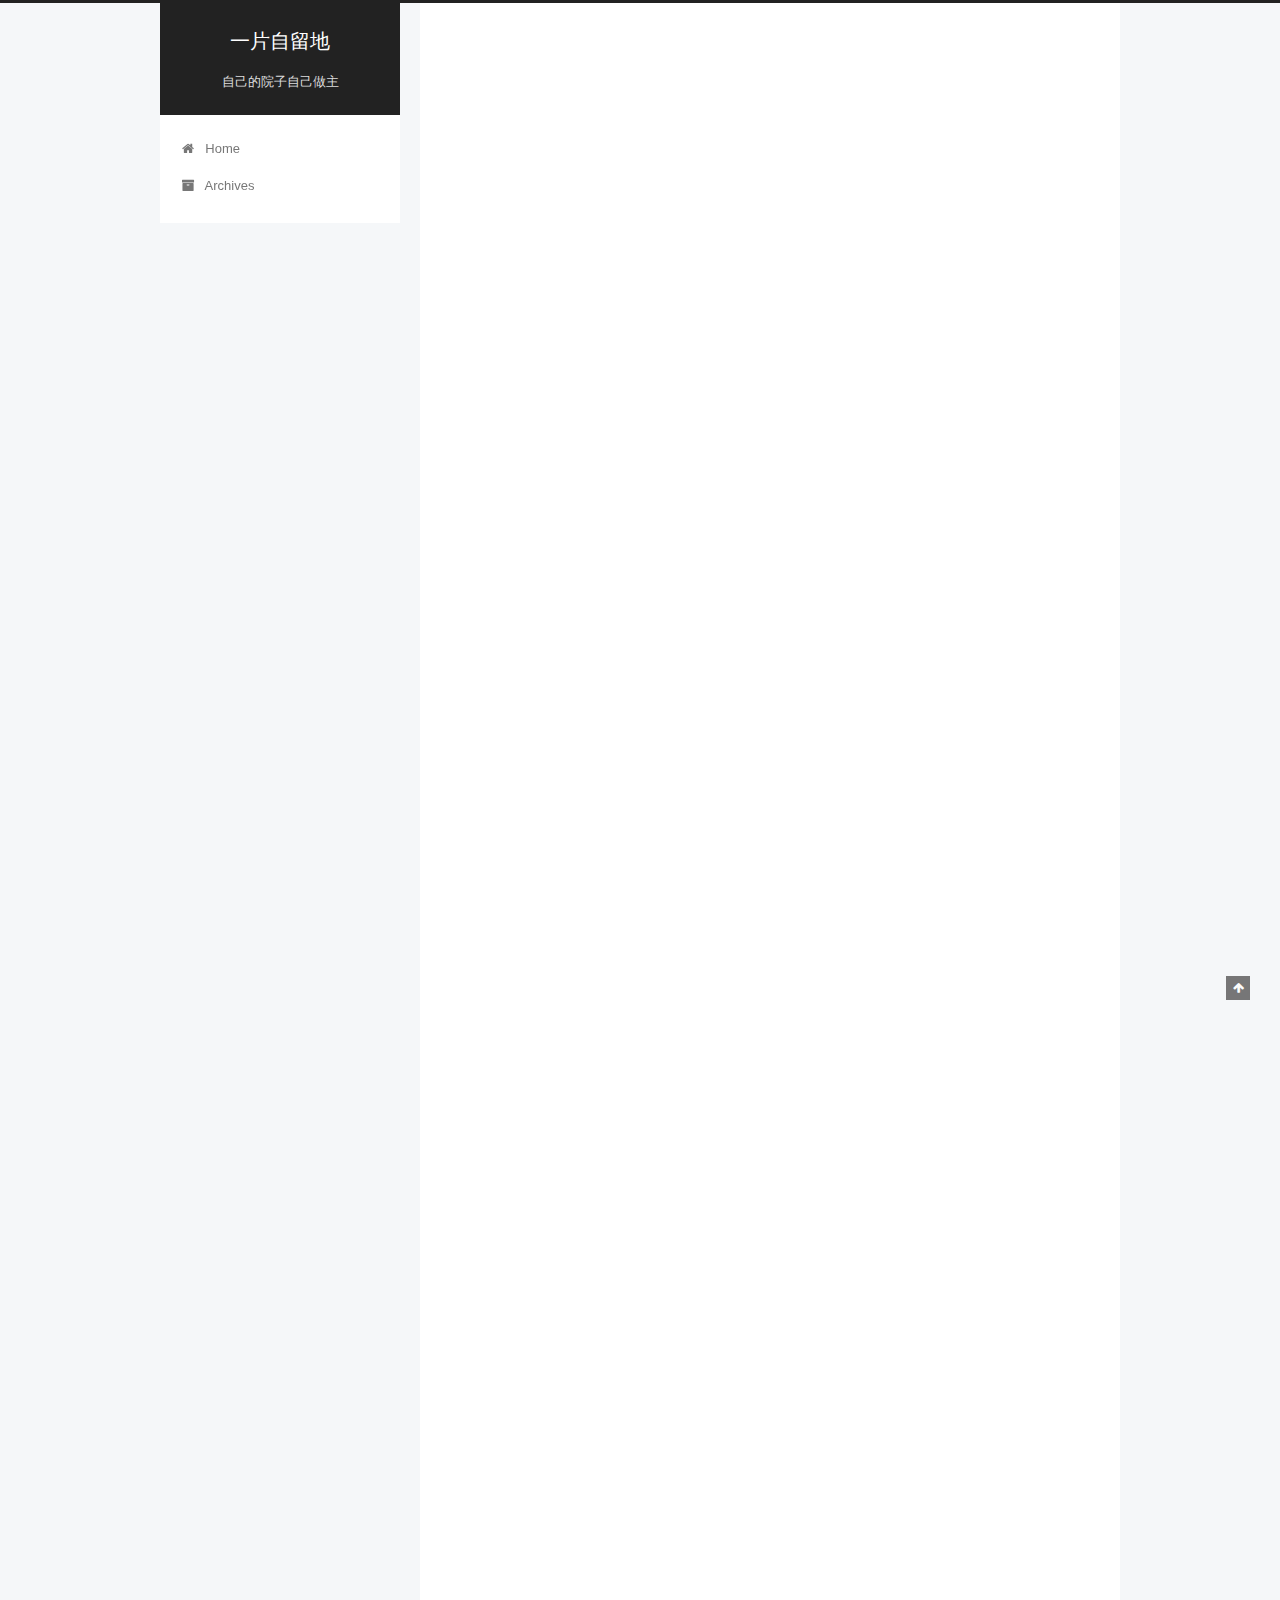
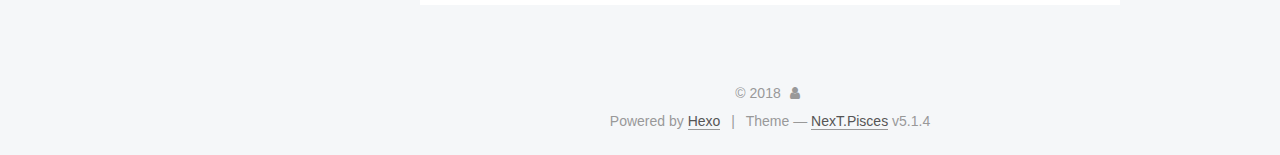
<file: index.html>
<!DOCTYPE html>



  


<html class="theme-next pisces use-motion" lang="">
<head>
  <meta charset="UTF-8"/>
<meta http-equiv="X-UA-Compatible" content="IE=edge" />
<meta name="viewport" content="width=device-width, initial-scale=1, maximum-scale=1"/>
<meta name="theme-color" content="#222">









<meta http-equiv="Cache-Control" content="no-transform" />
<meta http-equiv="Cache-Control" content="no-siteapp" />
















  
  
  <link href="/lib/fancybox/source/jquery.fancybox.css?v=2.1.5" rel="stylesheet" type="text/css" />







<link href="/lib/font-awesome/css/font-awesome.min.css?v=4.6.2" rel="stylesheet" type="text/css" />

<link href="/css/main.css?v=5.1.4" rel="stylesheet" type="text/css" />


  <link rel="apple-touch-icon" sizes="180x180" href="/images/apple-touch-icon-next.png?v=5.1.4">


  <link rel="icon" type="image/png" sizes="32x32" href="/images/favicon-32x32-next.png?v=5.1.4">


  <link rel="icon" type="image/png" sizes="16x16" href="/images/favicon-16x16-next.png?v=5.1.4">


  <link rel="mask-icon" href="/images/logo.svg?v=5.1.4" color="#222">





  <meta name="keywords" content="Hexo, NexT" />










<meta property="og:type" content="website">
<meta property="og:title" content="一片自留地">
<meta property="og:url" content="http://yoursite.com/index.html">
<meta property="og:site_name" content="一片自留地">
<meta name="twitter:card" content="summary">
<meta name="twitter:title" content="一片自留地">



<script type="text/javascript" id="hexo.configurations">
  var NexT = window.NexT || {};
  var CONFIG = {
    root: '/',
    scheme: 'Pisces',
    version: '5.1.4',
    sidebar: {"position":"left","display":"post","offset":12,"b2t":false,"scrollpercent":false,"onmobile":false},
    fancybox: true,
    tabs: true,
    motion: {"enable":true,"async":false,"transition":{"post_block":"fadeIn","post_header":"slideDownIn","post_body":"slideDownIn","coll_header":"slideLeftIn","sidebar":"slideUpIn"}},
    duoshuo: {
      userId: '0',
      author: 'Author'
    },
    algolia: {
      applicationID: '',
      apiKey: '',
      indexName: '',
      hits: {"per_page":10},
      labels: {"input_placeholder":"Search for Posts","hits_empty":"We didn't find any results for the search: ${query}","hits_stats":"${hits} results found in ${time} ms"}
    }
  };
</script>



  <link rel="canonical" href="http://yoursite.com/"/>





  <title>一片自留地</title>
  








</head>

<body itemscope itemtype="http://schema.org/WebPage" lang="">

  
  
    
  

  <div class="container sidebar-position-left 
  page-home">
    <div class="headband"></div>

    <header id="header" class="header" itemscope itemtype="http://schema.org/WPHeader">
      <div class="header-inner"><div class="site-brand-wrapper">
  <div class="site-meta ">
    

    <div class="custom-logo-site-title">
      <a href="/"  class="brand" rel="start">
        <span class="logo-line-before"><i></i></span>
        <span class="site-title">一片自留地</span>
        <span class="logo-line-after"><i></i></span>
      </a>
    </div>
      
        <p class="site-subtitle">自己的院子自己做主</p>
      
  </div>

  <div class="site-nav-toggle">
    <button>
      <span class="btn-bar"></span>
      <span class="btn-bar"></span>
      <span class="btn-bar"></span>
    </button>
  </div>
</div>

<nav class="site-nav">
  

  
    <ul id="menu" class="menu">
      
        
        <li class="menu-item menu-item-home">
          <a href="/" rel="section">
            
              <i class="menu-item-icon fa fa-fw fa-home"></i> <br />
            
            Home
          </a>
        </li>
      
        
        <li class="menu-item menu-item-archives">
          <a href="/archives/" rel="section">
            
              <i class="menu-item-icon fa fa-fw fa-archive"></i> <br />
            
            Archives
          </a>
        </li>
      

      
    </ul>
  

  
</nav>



 </div>
    </header>

    <main id="main" class="main">
      <div class="main-inner">
        <div class="content-wrap">
          <div id="content" class="content">
            
  <section id="posts" class="posts-expand">
    
      

  

  
  
  

  <article class="post post-type-normal" itemscope itemtype="http://schema.org/Article">
  
  
  
  <div class="post-block">
    <link itemprop="mainEntityOfPage" href="http://yoursite.com/post/undefined.html">

    <span hidden itemprop="author" itemscope itemtype="http://schema.org/Person">
      <meta itemprop="name" content="">
      <meta itemprop="description" content="">
      <meta itemprop="image" content="/images/avatar.gif">
    </span>

    <span hidden itemprop="publisher" itemscope itemtype="http://schema.org/Organization">
      <meta itemprop="name" content="一片自留地">
    </span>

    
      <header class="post-header">

        
        
          <h1 class="post-title" itemprop="name headline">
                
                <a class="post-title-link" href="/post/undefined.html" itemprop="url">http-and-https</a></h1>
        

        <div class="post-meta">
          <span class="post-time">
            
              <span class="post-meta-item-icon">
                <i class="fa fa-calendar-o"></i>
              </span>
              
                <span class="post-meta-item-text">Posted on</span>
              
              <time title="Post created" itemprop="dateCreated datePublished" datetime="2018-02-12T11:35:48+08:00">
                2018-02-12
              </time>
            

            

            
          </span>

          

          
            
          

          
          

          

          

          

        </div>
      </header>
    

    
    
    
    <div class="post-body" itemprop="articleBody">

      
      

      
        
          
            <h5 id="HTTP-超文本传输协议，是从服务器传输数据到本地浏览器的一种协议，它基于TCP-IP-通讯协议来传输数据（包括文本，图片，查询结果等）"><a href="#HTTP-超文本传输协议，是从服务器传输数据到本地浏览器的一种协议，它基于TCP-IP-通讯协议来传输数据（包括文本，图片，查询结果等）" class="headerlink" title="HTTP: 超文本传输协议，是从服务器传输数据到本地浏览器的一种协议，它基于TCP/IP 通讯协议来传输数据（包括文本，图片，查询结果等）"></a>HTTP: 超文本传输协议，是从服务器传输数据到本地浏览器的一种协议，它基于TCP/IP 通讯协议来传输数据（包括文本，图片，查询结果等）</h5><h6 id="http的主要特点："><a href="#http的主要特点：" class="headerlink" title="http的主要特点："></a>http的主要特点：</h6><pre><code>1、简单：客户端向服务器请求服务时，只需传送请求方法和路径，常用的请求方法：GET、POST、DELETE、HEAD，并且因为简单，所以使得HTTP服务器的程序规模小，因而通信速度很快。
2、灵活：协议允许传输任何类型的数据对象，传输类型只需要由Content-Type标记即可
3、无连接：限制每次链接只处理一个请求，服务器处理完请求，并受到客户应答之后即断开链接，所以节省传输时间
4、无状态：指协议对于事物处理没有记忆功能，即后续再次需要前面处理的信息，那么客户端必须重传，这样虽然可能导致每次链接传输的数据增大，但是在服务器不需要前面的信息时，应答速度就很快。
</code></pre><h5 id="HTTPS："><a href="#HTTPS：" class="headerlink" title="HTTPS："></a>HTTPS：</h5>
          
        
      
    </div>
    
    
    

    

    

    

    <footer class="post-footer">
      

      

      

      
      
        <div class="post-eof"></div>
      
    </footer>
  </div>
  
  
  
  </article>


    
      

  

  
  
  

  <article class="post post-type-normal" itemscope itemtype="http://schema.org/Article">
  
  
  
  <div class="post-block">
    <link itemprop="mainEntityOfPage" href="http://yoursite.com/post/undefined.html">

    <span hidden itemprop="author" itemscope itemtype="http://schema.org/Person">
      <meta itemprop="name" content="">
      <meta itemprop="description" content="">
      <meta itemprop="image" content="/images/avatar.gif">
    </span>

    <span hidden itemprop="publisher" itemscope itemtype="http://schema.org/Organization">
      <meta itemprop="name" content="一片自留地">
    </span>

    
      <header class="post-header">

        
        
          <h1 class="post-title" itemprop="name headline">
                
                <a class="post-title-link" href="/post/undefined.html" itemprop="url">Hello World</a></h1>
        

        <div class="post-meta">
          <span class="post-time">
            
              <span class="post-meta-item-icon">
                <i class="fa fa-calendar-o"></i>
              </span>
              
                <span class="post-meta-item-text">Posted on</span>
              
              <time title="Post created" itemprop="dateCreated datePublished" datetime="2018-02-12T11:24:36+08:00">
                2018-02-12
              </time>
            

            

            
          </span>

          

          
            
          

          
          

          

          

          

        </div>
      </header>
    

    
    
    
    <div class="post-body" itemprop="articleBody">

      
      

      
        
          
            <p>Welcome to <a href="https://hexo.io/" target="_blank" rel="noopener">Hexo</a>! This is your very first post. Check <a href="https://hexo.io/docs/" target="_blank" rel="noopener">documentation</a> for more info. If you get any problems when using Hexo, you can find the answer in <a href="https://hexo.io/docs/troubleshooting.html" target="_blank" rel="noopener">troubleshooting</a> or you can ask me on <a href="https://github.com/hexojs/hexo/issues" target="_blank" rel="noopener">GitHub</a>.</p>
<h2 id="Quick-Start"><a href="#Quick-Start" class="headerlink" title="Quick Start"></a>Quick Start</h2><h3 id="Create-a-new-post"><a href="#Create-a-new-post" class="headerlink" title="Create a new post"></a>Create a new post</h3><figure class="highlight bash"><table><tr><td class="gutter"><pre><span class="line">1</span><br></pre></td><td class="code"><pre><span class="line">$ hexo new <span class="string">"My New Post"</span></span><br></pre></td></tr></table></figure>
<p>More info: <a href="https://hexo.io/docs/writing.html" target="_blank" rel="noopener">Writing</a></p>
<h3 id="Run-server"><a href="#Run-server" class="headerlink" title="Run server"></a>Run server</h3><figure class="highlight bash"><table><tr><td class="gutter"><pre><span class="line">1</span><br></pre></td><td class="code"><pre><span class="line">$ hexo server</span><br></pre></td></tr></table></figure>
<p>More info: <a href="https://hexo.io/docs/server.html" target="_blank" rel="noopener">Server</a></p>
<h3 id="Generate-static-files"><a href="#Generate-static-files" class="headerlink" title="Generate static files"></a>Generate static files</h3><figure class="highlight bash"><table><tr><td class="gutter"><pre><span class="line">1</span><br></pre></td><td class="code"><pre><span class="line">$ hexo generate</span><br></pre></td></tr></table></figure>
<p>More info: <a href="https://hexo.io/docs/generating.html" target="_blank" rel="noopener">Generating</a></p>
<h3 id="Deploy-to-remote-sites"><a href="#Deploy-to-remote-sites" class="headerlink" title="Deploy to remote sites"></a>Deploy to remote sites</h3><figure class="highlight bash"><table><tr><td class="gutter"><pre><span class="line">1</span><br></pre></td><td class="code"><pre><span class="line">$ hexo deploy</span><br></pre></td></tr></table></figure>
<p>More info: <a href="https://hexo.io/docs/deployment.html" target="_blank" rel="noopener">Deployment</a></p>

          
        
      
    </div>
    
    
    

    

    

    

    <footer class="post-footer">
      

      

      

      
      
        <div class="post-eof"></div>
      
    </footer>
  </div>
  
  
  
  </article>


    
  </section>

  


          </div>
          


          

        </div>
        
          
  
  <div class="sidebar-toggle">
    <div class="sidebar-toggle-line-wrap">
      <span class="sidebar-toggle-line sidebar-toggle-line-first"></span>
      <span class="sidebar-toggle-line sidebar-toggle-line-middle"></span>
      <span class="sidebar-toggle-line sidebar-toggle-line-last"></span>
    </div>
  </div>

  <aside id="sidebar" class="sidebar">
    
    <div class="sidebar-inner">

      

      

      <section class="site-overview-wrap sidebar-panel sidebar-panel-active">
        <div class="site-overview">
          <div class="site-author motion-element" itemprop="author" itemscope itemtype="http://schema.org/Person">
            
              <p class="site-author-name" itemprop="name"></p>
              <p class="site-description motion-element" itemprop="description"></p>
          </div>

          <nav class="site-state motion-element">

            
              <div class="site-state-item site-state-posts">
              
                <a href="/archives/">
              
                  <span class="site-state-item-count">2</span>
                  <span class="site-state-item-name">posts</span>
                </a>
              </div>
            

            

            

          </nav>

          

          

          
          

          
          

          

        </div>
      </section>

      

      

    </div>
  </aside>


        
      </div>
    </main>

    <footer id="footer" class="footer">
      <div class="footer-inner">
        <div class="copyright">&copy; <span itemprop="copyrightYear">2018</span>
  <span class="with-love">
    <i class="fa fa-user"></i>
  </span>
  <span class="author" itemprop="copyrightHolder"></span>

  
</div>


  <div class="powered-by">Powered by <a class="theme-link" target="_blank" href="https://hexo.io">Hexo</a></div>



  <span class="post-meta-divider">|</span>



  <div class="theme-info">Theme &mdash; <a class="theme-link" target="_blank" href="https://github.com/iissnan/hexo-theme-next">NexT.Pisces</a> v5.1.4</div>



<script async src="//dn-lbstatics.qbox.me/busuanzi/2.3/busuanzi.pure.mini.js"></script>


        







        
      </div>
    </footer>

    
      <div class="back-to-top">
        <i class="fa fa-arrow-up"></i>
        
      </div>
    

    

  </div>

  

<script type="text/javascript">
  if (Object.prototype.toString.call(window.Promise) !== '[object Function]') {
    window.Promise = null;
  }
</script>









  












  
  
    <script type="text/javascript" src="/lib/jquery/index.js?v=2.1.3"></script>
  

  
  
    <script type="text/javascript" src="/lib/fastclick/lib/fastclick.min.js?v=1.0.6"></script>
  

  
  
    <script type="text/javascript" src="/lib/jquery_lazyload/jquery.lazyload.js?v=1.9.7"></script>
  

  
  
    <script type="text/javascript" src="/lib/velocity/velocity.min.js?v=1.2.1"></script>
  

  
  
    <script type="text/javascript" src="/lib/velocity/velocity.ui.min.js?v=1.2.1"></script>
  

  
  
    <script type="text/javascript" src="/lib/fancybox/source/jquery.fancybox.pack.js?v=2.1.5"></script>
  


  


  <script type="text/javascript" src="/js/src/utils.js?v=5.1.4"></script>

  <script type="text/javascript" src="/js/src/motion.js?v=5.1.4"></script>



  
  


  <script type="text/javascript" src="/js/src/affix.js?v=5.1.4"></script>

  <script type="text/javascript" src="/js/src/schemes/pisces.js?v=5.1.4"></script>



  

  


  <script type="text/javascript" src="/js/src/bootstrap.js?v=5.1.4"></script>



  


  




	





  





  







<!-- LOCAL: You can save these files to your site and update links -->
    
        
        <link rel="stylesheet" href="https://aimingoo.github.io/gitmint/style/default.css">
        <script src="https://aimingoo.github.io/gitmint/dist/gitmint.browser.js"></script>
    
<!-- END LOCAL -->

    
      <style>
        a.gitment-editor-footer-tip { display: none; }
        .gitment-container.gitment-footer-container { display: none; }
      </style>
    

    







  





  

  

  

  
  

  

  

  

</body>
</html>
</file>
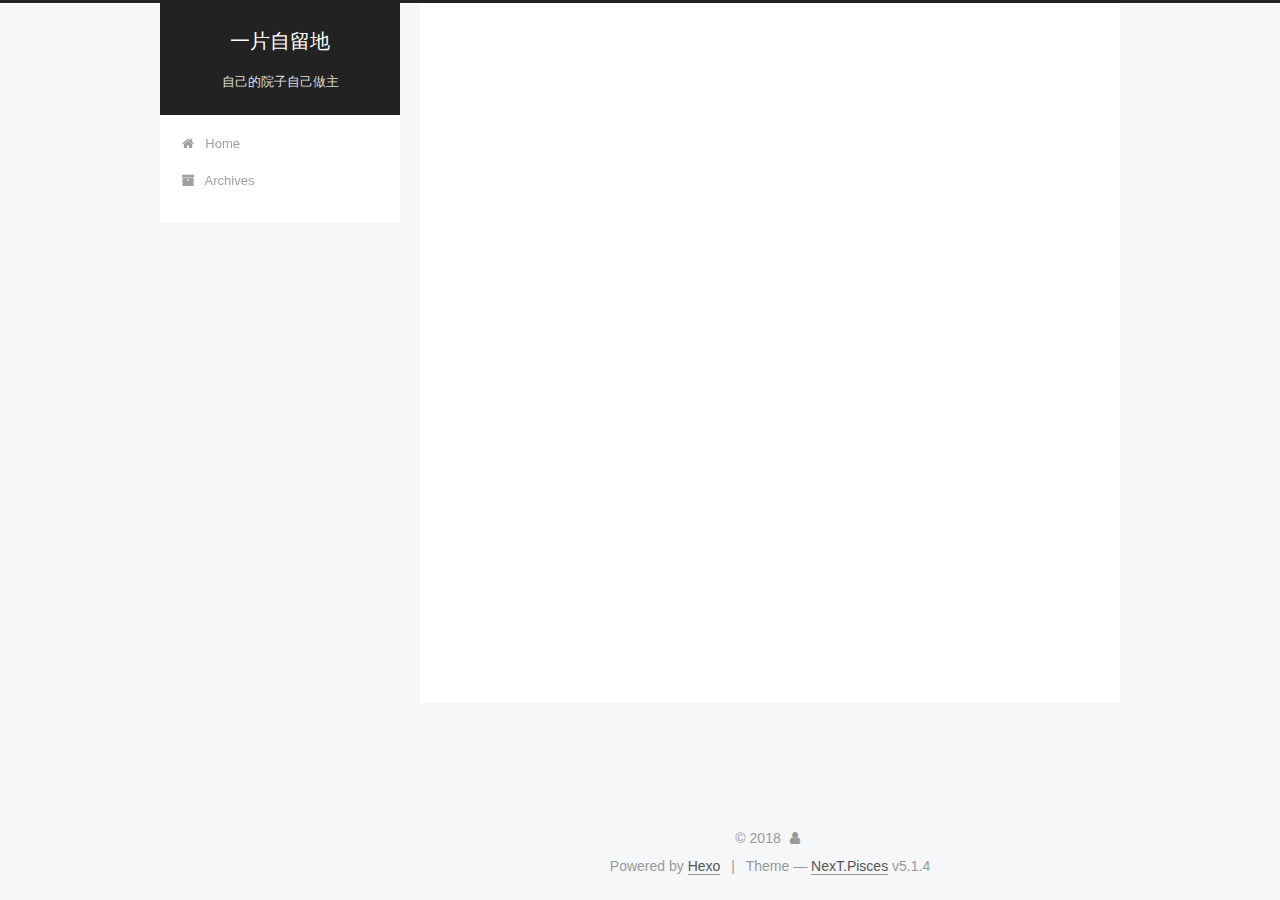
<file: archives/index.html>
<!DOCTYPE html>



  


<html class="theme-next pisces use-motion" lang="">
<head>
  <meta charset="UTF-8"/>
<meta http-equiv="X-UA-Compatible" content="IE=edge" />
<meta name="viewport" content="width=device-width, initial-scale=1, maximum-scale=1"/>
<meta name="theme-color" content="#222">









<meta http-equiv="Cache-Control" content="no-transform" />
<meta http-equiv="Cache-Control" content="no-siteapp" />
















  
  
  <link href="/lib/fancybox/source/jquery.fancybox.css?v=2.1.5" rel="stylesheet" type="text/css" />







<link href="/lib/font-awesome/css/font-awesome.min.css?v=4.6.2" rel="stylesheet" type="text/css" />

<link href="/css/main.css?v=5.1.4" rel="stylesheet" type="text/css" />


  <link rel="apple-touch-icon" sizes="180x180" href="/images/apple-touch-icon-next.png?v=5.1.4">


  <link rel="icon" type="image/png" sizes="32x32" href="/images/favicon-32x32-next.png?v=5.1.4">


  <link rel="icon" type="image/png" sizes="16x16" href="/images/favicon-16x16-next.png?v=5.1.4">


  <link rel="mask-icon" href="/images/logo.svg?v=5.1.4" color="#222">





  <meta name="keywords" content="Hexo, NexT" />










<meta property="og:type" content="website">
<meta property="og:title" content="一片自留地">
<meta property="og:url" content="http://yoursite.com/archives/index.html">
<meta property="og:site_name" content="一片自留地">
<meta name="twitter:card" content="summary">
<meta name="twitter:title" content="一片自留地">



<script type="text/javascript" id="hexo.configurations">
  var NexT = window.NexT || {};
  var CONFIG = {
    root: '/',
    scheme: 'Pisces',
    version: '5.1.4',
    sidebar: {"position":"left","display":"post","offset":12,"b2t":false,"scrollpercent":false,"onmobile":false},
    fancybox: true,
    tabs: true,
    motion: {"enable":true,"async":false,"transition":{"post_block":"fadeIn","post_header":"slideDownIn","post_body":"slideDownIn","coll_header":"slideLeftIn","sidebar":"slideUpIn"}},
    duoshuo: {
      userId: '0',
      author: 'Author'
    },
    algolia: {
      applicationID: '',
      apiKey: '',
      indexName: '',
      hits: {"per_page":10},
      labels: {"input_placeholder":"Search for Posts","hits_empty":"We didn't find any results for the search: ${query}","hits_stats":"${hits} results found in ${time} ms"}
    }
  };
</script>



  <link rel="canonical" href="http://yoursite.com/archives/"/>





  <title>Archive | 一片自留地</title>
  








</head>

<body itemscope itemtype="http://schema.org/WebPage" lang="">

  
  
    
  

  <div class="container sidebar-position-left page-archive">
    <div class="headband"></div>

    <header id="header" class="header" itemscope itemtype="http://schema.org/WPHeader">
      <div class="header-inner"><div class="site-brand-wrapper">
  <div class="site-meta ">
    

    <div class="custom-logo-site-title">
      <a href="/"  class="brand" rel="start">
        <span class="logo-line-before"><i></i></span>
        <span class="site-title">一片自留地</span>
        <span class="logo-line-after"><i></i></span>
      </a>
    </div>
      
        <p class="site-subtitle">自己的院子自己做主</p>
      
  </div>

  <div class="site-nav-toggle">
    <button>
      <span class="btn-bar"></span>
      <span class="btn-bar"></span>
      <span class="btn-bar"></span>
    </button>
  </div>
</div>

<nav class="site-nav">
  

  
    <ul id="menu" class="menu">
      
        
        <li class="menu-item menu-item-home">
          <a href="/" rel="section">
            
              <i class="menu-item-icon fa fa-fw fa-home"></i> <br />
            
            Home
          </a>
        </li>
      
        
        <li class="menu-item menu-item-archives">
          <a href="/archives/" rel="section">
            
              <i class="menu-item-icon fa fa-fw fa-archive"></i> <br />
            
            Archives
          </a>
        </li>
      

      
    </ul>
  

  
</nav>



 </div>
    </header>

    <main id="main" class="main">
      <div class="main-inner">
        <div class="content-wrap">
          <div id="content" class="content">
            

  
  
  
  <div class="post-block archive">
    <div id="posts" class="posts-collapse">
      <span class="archive-move-on"></span>

      <span class="archive-page-counter">
        
        
        
          
        
        Um..! 3 posts in total. Keep on posting.
      </span>

      

        
        
        

        
          
          <div class="collection-title">
            <h1 class="archive-year" id="archive-year-2018">2018</h1>
          </div>
        
        

        

  <article class="post post-type-normal" itemscope itemtype="http://schema.org/Article">
    <header class="post-header">

      <h2 class="post-title">
        
            <a class="post-title-link" href="/post/4a17b156.html" itemprop="url">
              
                <span itemprop="name">Hello World</span>
              
            </a>
        
      </h2>

      <div class="post-meta">
        <time class="post-time" itemprop="dateCreated"
              datetime="2018-02-12T12:54:09+08:00"
              content="2018-02-12" >
          02-12
        </time>
      </div>

    </header>
  </article>



      

        
        
        

        
        

        

  <article class="post post-type-normal" itemscope itemtype="http://schema.org/Article">
    <header class="post-header">

      <h2 class="post-title">
        
            <a class="post-title-link" href="/post/c5d95519.html" itemprop="url">
              
                <span itemprop="name">http-and-https</span>
              
            </a>
        
      </h2>

      <div class="post-meta">
        <time class="post-time" itemprop="dateCreated"
              datetime="2018-02-12T11:35:48+08:00"
              content="2018-02-12" >
          02-12
        </time>
      </div>

    </header>
  </article>



      

        
        
        

        
        

        

  <article class="post post-type-normal" itemscope itemtype="http://schema.org/Article">
    <header class="post-header">

      <h2 class="post-title">
        
            <a class="post-title-link" href="/post/75056da9.html" itemprop="url">
              
                <span itemprop="name">Transactional 注解事务不起作用的解决</span>
              
            </a>
        
      </h2>

      <div class="post-meta">
        <time class="post-time" itemprop="dateCreated"
              datetime="2018-02-09T16:36:24+08:00"
              content="2018-02-09" >
          02-09
        </time>
      </div>

    </header>
  </article>



      

    </div>
  </div>
  
  
  

  



          </div>
          


          

        </div>
        
          
  
  <div class="sidebar-toggle">
    <div class="sidebar-toggle-line-wrap">
      <span class="sidebar-toggle-line sidebar-toggle-line-first"></span>
      <span class="sidebar-toggle-line sidebar-toggle-line-middle"></span>
      <span class="sidebar-toggle-line sidebar-toggle-line-last"></span>
    </div>
  </div>

  <aside id="sidebar" class="sidebar">
    
    <div class="sidebar-inner">

      

      

      <section class="site-overview-wrap sidebar-panel sidebar-panel-active">
        <div class="site-overview">
          <div class="site-author motion-element" itemprop="author" itemscope itemtype="http://schema.org/Person">
            
              <p class="site-author-name" itemprop="name"></p>
              <p class="site-description motion-element" itemprop="description"></p>
          </div>

          <nav class="site-state motion-element">

            
              <div class="site-state-item site-state-posts">
              
                <a href="/archives/">
              
                  <span class="site-state-item-count">3</span>
                  <span class="site-state-item-name">posts</span>
                </a>
              </div>
            

            

            

          </nav>

          

          

          
          

          
          

          

        </div>
      </section>

      

      

    </div>
  </aside>


        
      </div>
    </main>

    <footer id="footer" class="footer">
      <div class="footer-inner">
        <div class="copyright">&copy; <span itemprop="copyrightYear">2018</span>
  <span class="with-love">
    <i class="fa fa-user"></i>
  </span>
  <span class="author" itemprop="copyrightHolder"></span>

  
</div>


  <div class="powered-by">Powered by <a class="theme-link" target="_blank" href="https://hexo.io">Hexo</a></div>



  <span class="post-meta-divider">|</span>



  <div class="theme-info">Theme &mdash; <a class="theme-link" target="_blank" href="https://github.com/iissnan/hexo-theme-next">NexT.Pisces</a> v5.1.4</div>



<script async src="//dn-lbstatics.qbox.me/busuanzi/2.3/busuanzi.pure.mini.js"></script>


        







        
      </div>
    </footer>

    
      <div class="back-to-top">
        <i class="fa fa-arrow-up"></i>
        
      </div>
    

    

  </div>

  

<script type="text/javascript">
  if (Object.prototype.toString.call(window.Promise) !== '[object Function]') {
    window.Promise = null;
  }
</script>









  












  
  
    <script type="text/javascript" src="/lib/jquery/index.js?v=2.1.3"></script>
  

  
  
    <script type="text/javascript" src="/lib/fastclick/lib/fastclick.min.js?v=1.0.6"></script>
  

  
  
    <script type="text/javascript" src="/lib/jquery_lazyload/jquery.lazyload.js?v=1.9.7"></script>
  

  
  
    <script type="text/javascript" src="/lib/velocity/velocity.min.js?v=1.2.1"></script>
  

  
  
    <script type="text/javascript" src="/lib/velocity/velocity.ui.min.js?v=1.2.1"></script>
  

  
  
    <script type="text/javascript" src="/lib/fancybox/source/jquery.fancybox.pack.js?v=2.1.5"></script>
  


  


  <script type="text/javascript" src="/js/src/utils.js?v=5.1.4"></script>

  <script type="text/javascript" src="/js/src/motion.js?v=5.1.4"></script>



  
  


  <script type="text/javascript" src="/js/src/affix.js?v=5.1.4"></script>

  <script type="text/javascript" src="/js/src/schemes/pisces.js?v=5.1.4"></script>



  

  


  <script type="text/javascript" src="/js/src/bootstrap.js?v=5.1.4"></script>



  


  




	





  





  







<!-- LOCAL: You can save these files to your site and update links -->
    
        
        <link rel="stylesheet" href="https://aimingoo.github.io/gitmint/style/default.css">
        <script src="https://aimingoo.github.io/gitmint/dist/gitmint.browser.js"></script>
    
<!-- END LOCAL -->

    
      <style>
        a.gitment-editor-footer-tip { display: none; }
        .gitment-container.gitment-footer-container { display: none; }
      </style>
    

    







  





  

  

  

  
  

  

  

  

</body>
</html>
</file>
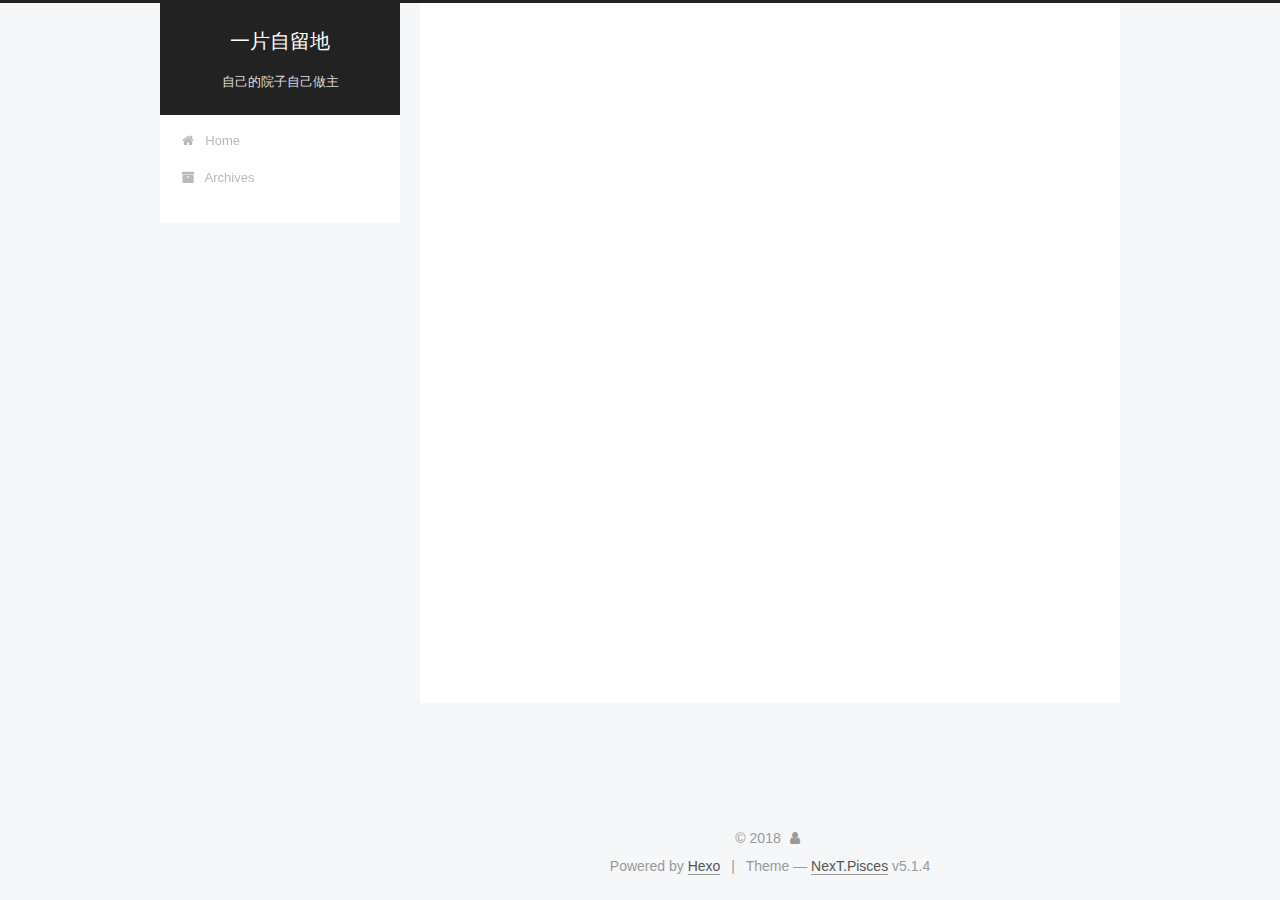
<file: archives/2018/index.html>
<!DOCTYPE html>



  


<html class="theme-next pisces use-motion" lang="">
<head>
  <meta charset="UTF-8"/>
<meta http-equiv="X-UA-Compatible" content="IE=edge" />
<meta name="viewport" content="width=device-width, initial-scale=1, maximum-scale=1"/>
<meta name="theme-color" content="#222">









<meta http-equiv="Cache-Control" content="no-transform" />
<meta http-equiv="Cache-Control" content="no-siteapp" />
















  
  
  <link href="/lib/fancybox/source/jquery.fancybox.css?v=2.1.5" rel="stylesheet" type="text/css" />







<link href="/lib/font-awesome/css/font-awesome.min.css?v=4.6.2" rel="stylesheet" type="text/css" />

<link href="/css/main.css?v=5.1.4" rel="stylesheet" type="text/css" />


  <link rel="apple-touch-icon" sizes="180x180" href="/images/apple-touch-icon-next.png?v=5.1.4">


  <link rel="icon" type="image/png" sizes="32x32" href="/images/favicon-32x32-next.png?v=5.1.4">


  <link rel="icon" type="image/png" sizes="16x16" href="/images/favicon-16x16-next.png?v=5.1.4">


  <link rel="mask-icon" href="/images/logo.svg?v=5.1.4" color="#222">





  <meta name="keywords" content="Hexo, NexT" />










<meta property="og:type" content="website">
<meta property="og:title" content="一片自留地">
<meta property="og:url" content="http://yoursite.com/archives/2018/index.html">
<meta property="og:site_name" content="一片自留地">
<meta name="twitter:card" content="summary">
<meta name="twitter:title" content="一片自留地">



<script type="text/javascript" id="hexo.configurations">
  var NexT = window.NexT || {};
  var CONFIG = {
    root: '/',
    scheme: 'Pisces',
    version: '5.1.4',
    sidebar: {"position":"left","display":"post","offset":12,"b2t":false,"scrollpercent":false,"onmobile":false},
    fancybox: true,
    tabs: true,
    motion: {"enable":true,"async":false,"transition":{"post_block":"fadeIn","post_header":"slideDownIn","post_body":"slideDownIn","coll_header":"slideLeftIn","sidebar":"slideUpIn"}},
    duoshuo: {
      userId: '0',
      author: 'Author'
    },
    algolia: {
      applicationID: '',
      apiKey: '',
      indexName: '',
      hits: {"per_page":10},
      labels: {"input_placeholder":"Search for Posts","hits_empty":"We didn't find any results for the search: ${query}","hits_stats":"${hits} results found in ${time} ms"}
    }
  };
</script>



  <link rel="canonical" href="http://yoursite.com/archives/2018/"/>





  <title>Archive | 一片自留地</title>
  








</head>

<body itemscope itemtype="http://schema.org/WebPage" lang="">

  
  
    
  

  <div class="container sidebar-position-left page-archive">
    <div class="headband"></div>

    <header id="header" class="header" itemscope itemtype="http://schema.org/WPHeader">
      <div class="header-inner"><div class="site-brand-wrapper">
  <div class="site-meta ">
    

    <div class="custom-logo-site-title">
      <a href="/"  class="brand" rel="start">
        <span class="logo-line-before"><i></i></span>
        <span class="site-title">一片自留地</span>
        <span class="logo-line-after"><i></i></span>
      </a>
    </div>
      
        <p class="site-subtitle">自己的院子自己做主</p>
      
  </div>

  <div class="site-nav-toggle">
    <button>
      <span class="btn-bar"></span>
      <span class="btn-bar"></span>
      <span class="btn-bar"></span>
    </button>
  </div>
</div>

<nav class="site-nav">
  

  
    <ul id="menu" class="menu">
      
        
        <li class="menu-item menu-item-home">
          <a href="/" rel="section">
            
              <i class="menu-item-icon fa fa-fw fa-home"></i> <br />
            
            Home
          </a>
        </li>
      
        
        <li class="menu-item menu-item-archives">
          <a href="/archives/" rel="section">
            
              <i class="menu-item-icon fa fa-fw fa-archive"></i> <br />
            
            Archives
          </a>
        </li>
      

      
    </ul>
  

  
</nav>



 </div>
    </header>

    <main id="main" class="main">
      <div class="main-inner">
        <div class="content-wrap">
          <div id="content" class="content">
            

  
  
  
  <div class="post-block archive">
    <div id="posts" class="posts-collapse">
      <span class="archive-move-on"></span>

      <span class="archive-page-counter">
        
        
        
          
        
        Um..! 3 posts in total. Keep on posting.
      </span>

      

        
        
        

        
          
          <div class="collection-title">
            <h1 class="archive-year" id="archive-year-2018">2018</h1>
          </div>
        
        

        

  <article class="post post-type-normal" itemscope itemtype="http://schema.org/Article">
    <header class="post-header">

      <h2 class="post-title">
        
            <a class="post-title-link" href="/post/4a17b156.html" itemprop="url">
              
                <span itemprop="name">Hello World</span>
              
            </a>
        
      </h2>

      <div class="post-meta">
        <time class="post-time" itemprop="dateCreated"
              datetime="2018-02-12T12:54:09+08:00"
              content="2018-02-12" >
          02-12
        </time>
      </div>

    </header>
  </article>



      

        
        
        

        
        

        

  <article class="post post-type-normal" itemscope itemtype="http://schema.org/Article">
    <header class="post-header">

      <h2 class="post-title">
        
            <a class="post-title-link" href="/post/c5d95519.html" itemprop="url">
              
                <span itemprop="name">http-and-https</span>
              
            </a>
        
      </h2>

      <div class="post-meta">
        <time class="post-time" itemprop="dateCreated"
              datetime="2018-02-12T11:35:48+08:00"
              content="2018-02-12" >
          02-12
        </time>
      </div>

    </header>
  </article>



      

        
        
        

        
        

        

  <article class="post post-type-normal" itemscope itemtype="http://schema.org/Article">
    <header class="post-header">

      <h2 class="post-title">
        
            <a class="post-title-link" href="/post/75056da9.html" itemprop="url">
              
                <span itemprop="name">Transactional 注解事务不起作用的解决</span>
              
            </a>
        
      </h2>

      <div class="post-meta">
        <time class="post-time" itemprop="dateCreated"
              datetime="2018-02-09T16:36:24+08:00"
              content="2018-02-09" >
          02-09
        </time>
      </div>

    </header>
  </article>



      

    </div>
  </div>
  
  
  

  



          </div>
          


          

        </div>
        
          
  
  <div class="sidebar-toggle">
    <div class="sidebar-toggle-line-wrap">
      <span class="sidebar-toggle-line sidebar-toggle-line-first"></span>
      <span class="sidebar-toggle-line sidebar-toggle-line-middle"></span>
      <span class="sidebar-toggle-line sidebar-toggle-line-last"></span>
    </div>
  </div>

  <aside id="sidebar" class="sidebar">
    
    <div class="sidebar-inner">

      

      

      <section class="site-overview-wrap sidebar-panel sidebar-panel-active">
        <div class="site-overview">
          <div class="site-author motion-element" itemprop="author" itemscope itemtype="http://schema.org/Person">
            
              <p class="site-author-name" itemprop="name"></p>
              <p class="site-description motion-element" itemprop="description"></p>
          </div>

          <nav class="site-state motion-element">

            
              <div class="site-state-item site-state-posts">
              
                <a href="/archives/">
              
                  <span class="site-state-item-count">3</span>
                  <span class="site-state-item-name">posts</span>
                </a>
              </div>
            

            

            

          </nav>

          

          

          
          

          
          

          

        </div>
      </section>

      

      

    </div>
  </aside>


        
      </div>
    </main>

    <footer id="footer" class="footer">
      <div class="footer-inner">
        <div class="copyright">&copy; <span itemprop="copyrightYear">2018</span>
  <span class="with-love">
    <i class="fa fa-user"></i>
  </span>
  <span class="author" itemprop="copyrightHolder"></span>

  
</div>


  <div class="powered-by">Powered by <a class="theme-link" target="_blank" href="https://hexo.io">Hexo</a></div>



  <span class="post-meta-divider">|</span>



  <div class="theme-info">Theme &mdash; <a class="theme-link" target="_blank" href="https://github.com/iissnan/hexo-theme-next">NexT.Pisces</a> v5.1.4</div>



<script async src="//dn-lbstatics.qbox.me/busuanzi/2.3/busuanzi.pure.mini.js"></script>


        







        
      </div>
    </footer>

    
      <div class="back-to-top">
        <i class="fa fa-arrow-up"></i>
        
      </div>
    

    

  </div>

  

<script type="text/javascript">
  if (Object.prototype.toString.call(window.Promise) !== '[object Function]') {
    window.Promise = null;
  }
</script>









  












  
  
    <script type="text/javascript" src="/lib/jquery/index.js?v=2.1.3"></script>
  

  
  
    <script type="text/javascript" src="/lib/fastclick/lib/fastclick.min.js?v=1.0.6"></script>
  

  
  
    <script type="text/javascript" src="/lib/jquery_lazyload/jquery.lazyload.js?v=1.9.7"></script>
  

  
  
    <script type="text/javascript" src="/lib/velocity/velocity.min.js?v=1.2.1"></script>
  

  
  
    <script type="text/javascript" src="/lib/velocity/velocity.ui.min.js?v=1.2.1"></script>
  

  
  
    <script type="text/javascript" src="/lib/fancybox/source/jquery.fancybox.pack.js?v=2.1.5"></script>
  


  


  <script type="text/javascript" src="/js/src/utils.js?v=5.1.4"></script>

  <script type="text/javascript" src="/js/src/motion.js?v=5.1.4"></script>



  
  


  <script type="text/javascript" src="/js/src/affix.js?v=5.1.4"></script>

  <script type="text/javascript" src="/js/src/schemes/pisces.js?v=5.1.4"></script>



  

  


  <script type="text/javascript" src="/js/src/bootstrap.js?v=5.1.4"></script>



  


  




	





  





  







<!-- LOCAL: You can save these files to your site and update links -->
    
        
        <link rel="stylesheet" href="https://aimingoo.github.io/gitmint/style/default.css">
        <script src="https://aimingoo.github.io/gitmint/dist/gitmint.browser.js"></script>
    
<!-- END LOCAL -->

    
      <style>
        a.gitment-editor-footer-tip { display: none; }
        .gitment-container.gitment-footer-container { display: none; }
      </style>
    

    







  





  

  

  

  
  

  

  

  

</body>
</html>
</file>
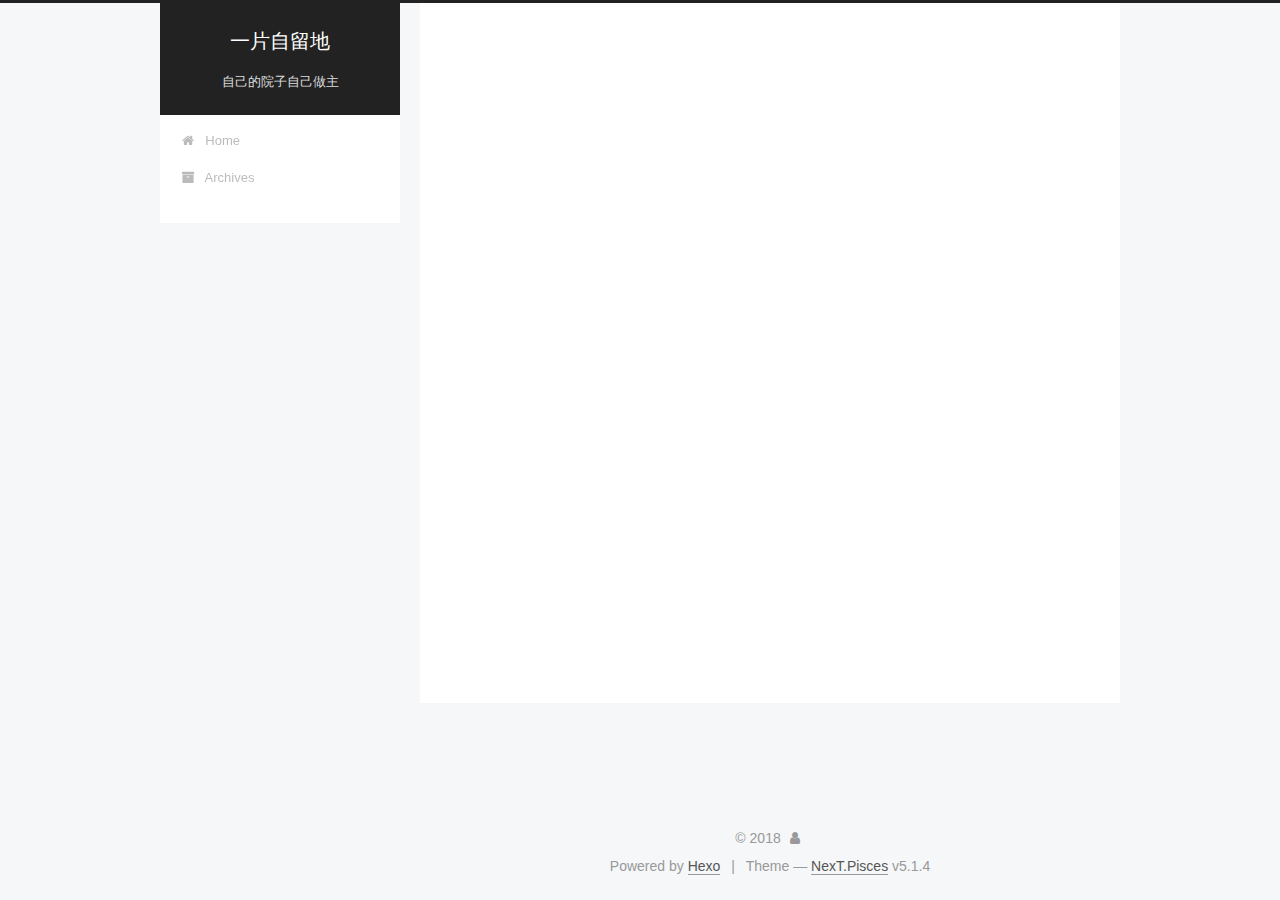
<file: archives/2018/02/index.html>
<!DOCTYPE html>



  


<html class="theme-next pisces use-motion" lang="">
<head>
  <meta charset="UTF-8"/>
<meta http-equiv="X-UA-Compatible" content="IE=edge" />
<meta name="viewport" content="width=device-width, initial-scale=1, maximum-scale=1"/>
<meta name="theme-color" content="#222">









<meta http-equiv="Cache-Control" content="no-transform" />
<meta http-equiv="Cache-Control" content="no-siteapp" />
















  
  
  <link href="/lib/fancybox/source/jquery.fancybox.css?v=2.1.5" rel="stylesheet" type="text/css" />







<link href="/lib/font-awesome/css/font-awesome.min.css?v=4.6.2" rel="stylesheet" type="text/css" />

<link href="/css/main.css?v=5.1.4" rel="stylesheet" type="text/css" />


  <link rel="apple-touch-icon" sizes="180x180" href="/images/apple-touch-icon-next.png?v=5.1.4">


  <link rel="icon" type="image/png" sizes="32x32" href="/images/favicon-32x32-next.png?v=5.1.4">


  <link rel="icon" type="image/png" sizes="16x16" href="/images/favicon-16x16-next.png?v=5.1.4">


  <link rel="mask-icon" href="/images/logo.svg?v=5.1.4" color="#222">





  <meta name="keywords" content="Hexo, NexT" />










<meta property="og:type" content="website">
<meta property="og:title" content="一片自留地">
<meta property="og:url" content="http://yoursite.com/archives/2018/02/index.html">
<meta property="og:site_name" content="一片自留地">
<meta name="twitter:card" content="summary">
<meta name="twitter:title" content="一片自留地">



<script type="text/javascript" id="hexo.configurations">
  var NexT = window.NexT || {};
  var CONFIG = {
    root: '/',
    scheme: 'Pisces',
    version: '5.1.4',
    sidebar: {"position":"left","display":"post","offset":12,"b2t":false,"scrollpercent":false,"onmobile":false},
    fancybox: true,
    tabs: true,
    motion: {"enable":true,"async":false,"transition":{"post_block":"fadeIn","post_header":"slideDownIn","post_body":"slideDownIn","coll_header":"slideLeftIn","sidebar":"slideUpIn"}},
    duoshuo: {
      userId: '0',
      author: 'Author'
    },
    algolia: {
      applicationID: '',
      apiKey: '',
      indexName: '',
      hits: {"per_page":10},
      labels: {"input_placeholder":"Search for Posts","hits_empty":"We didn't find any results for the search: ${query}","hits_stats":"${hits} results found in ${time} ms"}
    }
  };
</script>



  <link rel="canonical" href="http://yoursite.com/archives/2018/02/"/>





  <title>Archive | 一片自留地</title>
  








</head>

<body itemscope itemtype="http://schema.org/WebPage" lang="">

  
  
    
  

  <div class="container sidebar-position-left page-archive">
    <div class="headband"></div>

    <header id="header" class="header" itemscope itemtype="http://schema.org/WPHeader">
      <div class="header-inner"><div class="site-brand-wrapper">
  <div class="site-meta ">
    

    <div class="custom-logo-site-title">
      <a href="/"  class="brand" rel="start">
        <span class="logo-line-before"><i></i></span>
        <span class="site-title">一片自留地</span>
        <span class="logo-line-after"><i></i></span>
      </a>
    </div>
      
        <p class="site-subtitle">自己的院子自己做主</p>
      
  </div>

  <div class="site-nav-toggle">
    <button>
      <span class="btn-bar"></span>
      <span class="btn-bar"></span>
      <span class="btn-bar"></span>
    </button>
  </div>
</div>

<nav class="site-nav">
  

  
    <ul id="menu" class="menu">
      
        
        <li class="menu-item menu-item-home">
          <a href="/" rel="section">
            
              <i class="menu-item-icon fa fa-fw fa-home"></i> <br />
            
            Home
          </a>
        </li>
      
        
        <li class="menu-item menu-item-archives">
          <a href="/archives/" rel="section">
            
              <i class="menu-item-icon fa fa-fw fa-archive"></i> <br />
            
            Archives
          </a>
        </li>
      

      
    </ul>
  

  
</nav>



 </div>
    </header>

    <main id="main" class="main">
      <div class="main-inner">
        <div class="content-wrap">
          <div id="content" class="content">
            

  
  
  
  <div class="post-block archive">
    <div id="posts" class="posts-collapse">
      <span class="archive-move-on"></span>

      <span class="archive-page-counter">
        
        
        
          
        
        Um..! 3 posts in total. Keep on posting.
      </span>

      

        
        
        

        
          
          <div class="collection-title">
            <h1 class="archive-year" id="archive-year-2018">2018</h1>
          </div>
        
        

        

  <article class="post post-type-normal" itemscope itemtype="http://schema.org/Article">
    <header class="post-header">

      <h2 class="post-title">
        
            <a class="post-title-link" href="/post/4a17b156.html" itemprop="url">
              
                <span itemprop="name">Hello World</span>
              
            </a>
        
      </h2>

      <div class="post-meta">
        <time class="post-time" itemprop="dateCreated"
              datetime="2018-02-12T12:54:09+08:00"
              content="2018-02-12" >
          02-12
        </time>
      </div>

    </header>
  </article>



      

        
        
        

        
        

        

  <article class="post post-type-normal" itemscope itemtype="http://schema.org/Article">
    <header class="post-header">

      <h2 class="post-title">
        
            <a class="post-title-link" href="/post/c5d95519.html" itemprop="url">
              
                <span itemprop="name">http-and-https</span>
              
            </a>
        
      </h2>

      <div class="post-meta">
        <time class="post-time" itemprop="dateCreated"
              datetime="2018-02-12T11:35:48+08:00"
              content="2018-02-12" >
          02-12
        </time>
      </div>

    </header>
  </article>



      

        
        
        

        
        

        

  <article class="post post-type-normal" itemscope itemtype="http://schema.org/Article">
    <header class="post-header">

      <h2 class="post-title">
        
            <a class="post-title-link" href="/post/75056da9.html" itemprop="url">
              
                <span itemprop="name">Transactional 注解事务不起作用的解决</span>
              
            </a>
        
      </h2>

      <div class="post-meta">
        <time class="post-time" itemprop="dateCreated"
              datetime="2018-02-09T16:36:24+08:00"
              content="2018-02-09" >
          02-09
        </time>
      </div>

    </header>
  </article>



      

    </div>
  </div>
  
  
  

  



          </div>
          


          

        </div>
        
          
  
  <div class="sidebar-toggle">
    <div class="sidebar-toggle-line-wrap">
      <span class="sidebar-toggle-line sidebar-toggle-line-first"></span>
      <span class="sidebar-toggle-line sidebar-toggle-line-middle"></span>
      <span class="sidebar-toggle-line sidebar-toggle-line-last"></span>
    </div>
  </div>

  <aside id="sidebar" class="sidebar">
    
    <div class="sidebar-inner">

      

      

      <section class="site-overview-wrap sidebar-panel sidebar-panel-active">
        <div class="site-overview">
          <div class="site-author motion-element" itemprop="author" itemscope itemtype="http://schema.org/Person">
            
              <p class="site-author-name" itemprop="name"></p>
              <p class="site-description motion-element" itemprop="description"></p>
          </div>

          <nav class="site-state motion-element">

            
              <div class="site-state-item site-state-posts">
              
                <a href="/archives/">
              
                  <span class="site-state-item-count">3</span>
                  <span class="site-state-item-name">posts</span>
                </a>
              </div>
            

            

            

          </nav>

          

          

          
          

          
          

          

        </div>
      </section>

      

      

    </div>
  </aside>


        
      </div>
    </main>

    <footer id="footer" class="footer">
      <div class="footer-inner">
        <div class="copyright">&copy; <span itemprop="copyrightYear">2018</span>
  <span class="with-love">
    <i class="fa fa-user"></i>
  </span>
  <span class="author" itemprop="copyrightHolder"></span>

  
</div>


  <div class="powered-by">Powered by <a class="theme-link" target="_blank" href="https://hexo.io">Hexo</a></div>



  <span class="post-meta-divider">|</span>



  <div class="theme-info">Theme &mdash; <a class="theme-link" target="_blank" href="https://github.com/iissnan/hexo-theme-next">NexT.Pisces</a> v5.1.4</div>



<script async src="//dn-lbstatics.qbox.me/busuanzi/2.3/busuanzi.pure.mini.js"></script>


        







        
      </div>
    </footer>

    
      <div class="back-to-top">
        <i class="fa fa-arrow-up"></i>
        
      </div>
    

    

  </div>

  

<script type="text/javascript">
  if (Object.prototype.toString.call(window.Promise) !== '[object Function]') {
    window.Promise = null;
  }
</script>









  












  
  
    <script type="text/javascript" src="/lib/jquery/index.js?v=2.1.3"></script>
  

  
  
    <script type="text/javascript" src="/lib/fastclick/lib/fastclick.min.js?v=1.0.6"></script>
  

  
  
    <script type="text/javascript" src="/lib/jquery_lazyload/jquery.lazyload.js?v=1.9.7"></script>
  

  
  
    <script type="text/javascript" src="/lib/velocity/velocity.min.js?v=1.2.1"></script>
  

  
  
    <script type="text/javascript" src="/lib/velocity/velocity.ui.min.js?v=1.2.1"></script>
  

  
  
    <script type="text/javascript" src="/lib/fancybox/source/jquery.fancybox.pack.js?v=2.1.5"></script>
  


  


  <script type="text/javascript" src="/js/src/utils.js?v=5.1.4"></script>

  <script type="text/javascript" src="/js/src/motion.js?v=5.1.4"></script>



  
  


  <script type="text/javascript" src="/js/src/affix.js?v=5.1.4"></script>

  <script type="text/javascript" src="/js/src/schemes/pisces.js?v=5.1.4"></script>



  

  


  <script type="text/javascript" src="/js/src/bootstrap.js?v=5.1.4"></script>



  


  




	





  





  







<!-- LOCAL: You can save these files to your site and update links -->
    
        
        <link rel="stylesheet" href="https://aimingoo.github.io/gitmint/style/default.css">
        <script src="https://aimingoo.github.io/gitmint/dist/gitmint.browser.js"></script>
    
<!-- END LOCAL -->

    
      <style>
        a.gitment-editor-footer-tip { display: none; }
        .gitment-container.gitment-footer-container { display: none; }
      </style>
    

    







  





  

  

  

  
  

  

  

  

</body>
</html>
</file>
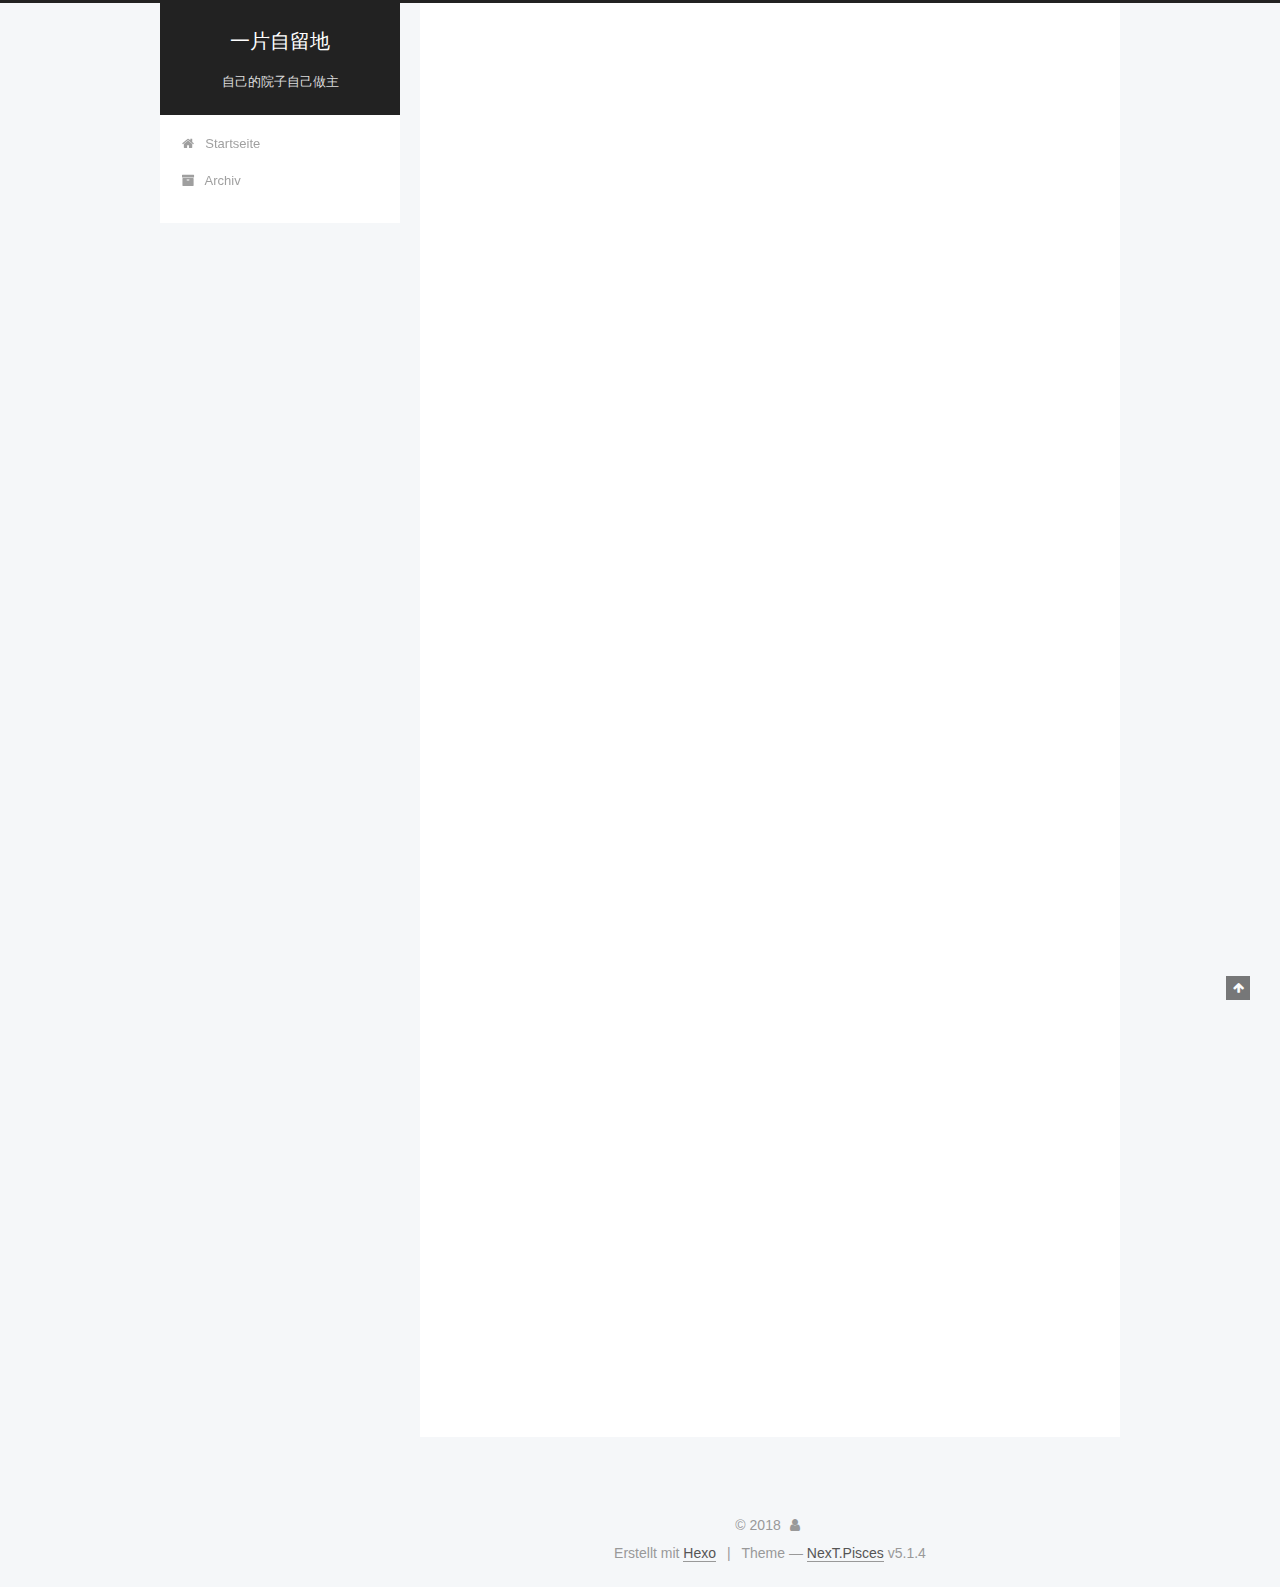
<file: 2018/02/09/first/index.html>
<!DOCTYPE html>



  


<html class="theme-next pisces use-motion" lang="">
<head>
  <meta charset="UTF-8"/>
<meta http-equiv="X-UA-Compatible" content="IE=edge" />
<meta name="viewport" content="width=device-width, initial-scale=1, maximum-scale=1"/>
<meta name="theme-color" content="#222">









<meta http-equiv="Cache-Control" content="no-transform" />
<meta http-equiv="Cache-Control" content="no-siteapp" />
















  
  
  <link href="/lib/fancybox/source/jquery.fancybox.css?v=2.1.5" rel="stylesheet" type="text/css" />







<link href="/lib/font-awesome/css/font-awesome.min.css?v=4.6.2" rel="stylesheet" type="text/css" />

<link href="/css/main.css?v=5.1.4" rel="stylesheet" type="text/css" />


  <link rel="apple-touch-icon" sizes="180x180" href="/images/apple-touch-icon-next.png?v=5.1.4">


  <link rel="icon" type="image/png" sizes="32x32" href="/images/favicon-32x32-next.png?v=5.1.4">


  <link rel="icon" type="image/png" sizes="16x16" href="/images/favicon-16x16-next.png?v=5.1.4">


  <link rel="mask-icon" href="/images/logo.svg?v=5.1.4" color="#222">





  <meta name="keywords" content="Hexo, NexT" />










<meta name="description" content="@Transactional 注解事务不起作用的解决可能的原因：1.数据库引擎要支持事务如果是mysql，注意表要使用支持事务的引擎，比如innodb，如果是myisam，事 务是不起作用的 2.是否开启了对注解的解析配置文件必须加&amp;lt;tx:annotation-driven /&amp;gt;，否则不解析@Transactional 3.注解的方法是否是public注解只能应用到 public 可见">
<meta property="og:type" content="article">
<meta property="og:title" content="first">
<meta property="og:url" content="http://yoursite.com/2018/02/09/first/index.html">
<meta property="og:site_name" content="一片自留地">
<meta property="og:description" content="@Transactional 注解事务不起作用的解决可能的原因：1.数据库引擎要支持事务如果是mysql，注意表要使用支持事务的引擎，比如innodb，如果是myisam，事 务是不起作用的 2.是否开启了对注解的解析配置文件必须加&amp;lt;tx:annotation-driven /&amp;gt;，否则不解析@Transactional 3.注解的方法是否是public注解只能应用到 public 可见">
<meta property="og:updated_time" content="2018-02-12T03:22:10.869Z">
<meta name="twitter:card" content="summary">
<meta name="twitter:title" content="first">
<meta name="twitter:description" content="@Transactional 注解事务不起作用的解决可能的原因：1.数据库引擎要支持事务如果是mysql，注意表要使用支持事务的引擎，比如innodb，如果是myisam，事 务是不起作用的 2.是否开启了对注解的解析配置文件必须加&amp;lt;tx:annotation-driven /&amp;gt;，否则不解析@Transactional 3.注解的方法是否是public注解只能应用到 public 可见">



<script type="text/javascript" id="hexo.configurations">
  var NexT = window.NexT || {};
  var CONFIG = {
    root: '/',
    scheme: 'Pisces',
    version: '5.1.4',
    sidebar: {"position":"left","display":"post","offset":12,"b2t":false,"scrollpercent":false,"onmobile":false},
    fancybox: true,
    tabs: true,
    motion: {"enable":true,"async":false,"transition":{"post_block":"fadeIn","post_header":"slideDownIn","post_body":"slideDownIn","coll_header":"slideLeftIn","sidebar":"slideUpIn"}},
    duoshuo: {
      userId: '0',
      author: 'Author'
    },
    algolia: {
      applicationID: '',
      apiKey: '',
      indexName: '',
      hits: {"per_page":10},
      labels: {"input_placeholder":"Search for Posts","hits_empty":"We didn't find any results for the search: ${query}","hits_stats":"${hits} results found in ${time} ms"}
    }
  };
</script>



  <link rel="canonical" href="http://yoursite.com/2018/02/09/first/"/>





  <title>first | 一片自留地</title>
  








</head>

<body itemscope itemtype="http://schema.org/WebPage" lang="">

  
  
    
  

  <div class="container sidebar-position-left page-post-detail">
    <div class="headband"></div>

    <header id="header" class="header" itemscope itemtype="http://schema.org/WPHeader">
      <div class="header-inner"><div class="site-brand-wrapper">
  <div class="site-meta ">
    

    <div class="custom-logo-site-title">
      <a href="/"  class="brand" rel="start">
        <span class="logo-line-before"><i></i></span>
        <span class="site-title">一片自留地</span>
        <span class="logo-line-after"><i></i></span>
      </a>
    </div>
      
        <p class="site-subtitle">自己的院子自己做主</p>
      
  </div>

  <div class="site-nav-toggle">
    <button>
      <span class="btn-bar"></span>
      <span class="btn-bar"></span>
      <span class="btn-bar"></span>
    </button>
  </div>
</div>

<nav class="site-nav">
  

  
    <ul id="menu" class="menu">
      
        
        <li class="menu-item menu-item-home">
          <a href="/" rel="section">
            
              <i class="menu-item-icon fa fa-fw fa-home"></i> <br />
            
            Startseite
          </a>
        </li>
      
        
        <li class="menu-item menu-item-archives">
          <a href="/archives/" rel="section">
            
              <i class="menu-item-icon fa fa-fw fa-archive"></i> <br />
            
            Archiv
          </a>
        </li>
      

      
    </ul>
  

  
</nav>



 </div>
    </header>

    <main id="main" class="main">
      <div class="main-inner">
        <div class="content-wrap">
          <div id="content" class="content">
            

  <div id="posts" class="posts-expand">
    

  

  
  
  

  <article class="post post-type-normal" itemscope itemtype="http://schema.org/Article">
  
  
  
  <div class="post-block">
    <link itemprop="mainEntityOfPage" href="http://yoursite.com/2018/02/09/first/">

    <span hidden itemprop="author" itemscope itemtype="http://schema.org/Person">
      <meta itemprop="name" content="">
      <meta itemprop="description" content="">
      <meta itemprop="image" content="/images/avatar.gif">
    </span>

    <span hidden itemprop="publisher" itemscope itemtype="http://schema.org/Organization">
      <meta itemprop="name" content="一片自留地">
    </span>

    
      <header class="post-header">

        
        
          <h1 class="post-title" itemprop="name headline">first</h1>
        

        <div class="post-meta">
          <span class="post-time">
            
              <span class="post-meta-item-icon">
                <i class="fa fa-calendar-o"></i>
              </span>
              
                <span class="post-meta-item-text">Veröffentlicht am</span>
              
              <time title="Post created" itemprop="dateCreated datePublished" datetime="2018-02-09T16:36:24+08:00">
                2018-02-09
              </time>
            

            

            
          </span>

          

          
            
              <span class="post-comments-count">
                <span class="post-meta-divider">|</span>
                <span class="post-meta-item-icon">
                  <i class="fa fa-comment-o"></i>
                </span>
                <a href="/2018/02/09/first/#comments" itemprop="discussionUrl">
                  <span class="post-comments-count gitment-comments-count" data-xid="/2018/02/09/first/" itemprop="commentsCount"></span>
                </a>
              </span>
            
          

          
          

          

          

          

        </div>
      </header>
    

    
    
    
    <div class="post-body" itemprop="articleBody">

      
      

      
        <h3 id="Transactional-注解事务不起作用的解决"><a href="#Transactional-注解事务不起作用的解决" class="headerlink" title="@Transactional 注解事务不起作用的解决"></a>@Transactional 注解事务不起作用的解决</h3><h4 id="可能的原因："><a href="#可能的原因：" class="headerlink" title="可能的原因："></a>可能的原因：</h4><h5 id="1-数据库引擎要支持事务"><a href="#1-数据库引擎要支持事务" class="headerlink" title="1.数据库引擎要支持事务"></a>1.数据库引擎要支持事务</h5><pre><code>如果是mysql，注意表要使用支持事务的引擎，比如innodb，如果是myisam，事
务是不起作用的
</code></pre><h5 id="2-是否开启了对注解的解析"><a href="#2-是否开启了对注解的解析" class="headerlink" title="2.是否开启了对注解的解析"></a>2.是否开启了对注解的解析</h5><pre><code>配置文件必须加&lt;tx:annotation-driven /&gt;，否则不解析@Transactional
</code></pre><h5 id="3-注解的方法是否是public"><a href="#3-注解的方法是否是public" class="headerlink" title="3.注解的方法是否是public"></a>3.注解的方法是否是public</h5><pre><code>注解只能应用到 public 可见度的方法上。 如果应用在protected、private
 或者 package可见度的方法上，也不会报错，不过事务设置不会起作用
</code></pre><h5 id="4-注解时是否设置的是readOnly-true"><a href="#4-注解时是否设置的是readOnly-true" class="headerlink" title="4.注解时是否设置的是readOnly=true"></a>4.注解时是否设置的是readOnly=true</h5><pre><code>只读标志只在事务启动时应用，否则即使配置也会被忽略。 
启动事务会增加线程开销，数据库因共享读取而锁定(具体跟数据库类型和事务隔离
级别有关)。通常情况下，仅是读取数据时，不必设置只读事务而增加额外的系统开
销。
</code></pre><h5 id="5-你的异常类型是不是unchecked异常。"><a href="#5-你的异常类型是不是unchecked异常。" class="headerlink" title="5. 你的异常类型是不是unchecked异常。"></a>5. 你的异常类型是不是unchecked异常。</h5><pre><code>如果我想check异常也想回滚怎么办，注解上面写明异常类型即可。
@Transactional(rollbackFor=Exception.class)
</code></pre><h5 id="6-Transactional-注解方法方式不对"><a href="#6-Transactional-注解方法方式不对" class="headerlink" title="6.@Transactional 注解方法方式不对"></a>6.@Transactional 注解方法方式不对</h5><pre><code>1、加于private方法, 无效
2、加于未加入接口的public方法, 再通过普通接口方法调用, 无效
3、加于接口方法, 无论下面调用的是private或public方法, 都有效
4、加于接口方法后, 被本类普通接口方法直接调用, 无效
5、加于接口方法后, 被本类普通接口方法通过接口调用, 有效
6、加于接口方法后, 被它类的接口方法调用, 有效
7、加于接口方法后, 被它类的私有方法调用后, 有效
</code></pre><h5 id="总结-Transactional是否生效-仅取决于是否加载于接口方法-并且是否通过接口方法调用-而不是本类调用"><a href="#总结-Transactional是否生效-仅取决于是否加载于接口方法-并且是否通过接口方法调用-而不是本类调用" class="headerlink" title="总结: Transactional是否生效, 仅取决于是否加载于接口方法, 并且是否通过接口方法调用(而不是本类调用)"></a>总结: Transactional是否生效, 仅取决于是否加载于接口方法, 并且是否通过接口方法调用(而不是本类调用)</h5>
      
    </div>
    
    
    

    

    

    

    <footer class="post-footer">
      

      
      
      

      
        <div class="post-nav">
          <div class="post-nav-next post-nav-item">
            
              <a href="/2018/02/09/hello-world/" rel="next" title="Hello World">
                <i class="fa fa-chevron-left"></i> Hello World
              </a>
            
          </div>

          <span class="post-nav-divider"></span>

          <div class="post-nav-prev post-nav-item">
            
          </div>
        </div>
      

      
      
    </footer>
  </div>
  
  
  
  </article>



    <div class="post-spread">
      
    </div>
  </div>


          </div>
          


          

  
    <div class="comments" id="comments">
      
        <div id="gitment-container"></div>
      
    </div>

  



        </div>
        
          
  
  <div class="sidebar-toggle">
    <div class="sidebar-toggle-line-wrap">
      <span class="sidebar-toggle-line sidebar-toggle-line-first"></span>
      <span class="sidebar-toggle-line sidebar-toggle-line-middle"></span>
      <span class="sidebar-toggle-line sidebar-toggle-line-last"></span>
    </div>
  </div>

  <aside id="sidebar" class="sidebar">
    
    <div class="sidebar-inner">

      

      
        <ul class="sidebar-nav motion-element">
          <li class="sidebar-nav-toc sidebar-nav-active" data-target="post-toc-wrap">
            Inhaltsverzeichnis
          </li>
          <li class="sidebar-nav-overview" data-target="site-overview-wrap">
            Übersicht
          </li>
        </ul>
      

      <section class="site-overview-wrap sidebar-panel">
        <div class="site-overview">
          <div class="site-author motion-element" itemprop="author" itemscope itemtype="http://schema.org/Person">
            
              <p class="site-author-name" itemprop="name"></p>
              <p class="site-description motion-element" itemprop="description"></p>
          </div>

          <nav class="site-state motion-element">

            
              <div class="site-state-item site-state-posts">
              
                <a href="/archives/">
              
                  <span class="site-state-item-count">2</span>
                  <span class="site-state-item-name">Artikel</span>
                </a>
              </div>
            

            

            

          </nav>

          

          

          
          

          
          

          

        </div>
      </section>

      
      <!--noindex-->
        <section class="post-toc-wrap motion-element sidebar-panel sidebar-panel-active">
          <div class="post-toc">

            
              
            

            
              <div class="post-toc-content"><ol class="nav"><li class="nav-item nav-level-3"><a class="nav-link" href="#Transactional-注解事务不起作用的解决"><span class="nav-number">1.</span> <span class="nav-text">@Transactional 注解事务不起作用的解决</span></a><ol class="nav-child"><li class="nav-item nav-level-4"><a class="nav-link" href="#可能的原因："><span class="nav-number">1.1.</span> <span class="nav-text">可能的原因：</span></a><ol class="nav-child"><li class="nav-item nav-level-5"><a class="nav-link" href="#1-数据库引擎要支持事务"><span class="nav-number">1.1.1.</span> <span class="nav-text">1.数据库引擎要支持事务</span></a></li><li class="nav-item nav-level-5"><a class="nav-link" href="#2-是否开启了对注解的解析"><span class="nav-number">1.1.2.</span> <span class="nav-text">2.是否开启了对注解的解析</span></a></li><li class="nav-item nav-level-5"><a class="nav-link" href="#3-注解的方法是否是public"><span class="nav-number">1.1.3.</span> <span class="nav-text">3.注解的方法是否是public</span></a></li><li class="nav-item nav-level-5"><a class="nav-link" href="#4-注解时是否设置的是readOnly-true"><span class="nav-number">1.1.4.</span> <span class="nav-text">4.注解时是否设置的是readOnly=true</span></a></li><li class="nav-item nav-level-5"><a class="nav-link" href="#5-你的异常类型是不是unchecked异常。"><span class="nav-number">1.1.5.</span> <span class="nav-text">5. 你的异常类型是不是unchecked异常。</span></a></li><li class="nav-item nav-level-5"><a class="nav-link" href="#6-Transactional-注解方法方式不对"><span class="nav-number">1.1.6.</span> <span class="nav-text">6.@Transactional 注解方法方式不对</span></a></li><li class="nav-item nav-level-5"><a class="nav-link" href="#总结-Transactional是否生效-仅取决于是否加载于接口方法-并且是否通过接口方法调用-而不是本类调用"><span class="nav-number">1.1.7.</span> <span class="nav-text">总结: Transactional是否生效, 仅取决于是否加载于接口方法, 并且是否通过接口方法调用(而不是本类调用)</span></a></li></ol></li></ol></li></ol></div>
            

          </div>
        </section>
      <!--/noindex-->
      

      

    </div>
  </aside>


        
      </div>
    </main>

    <footer id="footer" class="footer">
      <div class="footer-inner">
        <div class="copyright">&copy; <span itemprop="copyrightYear">2018</span>
  <span class="with-love">
    <i class="fa fa-user"></i>
  </span>
  <span class="author" itemprop="copyrightHolder"></span>

  
</div>


  <div class="powered-by">Erstellt mit  <a class="theme-link" target="_blank" href="https://hexo.io">Hexo</a></div>



  <span class="post-meta-divider">|</span>



  <div class="theme-info">Theme &mdash; <a class="theme-link" target="_blank" href="https://github.com/iissnan/hexo-theme-next">NexT.Pisces</a> v5.1.4</div>



<script async src="//dn-lbstatics.qbox.me/busuanzi/2.3/busuanzi.pure.mini.js"></script>


        







        
      </div>
    </footer>

    
      <div class="back-to-top">
        <i class="fa fa-arrow-up"></i>
        
      </div>
    

    

  </div>

  

<script type="text/javascript">
  if (Object.prototype.toString.call(window.Promise) !== '[object Function]') {
    window.Promise = null;
  }
</script>









  












  
  
    <script type="text/javascript" src="/lib/jquery/index.js?v=2.1.3"></script>
  

  
  
    <script type="text/javascript" src="/lib/fastclick/lib/fastclick.min.js?v=1.0.6"></script>
  

  
  
    <script type="text/javascript" src="/lib/jquery_lazyload/jquery.lazyload.js?v=1.9.7"></script>
  

  
  
    <script type="text/javascript" src="/lib/velocity/velocity.min.js?v=1.2.1"></script>
  

  
  
    <script type="text/javascript" src="/lib/velocity/velocity.ui.min.js?v=1.2.1"></script>
  

  
  
    <script type="text/javascript" src="/lib/fancybox/source/jquery.fancybox.pack.js?v=2.1.5"></script>
  


  


  <script type="text/javascript" src="/js/src/utils.js?v=5.1.4"></script>

  <script type="text/javascript" src="/js/src/motion.js?v=5.1.4"></script>



  
  


  <script type="text/javascript" src="/js/src/affix.js?v=5.1.4"></script>

  <script type="text/javascript" src="/js/src/schemes/pisces.js?v=5.1.4"></script>



  
  <script type="text/javascript" src="/js/src/scrollspy.js?v=5.1.4"></script>
<script type="text/javascript" src="/js/src/post-details.js?v=5.1.4"></script>



  


  <script type="text/javascript" src="/js/src/bootstrap.js?v=5.1.4"></script>



  


  




	





  





  







<!-- LOCAL: You can save these files to your site and update links -->
    
        
        <link rel="stylesheet" href="https://aimingoo.github.io/gitmint/style/default.css">
        <script src="https://aimingoo.github.io/gitmint/dist/gitmint.browser.js"></script>
    
<!-- END LOCAL -->

    
      <style>
        a.gitment-editor-footer-tip { display: none; }
        .gitment-container.gitment-footer-container { display: none; }
      </style>
    

    
      <script type="text/javascript">
      function renderGitment(){
        var gitment = new Gitmint({
            id: window.location.pathname, 
            owner: 'awuhuan',
            repo: 'gitpage_comment',
            
            lang: "" || navigator.language || navigator.systemLanguage || navigator.userLanguage,
            
            oauth: {
            
            
                client_secret: '410f615c62f59c5f661493f645ee12d6cb199b6e',
            
                client_id: 'a8ad34616dff82f870bb'
            }});
        gitment.render('gitment-container');
      }

      
      renderGitment();
      
      </script>
    







  





  

  

  

  
  

  

  

  

</body>
</html>
</file>
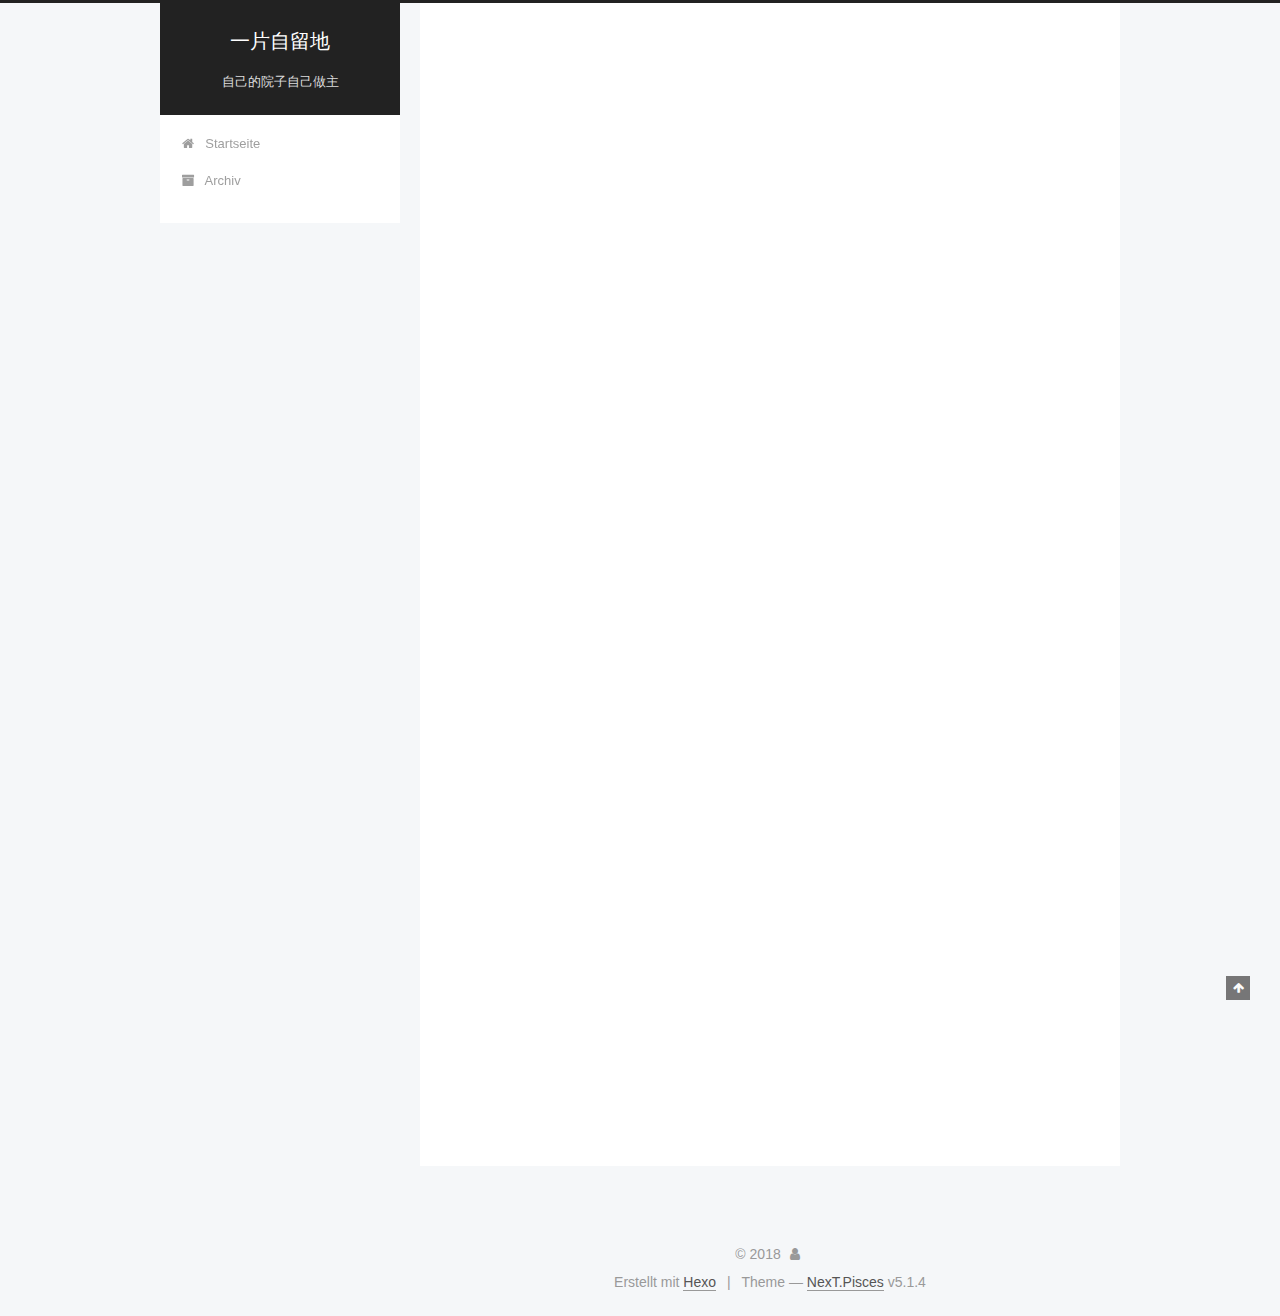
<file: 2018/02/09/hello-world/index.html>
<!DOCTYPE html>



  


<html class="theme-next pisces use-motion" lang="">
<head>
  <meta charset="UTF-8"/>
<meta http-equiv="X-UA-Compatible" content="IE=edge" />
<meta name="viewport" content="width=device-width, initial-scale=1, maximum-scale=1"/>
<meta name="theme-color" content="#222">









<meta http-equiv="Cache-Control" content="no-transform" />
<meta http-equiv="Cache-Control" content="no-siteapp" />
















  
  
  <link href="/lib/fancybox/source/jquery.fancybox.css?v=2.1.5" rel="stylesheet" type="text/css" />







<link href="/lib/font-awesome/css/font-awesome.min.css?v=4.6.2" rel="stylesheet" type="text/css" />

<link href="/css/main.css?v=5.1.4" rel="stylesheet" type="text/css" />


  <link rel="apple-touch-icon" sizes="180x180" href="/images/apple-touch-icon-next.png?v=5.1.4">


  <link rel="icon" type="image/png" sizes="32x32" href="/images/favicon-32x32-next.png?v=5.1.4">


  <link rel="icon" type="image/png" sizes="16x16" href="/images/favicon-16x16-next.png?v=5.1.4">


  <link rel="mask-icon" href="/images/logo.svg?v=5.1.4" color="#222">





  <meta name="keywords" content="Hexo, NexT" />










<meta name="description" content="Welcome to Hexo! This is your very first post. Check documentation for more info. If you get any problems when using Hexo, you can find the answer in troubleshooting or you can ask me on GitHub. Quick">
<meta property="og:type" content="article">
<meta property="og:title" content="Hello World">
<meta property="og:url" content="http://yoursite.com/2018/02/09/hello-world/index.html">
<meta property="og:site_name" content="一片自留地">
<meta property="og:description" content="Welcome to Hexo! This is your very first post. Check documentation for more info. If you get any problems when using Hexo, you can find the answer in troubleshooting or you can ask me on GitHub. Quick">
<meta property="og:updated_time" content="2018-02-09T08:09:29.887Z">
<meta name="twitter:card" content="summary">
<meta name="twitter:title" content="Hello World">
<meta name="twitter:description" content="Welcome to Hexo! This is your very first post. Check documentation for more info. If you get any problems when using Hexo, you can find the answer in troubleshooting or you can ask me on GitHub. Quick">



<script type="text/javascript" id="hexo.configurations">
  var NexT = window.NexT || {};
  var CONFIG = {
    root: '/',
    scheme: 'Pisces',
    version: '5.1.4',
    sidebar: {"position":"left","display":"post","offset":12,"b2t":false,"scrollpercent":false,"onmobile":false},
    fancybox: true,
    tabs: true,
    motion: {"enable":true,"async":false,"transition":{"post_block":"fadeIn","post_header":"slideDownIn","post_body":"slideDownIn","coll_header":"slideLeftIn","sidebar":"slideUpIn"}},
    duoshuo: {
      userId: '0',
      author: 'Author'
    },
    algolia: {
      applicationID: '',
      apiKey: '',
      indexName: '',
      hits: {"per_page":10},
      labels: {"input_placeholder":"Search for Posts","hits_empty":"We didn't find any results for the search: ${query}","hits_stats":"${hits} results found in ${time} ms"}
    }
  };
</script>



  <link rel="canonical" href="http://yoursite.com/2018/02/09/hello-world/"/>





  <title>Hello World | 一片自留地</title>
  








</head>

<body itemscope itemtype="http://schema.org/WebPage" lang="">

  
  
    
  

  <div class="container sidebar-position-left page-post-detail">
    <div class="headband"></div>

    <header id="header" class="header" itemscope itemtype="http://schema.org/WPHeader">
      <div class="header-inner"><div class="site-brand-wrapper">
  <div class="site-meta ">
    

    <div class="custom-logo-site-title">
      <a href="/"  class="brand" rel="start">
        <span class="logo-line-before"><i></i></span>
        <span class="site-title">一片自留地</span>
        <span class="logo-line-after"><i></i></span>
      </a>
    </div>
      
        <p class="site-subtitle">自己的院子自己做主</p>
      
  </div>

  <div class="site-nav-toggle">
    <button>
      <span class="btn-bar"></span>
      <span class="btn-bar"></span>
      <span class="btn-bar"></span>
    </button>
  </div>
</div>

<nav class="site-nav">
  

  
    <ul id="menu" class="menu">
      
        
        <li class="menu-item menu-item-home">
          <a href="/" rel="section">
            
              <i class="menu-item-icon fa fa-fw fa-home"></i> <br />
            
            Startseite
          </a>
        </li>
      
        
        <li class="menu-item menu-item-archives">
          <a href="/archives/" rel="section">
            
              <i class="menu-item-icon fa fa-fw fa-archive"></i> <br />
            
            Archiv
          </a>
        </li>
      

      
    </ul>
  

  
</nav>



 </div>
    </header>

    <main id="main" class="main">
      <div class="main-inner">
        <div class="content-wrap">
          <div id="content" class="content">
            

  <div id="posts" class="posts-expand">
    

  

  
  
  

  <article class="post post-type-normal" itemscope itemtype="http://schema.org/Article">
  
  
  
  <div class="post-block">
    <link itemprop="mainEntityOfPage" href="http://yoursite.com/2018/02/09/hello-world/">

    <span hidden itemprop="author" itemscope itemtype="http://schema.org/Person">
      <meta itemprop="name" content="">
      <meta itemprop="description" content="">
      <meta itemprop="image" content="/images/avatar.gif">
    </span>

    <span hidden itemprop="publisher" itemscope itemtype="http://schema.org/Organization">
      <meta itemprop="name" content="一片自留地">
    </span>

    
      <header class="post-header">

        
        
          <h1 class="post-title" itemprop="name headline">Hello World</h1>
        

        <div class="post-meta">
          <span class="post-time">
            
              <span class="post-meta-item-icon">
                <i class="fa fa-calendar-o"></i>
              </span>
              
                <span class="post-meta-item-text">Veröffentlicht am</span>
              
              <time title="Post created" itemprop="dateCreated datePublished" datetime="2018-02-09T16:09:29+08:00">
                2018-02-09
              </time>
            

            

            
          </span>

          

          
            
              <span class="post-comments-count">
                <span class="post-meta-divider">|</span>
                <span class="post-meta-item-icon">
                  <i class="fa fa-comment-o"></i>
                </span>
                <a href="/2018/02/09/hello-world/#comments" itemprop="discussionUrl">
                  <span class="post-comments-count gitment-comments-count" data-xid="/2018/02/09/hello-world/" itemprop="commentsCount"></span>
                </a>
              </span>
            
          

          
          

          

          

          

        </div>
      </header>
    

    
    
    
    <div class="post-body" itemprop="articleBody">

      
      

      
        <p>Welcome to <a href="https://hexo.io/" target="_blank" rel="noopener">Hexo</a>! This is your very first post. Check <a href="https://hexo.io/docs/" target="_blank" rel="noopener">documentation</a> for more info. If you get any problems when using Hexo, you can find the answer in <a href="https://hexo.io/docs/troubleshooting.html" target="_blank" rel="noopener">troubleshooting</a> or you can ask me on <a href="https://github.com/hexojs/hexo/issues" target="_blank" rel="noopener">GitHub</a>.</p>
<h2 id="Quick-Start"><a href="#Quick-Start" class="headerlink" title="Quick Start"></a>Quick Start</h2><h3 id="Create-a-new-post"><a href="#Create-a-new-post" class="headerlink" title="Create a new post"></a>Create a new post</h3><figure class="highlight bash"><table><tr><td class="gutter"><pre><span class="line">1</span><br></pre></td><td class="code"><pre><span class="line">$ hexo new <span class="string">"My New Post"</span></span><br></pre></td></tr></table></figure>
<p>More info: <a href="https://hexo.io/docs/writing.html" target="_blank" rel="noopener">Writing</a></p>
<h3 id="Run-server"><a href="#Run-server" class="headerlink" title="Run server"></a>Run server</h3><figure class="highlight bash"><table><tr><td class="gutter"><pre><span class="line">1</span><br></pre></td><td class="code"><pre><span class="line">$ hexo server</span><br></pre></td></tr></table></figure>
<p>More info: <a href="https://hexo.io/docs/server.html" target="_blank" rel="noopener">Server</a></p>
<h3 id="Generate-static-files"><a href="#Generate-static-files" class="headerlink" title="Generate static files"></a>Generate static files</h3><figure class="highlight bash"><table><tr><td class="gutter"><pre><span class="line">1</span><br></pre></td><td class="code"><pre><span class="line">$ hexo generate</span><br></pre></td></tr></table></figure>
<p>More info: <a href="https://hexo.io/docs/generating.html" target="_blank" rel="noopener">Generating</a></p>
<h3 id="Deploy-to-remote-sites"><a href="#Deploy-to-remote-sites" class="headerlink" title="Deploy to remote sites"></a>Deploy to remote sites</h3><figure class="highlight bash"><table><tr><td class="gutter"><pre><span class="line">1</span><br></pre></td><td class="code"><pre><span class="line">$ hexo deploy</span><br></pre></td></tr></table></figure>
<p>More info: <a href="https://hexo.io/docs/deployment.html" target="_blank" rel="noopener">Deployment</a></p>

      
    </div>
    
    
    

    

    

    

    <footer class="post-footer">
      

      
      
      

      
        <div class="post-nav">
          <div class="post-nav-next post-nav-item">
            
          </div>

          <span class="post-nav-divider"></span>

          <div class="post-nav-prev post-nav-item">
            
              <a href="/2018/02/09/first/" rel="prev" title="first">
                first <i class="fa fa-chevron-right"></i>
              </a>
            
          </div>
        </div>
      

      
      
    </footer>
  </div>
  
  
  
  </article>



    <div class="post-spread">
      
    </div>
  </div>


          </div>
          


          

  
    <div class="comments" id="comments">
      
        <div id="gitment-container"></div>
      
    </div>

  



        </div>
        
          
  
  <div class="sidebar-toggle">
    <div class="sidebar-toggle-line-wrap">
      <span class="sidebar-toggle-line sidebar-toggle-line-first"></span>
      <span class="sidebar-toggle-line sidebar-toggle-line-middle"></span>
      <span class="sidebar-toggle-line sidebar-toggle-line-last"></span>
    </div>
  </div>

  <aside id="sidebar" class="sidebar">
    
    <div class="sidebar-inner">

      

      
        <ul class="sidebar-nav motion-element">
          <li class="sidebar-nav-toc sidebar-nav-active" data-target="post-toc-wrap">
            Inhaltsverzeichnis
          </li>
          <li class="sidebar-nav-overview" data-target="site-overview-wrap">
            Übersicht
          </li>
        </ul>
      

      <section class="site-overview-wrap sidebar-panel">
        <div class="site-overview">
          <div class="site-author motion-element" itemprop="author" itemscope itemtype="http://schema.org/Person">
            
              <p class="site-author-name" itemprop="name"></p>
              <p class="site-description motion-element" itemprop="description"></p>
          </div>

          <nav class="site-state motion-element">

            
              <div class="site-state-item site-state-posts">
              
                <a href="/archives/">
              
                  <span class="site-state-item-count">2</span>
                  <span class="site-state-item-name">Artikel</span>
                </a>
              </div>
            

            

            

          </nav>

          

          

          
          

          
          

          

        </div>
      </section>

      
      <!--noindex-->
        <section class="post-toc-wrap motion-element sidebar-panel sidebar-panel-active">
          <div class="post-toc">

            
              
            

            
              <div class="post-toc-content"><ol class="nav"><li class="nav-item nav-level-2"><a class="nav-link" href="#Quick-Start"><span class="nav-number">1.</span> <span class="nav-text">Quick Start</span></a><ol class="nav-child"><li class="nav-item nav-level-3"><a class="nav-link" href="#Create-a-new-post"><span class="nav-number">1.1.</span> <span class="nav-text">Create a new post</span></a></li><li class="nav-item nav-level-3"><a class="nav-link" href="#Run-server"><span class="nav-number">1.2.</span> <span class="nav-text">Run server</span></a></li><li class="nav-item nav-level-3"><a class="nav-link" href="#Generate-static-files"><span class="nav-number">1.3.</span> <span class="nav-text">Generate static files</span></a></li><li class="nav-item nav-level-3"><a class="nav-link" href="#Deploy-to-remote-sites"><span class="nav-number">1.4.</span> <span class="nav-text">Deploy to remote sites</span></a></li></ol></li></ol></div>
            

          </div>
        </section>
      <!--/noindex-->
      

      

    </div>
  </aside>


        
      </div>
    </main>

    <footer id="footer" class="footer">
      <div class="footer-inner">
        <div class="copyright">&copy; <span itemprop="copyrightYear">2018</span>
  <span class="with-love">
    <i class="fa fa-user"></i>
  </span>
  <span class="author" itemprop="copyrightHolder"></span>

  
</div>


  <div class="powered-by">Erstellt mit  <a class="theme-link" target="_blank" href="https://hexo.io">Hexo</a></div>



  <span class="post-meta-divider">|</span>



  <div class="theme-info">Theme &mdash; <a class="theme-link" target="_blank" href="https://github.com/iissnan/hexo-theme-next">NexT.Pisces</a> v5.1.4</div>



<script async src="//dn-lbstatics.qbox.me/busuanzi/2.3/busuanzi.pure.mini.js"></script>


        







        
      </div>
    </footer>

    
      <div class="back-to-top">
        <i class="fa fa-arrow-up"></i>
        
      </div>
    

    

  </div>

  

<script type="text/javascript">
  if (Object.prototype.toString.call(window.Promise) !== '[object Function]') {
    window.Promise = null;
  }
</script>









  












  
  
    <script type="text/javascript" src="/lib/jquery/index.js?v=2.1.3"></script>
  

  
  
    <script type="text/javascript" src="/lib/fastclick/lib/fastclick.min.js?v=1.0.6"></script>
  

  
  
    <script type="text/javascript" src="/lib/jquery_lazyload/jquery.lazyload.js?v=1.9.7"></script>
  

  
  
    <script type="text/javascript" src="/lib/velocity/velocity.min.js?v=1.2.1"></script>
  

  
  
    <script type="text/javascript" src="/lib/velocity/velocity.ui.min.js?v=1.2.1"></script>
  

  
  
    <script type="text/javascript" src="/lib/fancybox/source/jquery.fancybox.pack.js?v=2.1.5"></script>
  


  


  <script type="text/javascript" src="/js/src/utils.js?v=5.1.4"></script>

  <script type="text/javascript" src="/js/src/motion.js?v=5.1.4"></script>



  
  


  <script type="text/javascript" src="/js/src/affix.js?v=5.1.4"></script>

  <script type="text/javascript" src="/js/src/schemes/pisces.js?v=5.1.4"></script>



  
  <script type="text/javascript" src="/js/src/scrollspy.js?v=5.1.4"></script>
<script type="text/javascript" src="/js/src/post-details.js?v=5.1.4"></script>



  


  <script type="text/javascript" src="/js/src/bootstrap.js?v=5.1.4"></script>



  


  




	





  





  







<!-- LOCAL: You can save these files to your site and update links -->
    
        
        <link rel="stylesheet" href="https://aimingoo.github.io/gitmint/style/default.css">
        <script src="https://aimingoo.github.io/gitmint/dist/gitmint.browser.js"></script>
    
<!-- END LOCAL -->

    
      <style>
        a.gitment-editor-footer-tip { display: none; }
        .gitment-container.gitment-footer-container { display: none; }
      </style>
    

    
      <script type="text/javascript">
      function renderGitment(){
        var gitment = new Gitmint({
            id: window.location.pathname, 
            owner: 'awuhuan',
            repo: 'gitpage_comment',
            
            lang: "" || navigator.language || navigator.systemLanguage || navigator.userLanguage,
            
            oauth: {
            
            
                client_secret: '410f615c62f59c5f661493f645ee12d6cb199b6e',
            
                client_id: 'a8ad34616dff82f870bb'
            }});
        gitment.render('gitment-container');
      }

      
      renderGitment();
      
      </script>
    







  





  

  

  

  
  

  

  

  

</body>
</html>
</file>
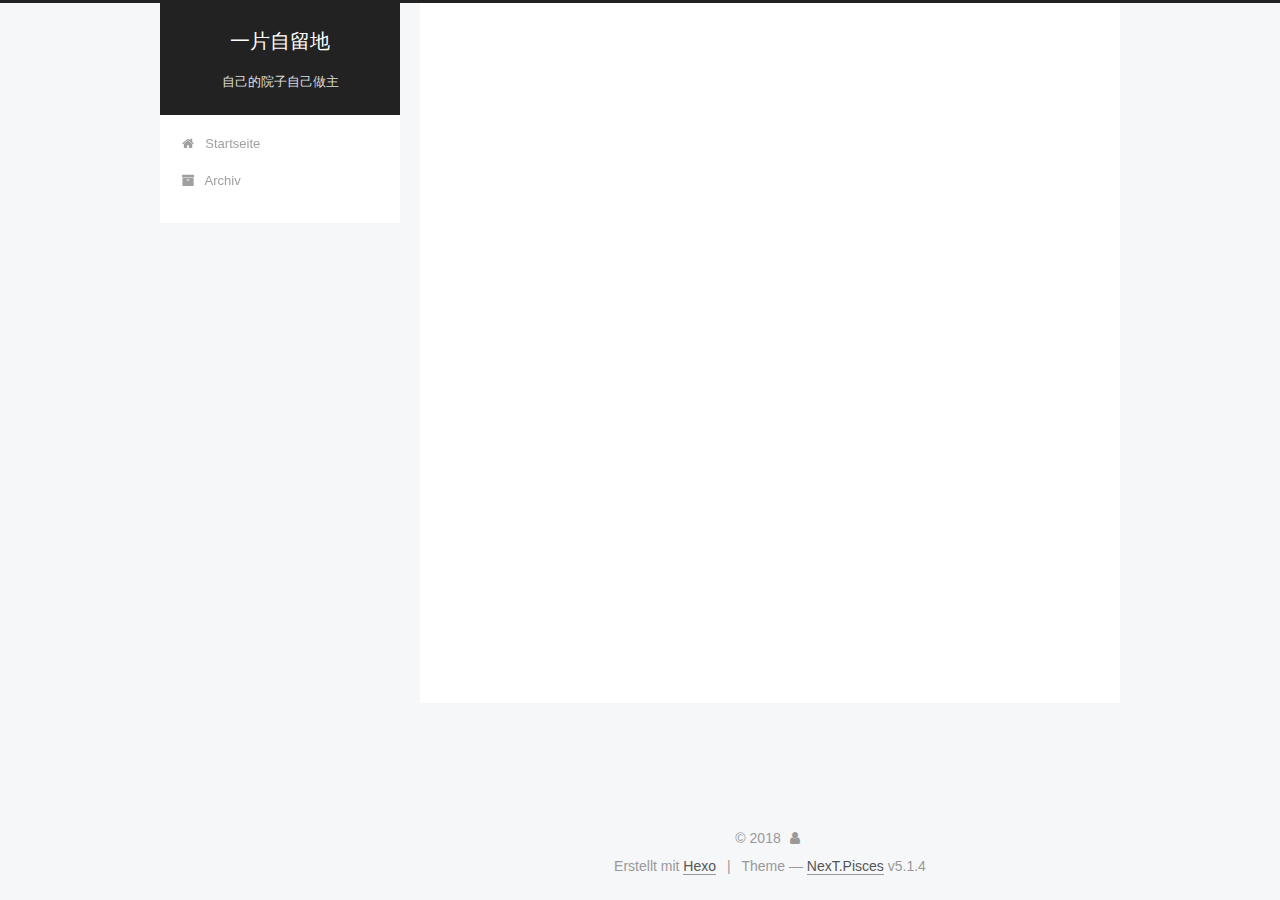
<file: 2018/02/12/http-and-https/index.html>
<!DOCTYPE html>



  


<html class="theme-next pisces use-motion" lang="">
<head>
  <meta charset="UTF-8"/>
<meta http-equiv="X-UA-Compatible" content="IE=edge" />
<meta name="viewport" content="width=device-width, initial-scale=1, maximum-scale=1"/>
<meta name="theme-color" content="#222">









<meta http-equiv="Cache-Control" content="no-transform" />
<meta http-equiv="Cache-Control" content="no-siteapp" />
















  
  
  <link href="/lib/fancybox/source/jquery.fancybox.css?v=2.1.5" rel="stylesheet" type="text/css" />







<link href="/lib/font-awesome/css/font-awesome.min.css?v=4.6.2" rel="stylesheet" type="text/css" />

<link href="/css/main.css?v=5.1.4" rel="stylesheet" type="text/css" />


  <link rel="apple-touch-icon" sizes="180x180" href="/images/apple-touch-icon-next.png?v=5.1.4">


  <link rel="icon" type="image/png" sizes="32x32" href="/images/favicon-32x32-next.png?v=5.1.4">


  <link rel="icon" type="image/png" sizes="16x16" href="/images/favicon-16x16-next.png?v=5.1.4">


  <link rel="mask-icon" href="/images/logo.svg?v=5.1.4" color="#222">





  <meta name="keywords" content="Hexo, NexT" />










<meta name="description" content="HTTP: 超文本传输协议，是从服务器传输数据到本地浏览器的一种协议，它基于TCP/IP 通讯协议来传输数据（包括文本，图片，查询结果等）http的主要特点：1、简单：客户端向服务器请求服务时，只需传送请求方法和路径，常用的请求方法：GET、POST、DELETE、HEAD，并且因为简单，所以使得HTTP服务器的程序规模小，因而通信速度很快。 2、灵活：协议允许传输任何类型的数据对象，传输类型只需">
<meta property="og:type" content="article">
<meta property="og:title" content="http-and-https">
<meta property="og:url" content="http://yoursite.com/2018/02/12/http-and-https/index.html">
<meta property="og:site_name" content="一片自留地">
<meta property="og:description" content="HTTP: 超文本传输协议，是从服务器传输数据到本地浏览器的一种协议，它基于TCP/IP 通讯协议来传输数据（包括文本，图片，查询结果等）http的主要特点：1、简单：客户端向服务器请求服务时，只需传送请求方法和路径，常用的请求方法：GET、POST、DELETE、HEAD，并且因为简单，所以使得HTTP服务器的程序规模小，因而通信速度很快。 2、灵活：协议允许传输任何类型的数据对象，传输类型只需">
<meta property="og:updated_time" content="2018-02-12T03:49:22.605Z">
<meta name="twitter:card" content="summary">
<meta name="twitter:title" content="http-and-https">
<meta name="twitter:description" content="HTTP: 超文本传输协议，是从服务器传输数据到本地浏览器的一种协议，它基于TCP/IP 通讯协议来传输数据（包括文本，图片，查询结果等）http的主要特点：1、简单：客户端向服务器请求服务时，只需传送请求方法和路径，常用的请求方法：GET、POST、DELETE、HEAD，并且因为简单，所以使得HTTP服务器的程序规模小，因而通信速度很快。 2、灵活：协议允许传输任何类型的数据对象，传输类型只需">



<script type="text/javascript" id="hexo.configurations">
  var NexT = window.NexT || {};
  var CONFIG = {
    root: '/',
    scheme: 'Pisces',
    version: '5.1.4',
    sidebar: {"position":"left","display":"post","offset":12,"b2t":false,"scrollpercent":false,"onmobile":false},
    fancybox: true,
    tabs: true,
    motion: {"enable":true,"async":false,"transition":{"post_block":"fadeIn","post_header":"slideDownIn","post_body":"slideDownIn","coll_header":"slideLeftIn","sidebar":"slideUpIn"}},
    duoshuo: {
      userId: '0',
      author: 'Author'
    },
    algolia: {
      applicationID: '',
      apiKey: '',
      indexName: '',
      hits: {"per_page":10},
      labels: {"input_placeholder":"Search for Posts","hits_empty":"We didn't find any results for the search: ${query}","hits_stats":"${hits} results found in ${time} ms"}
    }
  };
</script>



  <link rel="canonical" href="http://yoursite.com/2018/02/12/http-and-https/"/>





  <title>http-and-https | 一片自留地</title>
  








</head>

<body itemscope itemtype="http://schema.org/WebPage" lang="">

  
  
    
  

  <div class="container sidebar-position-left page-post-detail">
    <div class="headband"></div>

    <header id="header" class="header" itemscope itemtype="http://schema.org/WPHeader">
      <div class="header-inner"><div class="site-brand-wrapper">
  <div class="site-meta ">
    

    <div class="custom-logo-site-title">
      <a href="/"  class="brand" rel="start">
        <span class="logo-line-before"><i></i></span>
        <span class="site-title">一片自留地</span>
        <span class="logo-line-after"><i></i></span>
      </a>
    </div>
      
        <p class="site-subtitle">自己的院子自己做主</p>
      
  </div>

  <div class="site-nav-toggle">
    <button>
      <span class="btn-bar"></span>
      <span class="btn-bar"></span>
      <span class="btn-bar"></span>
    </button>
  </div>
</div>

<nav class="site-nav">
  

  
    <ul id="menu" class="menu">
      
        
        <li class="menu-item menu-item-home">
          <a href="/" rel="section">
            
              <i class="menu-item-icon fa fa-fw fa-home"></i> <br />
            
            Startseite
          </a>
        </li>
      
        
        <li class="menu-item menu-item-archives">
          <a href="/archives/" rel="section">
            
              <i class="menu-item-icon fa fa-fw fa-archive"></i> <br />
            
            Archiv
          </a>
        </li>
      

      
    </ul>
  

  
</nav>



 </div>
    </header>

    <main id="main" class="main">
      <div class="main-inner">
        <div class="content-wrap">
          <div id="content" class="content">
            

  <div id="posts" class="posts-expand">
    

  

  
  
  

  <article class="post post-type-normal" itemscope itemtype="http://schema.org/Article">
  
  
  
  <div class="post-block">
    <link itemprop="mainEntityOfPage" href="http://yoursite.com/2018/02/12/http-and-https/">

    <span hidden itemprop="author" itemscope itemtype="http://schema.org/Person">
      <meta itemprop="name" content="">
      <meta itemprop="description" content="">
      <meta itemprop="image" content="/images/avatar.gif">
    </span>

    <span hidden itemprop="publisher" itemscope itemtype="http://schema.org/Organization">
      <meta itemprop="name" content="一片自留地">
    </span>

    
      <header class="post-header">

        
        
          <h1 class="post-title" itemprop="name headline">http-and-https</h1>
        

        <div class="post-meta">
          <span class="post-time">
            
              <span class="post-meta-item-icon">
                <i class="fa fa-calendar-o"></i>
              </span>
              
                <span class="post-meta-item-text">Veröffentlicht am</span>
              
              <time title="Post created" itemprop="dateCreated datePublished" datetime="2018-02-12T11:35:48+08:00">
                2018-02-12
              </time>
            

            

            
          </span>

          

          
            
              <span class="post-comments-count">
                <span class="post-meta-divider">|</span>
                <span class="post-meta-item-icon">
                  <i class="fa fa-comment-o"></i>
                </span>
                <a href="/2018/02/12/http-and-https/#comments" itemprop="discussionUrl">
                  <span class="post-comments-count gitment-comments-count" data-xid="/2018/02/12/http-and-https/" itemprop="commentsCount"></span>
                </a>
              </span>
            
          

          
          

          

          

          

        </div>
      </header>
    

    
    
    
    <div class="post-body" itemprop="articleBody">

      
      

      
        <h5 id="HTTP-超文本传输协议，是从服务器传输数据到本地浏览器的一种协议，它基于TCP-IP-通讯协议来传输数据（包括文本，图片，查询结果等）"><a href="#HTTP-超文本传输协议，是从服务器传输数据到本地浏览器的一种协议，它基于TCP-IP-通讯协议来传输数据（包括文本，图片，查询结果等）" class="headerlink" title="HTTP: 超文本传输协议，是从服务器传输数据到本地浏览器的一种协议，它基于TCP/IP 通讯协议来传输数据（包括文本，图片，查询结果等）"></a>HTTP: 超文本传输协议，是从服务器传输数据到本地浏览器的一种协议，它基于TCP/IP 通讯协议来传输数据（包括文本，图片，查询结果等）</h5><h6 id="http的主要特点："><a href="#http的主要特点：" class="headerlink" title="http的主要特点："></a>http的主要特点：</h6><pre><code>1、简单：客户端向服务器请求服务时，只需传送请求方法和路径，常用的请求方法：GET、POST、DELETE、HEAD，并且因为简单，所以使得HTTP服务器的程序规模小，因而通信速度很快。
2、灵活：协议允许传输任何类型的数据对象，传输类型只需要由Content-Type标记即可
3、无连接：限制每次链接只处理一个请求，服务器处理完请求，并受到客户应答之后即断开链接，所以节省传输时间
4、无状态：指协议对于事物处理没有记忆功能，即后续再次需要前面处理的信息，那么客户端必须重传，这样虽然可能导致每次链接传输的数据增大，但是在服务器不需要前面的信息时，应答速度就很快。
</code></pre><h5 id="HTTPS："><a href="#HTTPS：" class="headerlink" title="HTTPS："></a>HTTPS：</h5>
      
    </div>
    
    
    

    

    

    

    <footer class="post-footer">
      

      
      
      

      
        <div class="post-nav">
          <div class="post-nav-next post-nav-item">
            
              <a href="/2018/02/12/hello-world/" rel="next" title="Hello World">
                <i class="fa fa-chevron-left"></i> Hello World
              </a>
            
          </div>

          <span class="post-nav-divider"></span>

          <div class="post-nav-prev post-nav-item">
            
          </div>
        </div>
      

      
      
    </footer>
  </div>
  
  
  
  </article>



    <div class="post-spread">
      
    </div>
  </div>


          </div>
          


          

  
    <div class="comments" id="comments">
      
        <div id="gitment-container"></div>
      
    </div>

  



        </div>
        
          
  
  <div class="sidebar-toggle">
    <div class="sidebar-toggle-line-wrap">
      <span class="sidebar-toggle-line sidebar-toggle-line-first"></span>
      <span class="sidebar-toggle-line sidebar-toggle-line-middle"></span>
      <span class="sidebar-toggle-line sidebar-toggle-line-last"></span>
    </div>
  </div>

  <aside id="sidebar" class="sidebar">
    
    <div class="sidebar-inner">

      

      
        <ul class="sidebar-nav motion-element">
          <li class="sidebar-nav-toc sidebar-nav-active" data-target="post-toc-wrap">
            Inhaltsverzeichnis
          </li>
          <li class="sidebar-nav-overview" data-target="site-overview-wrap">
            Übersicht
          </li>
        </ul>
      

      <section class="site-overview-wrap sidebar-panel">
        <div class="site-overview">
          <div class="site-author motion-element" itemprop="author" itemscope itemtype="http://schema.org/Person">
            
              <p class="site-author-name" itemprop="name"></p>
              <p class="site-description motion-element" itemprop="description"></p>
          </div>

          <nav class="site-state motion-element">

            
              <div class="site-state-item site-state-posts">
              
                <a href="/archives/">
              
                  <span class="site-state-item-count">2</span>
                  <span class="site-state-item-name">Artikel</span>
                </a>
              </div>
            

            

            

          </nav>

          

          

          
          

          
          

          

        </div>
      </section>

      
      <!--noindex-->
        <section class="post-toc-wrap motion-element sidebar-panel sidebar-panel-active">
          <div class="post-toc">

            
              
            

            
              <div class="post-toc-content"><ol class="nav"><li class="nav-item nav-level-5"><a class="nav-link" href="#HTTP-超文本传输协议，是从服务器传输数据到本地浏览器的一种协议，它基于TCP-IP-通讯协议来传输数据（包括文本，图片，查询结果等）"><span class="nav-number">1.</span> <span class="nav-text">HTTP: 超文本传输协议，是从服务器传输数据到本地浏览器的一种协议，它基于TCP/IP 通讯协议来传输数据（包括文本，图片，查询结果等）</span></a><ol class="nav-child"><li class="nav-item nav-level-6"><a class="nav-link" href="#http的主要特点："><span class="nav-number">1.1.</span> <span class="nav-text">http的主要特点：</span></a></li></ol></li><li class="nav-item nav-level-5"><a class="nav-link" href="#HTTPS："><span class="nav-number">2.</span> <span class="nav-text">HTTPS：</span></a></li></ol></div>
            

          </div>
        </section>
      <!--/noindex-->
      

      

    </div>
  </aside>


        
      </div>
    </main>

    <footer id="footer" class="footer">
      <div class="footer-inner">
        <div class="copyright">&copy; <span itemprop="copyrightYear">2018</span>
  <span class="with-love">
    <i class="fa fa-user"></i>
  </span>
  <span class="author" itemprop="copyrightHolder"></span>

  
</div>


  <div class="powered-by">Erstellt mit  <a class="theme-link" target="_blank" href="https://hexo.io">Hexo</a></div>



  <span class="post-meta-divider">|</span>



  <div class="theme-info">Theme &mdash; <a class="theme-link" target="_blank" href="https://github.com/iissnan/hexo-theme-next">NexT.Pisces</a> v5.1.4</div>



<script async src="//dn-lbstatics.qbox.me/busuanzi/2.3/busuanzi.pure.mini.js"></script>


        







        
      </div>
    </footer>

    
      <div class="back-to-top">
        <i class="fa fa-arrow-up"></i>
        
      </div>
    

    

  </div>

  

<script type="text/javascript">
  if (Object.prototype.toString.call(window.Promise) !== '[object Function]') {
    window.Promise = null;
  }
</script>









  












  
  
    <script type="text/javascript" src="/lib/jquery/index.js?v=2.1.3"></script>
  

  
  
    <script type="text/javascript" src="/lib/fastclick/lib/fastclick.min.js?v=1.0.6"></script>
  

  
  
    <script type="text/javascript" src="/lib/jquery_lazyload/jquery.lazyload.js?v=1.9.7"></script>
  

  
  
    <script type="text/javascript" src="/lib/velocity/velocity.min.js?v=1.2.1"></script>
  

  
  
    <script type="text/javascript" src="/lib/velocity/velocity.ui.min.js?v=1.2.1"></script>
  

  
  
    <script type="text/javascript" src="/lib/fancybox/source/jquery.fancybox.pack.js?v=2.1.5"></script>
  


  


  <script type="text/javascript" src="/js/src/utils.js?v=5.1.4"></script>

  <script type="text/javascript" src="/js/src/motion.js?v=5.1.4"></script>



  
  


  <script type="text/javascript" src="/js/src/affix.js?v=5.1.4"></script>

  <script type="text/javascript" src="/js/src/schemes/pisces.js?v=5.1.4"></script>



  
  <script type="text/javascript" src="/js/src/scrollspy.js?v=5.1.4"></script>
<script type="text/javascript" src="/js/src/post-details.js?v=5.1.4"></script>



  


  <script type="text/javascript" src="/js/src/bootstrap.js?v=5.1.4"></script>



  


  




	





  





  







<!-- LOCAL: You can save these files to your site and update links -->
    
        
        <link rel="stylesheet" href="https://aimingoo.github.io/gitmint/style/default.css">
        <script src="https://aimingoo.github.io/gitmint/dist/gitmint.browser.js"></script>
    
<!-- END LOCAL -->

    
      <style>
        a.gitment-editor-footer-tip { display: none; }
        .gitment-container.gitment-footer-container { display: none; }
      </style>
    

    
      <script type="text/javascript">
      function renderGitment(){
        var gitment = new Gitmint({
            id: window.location.pathname, 
            owner: 'awuhuan',
            repo: 'gitpage_comment',
            
            lang: "" || navigator.language || navigator.systemLanguage || navigator.userLanguage,
            
            oauth: {
            
            
                client_secret: '410f615c62f59c5f661493f645ee12d6cb199b6e',
            
                client_id: 'a8ad34616dff82f870bb'
            }});
        gitment.render('gitment-container');
      }

      
      renderGitment();
      
      </script>
    







  





  

  

  

  
  

  

  

  

</body>
</html>
</file>
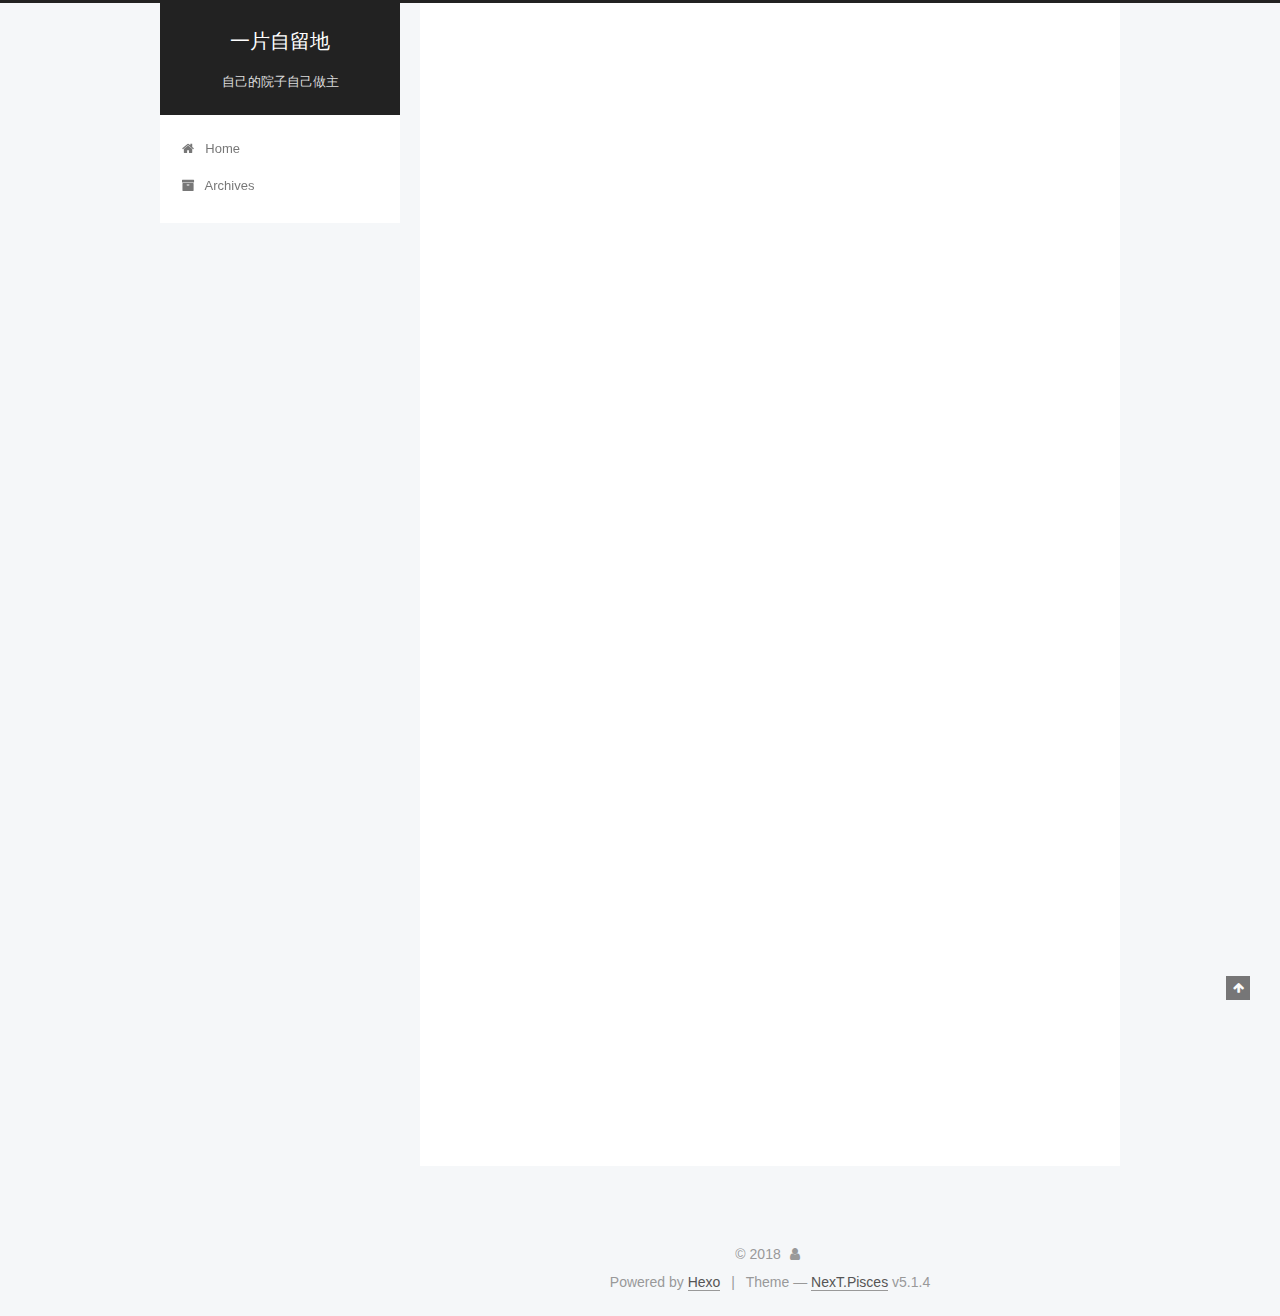
<file: post/4a17b156.html>
<!DOCTYPE html>



  


<html class="theme-next pisces use-motion" lang="">
<head>
  <meta charset="UTF-8"/>
<meta http-equiv="X-UA-Compatible" content="IE=edge" />
<meta name="viewport" content="width=device-width, initial-scale=1, maximum-scale=1"/>
<meta name="theme-color" content="#222">









<meta http-equiv="Cache-Control" content="no-transform" />
<meta http-equiv="Cache-Control" content="no-siteapp" />
















  
  
  <link href="/lib/fancybox/source/jquery.fancybox.css?v=2.1.5" rel="stylesheet" type="text/css" />







<link href="/lib/font-awesome/css/font-awesome.min.css?v=4.6.2" rel="stylesheet" type="text/css" />

<link href="/css/main.css?v=5.1.4" rel="stylesheet" type="text/css" />


  <link rel="apple-touch-icon" sizes="180x180" href="/images/apple-touch-icon-next.png?v=5.1.4">


  <link rel="icon" type="image/png" sizes="32x32" href="/images/favicon-32x32-next.png?v=5.1.4">


  <link rel="icon" type="image/png" sizes="16x16" href="/images/favicon-16x16-next.png?v=5.1.4">


  <link rel="mask-icon" href="/images/logo.svg?v=5.1.4" color="#222">





  <meta name="keywords" content="Hexo, NexT" />










<meta name="description" content="Welcome to Hexo! This is your very first post. Check documentation for more info. If you get any problems when using Hexo, you can find the answer in troubleshooting or you can ask me on GitHub. Quick">
<meta property="og:type" content="article">
<meta property="og:title" content="Hello World">
<meta property="og:url" content="http://yoursite.com/post/4a17b156.html">
<meta property="og:site_name" content="一片自留地">
<meta property="og:description" content="Welcome to Hexo! This is your very first post. Check documentation for more info. If you get any problems when using Hexo, you can find the answer in troubleshooting or you can ask me on GitHub. Quick">
<meta property="og:updated_time" content="2018-02-12T04:54:09.537Z">
<meta name="twitter:card" content="summary">
<meta name="twitter:title" content="Hello World">
<meta name="twitter:description" content="Welcome to Hexo! This is your very first post. Check documentation for more info. If you get any problems when using Hexo, you can find the answer in troubleshooting or you can ask me on GitHub. Quick">



<script type="text/javascript" id="hexo.configurations">
  var NexT = window.NexT || {};
  var CONFIG = {
    root: '/',
    scheme: 'Pisces',
    version: '5.1.4',
    sidebar: {"position":"left","display":"post","offset":12,"b2t":false,"scrollpercent":false,"onmobile":false},
    fancybox: true,
    tabs: true,
    motion: {"enable":true,"async":false,"transition":{"post_block":"fadeIn","post_header":"slideDownIn","post_body":"slideDownIn","coll_header":"slideLeftIn","sidebar":"slideUpIn"}},
    duoshuo: {
      userId: '0',
      author: 'Author'
    },
    algolia: {
      applicationID: '',
      apiKey: '',
      indexName: '',
      hits: {"per_page":10},
      labels: {"input_placeholder":"Search for Posts","hits_empty":"We didn't find any results for the search: ${query}","hits_stats":"${hits} results found in ${time} ms"}
    }
  };
</script>



  <link rel="canonical" href="http://yoursite.com/post/4a17b156.html"/>





  <title>Hello World | 一片自留地</title>
  








</head>

<body itemscope itemtype="http://schema.org/WebPage" lang="">

  
  
    
  

  <div class="container sidebar-position-left page-post-detail">
    <div class="headband"></div>

    <header id="header" class="header" itemscope itemtype="http://schema.org/WPHeader">
      <div class="header-inner"><div class="site-brand-wrapper">
  <div class="site-meta ">
    

    <div class="custom-logo-site-title">
      <a href="/"  class="brand" rel="start">
        <span class="logo-line-before"><i></i></span>
        <span class="site-title">一片自留地</span>
        <span class="logo-line-after"><i></i></span>
      </a>
    </div>
      
        <p class="site-subtitle">自己的院子自己做主</p>
      
  </div>

  <div class="site-nav-toggle">
    <button>
      <span class="btn-bar"></span>
      <span class="btn-bar"></span>
      <span class="btn-bar"></span>
    </button>
  </div>
</div>

<nav class="site-nav">
  

  
    <ul id="menu" class="menu">
      
        
        <li class="menu-item menu-item-home">
          <a href="/" rel="section">
            
              <i class="menu-item-icon fa fa-fw fa-home"></i> <br />
            
            Home
          </a>
        </li>
      
        
        <li class="menu-item menu-item-archives">
          <a href="/archives/" rel="section">
            
              <i class="menu-item-icon fa fa-fw fa-archive"></i> <br />
            
            Archives
          </a>
        </li>
      

      
    </ul>
  

  
</nav>



 </div>
    </header>

    <main id="main" class="main">
      <div class="main-inner">
        <div class="content-wrap">
          <div id="content" class="content">
            

  <div id="posts" class="posts-expand">
    

  

  
  
  

  <article class="post post-type-normal" itemscope itemtype="http://schema.org/Article">
  
  
  
  <div class="post-block">
    <link itemprop="mainEntityOfPage" href="http://yoursite.com/post/4a17b156.html">

    <span hidden itemprop="author" itemscope itemtype="http://schema.org/Person">
      <meta itemprop="name" content="">
      <meta itemprop="description" content="">
      <meta itemprop="image" content="/images/avatar.gif">
    </span>

    <span hidden itemprop="publisher" itemscope itemtype="http://schema.org/Organization">
      <meta itemprop="name" content="一片自留地">
    </span>

    
      <header class="post-header">

        
        
          <h1 class="post-title" itemprop="name headline">Hello World</h1>
        

        <div class="post-meta">
          <span class="post-time">
            
              <span class="post-meta-item-icon">
                <i class="fa fa-calendar-o"></i>
              </span>
              
                <span class="post-meta-item-text">Posted on</span>
              
              <time title="Post created" itemprop="dateCreated datePublished" datetime="2018-02-12T12:54:09+08:00">
                2018-02-12
              </time>
            

            

            
          </span>

          

          
            
              <span class="post-comments-count">
                <span class="post-meta-divider">|</span>
                <span class="post-meta-item-icon">
                  <i class="fa fa-comment-o"></i>
                </span>
                <a href="/post/4a17b156.html#comments" itemprop="discussionUrl">
                  <span class="post-comments-count gitment-comments-count" data-xid="/post/4a17b156.html" itemprop="commentsCount"></span>
                </a>
              </span>
            
          

          
          

          

          

          

        </div>
      </header>
    

    
    
    
    <div class="post-body" itemprop="articleBody">

      
      

      
        <p>Welcome to <a href="https://hexo.io/" target="_blank" rel="noopener">Hexo</a>! This is your very first post. Check <a href="https://hexo.io/docs/" target="_blank" rel="noopener">documentation</a> for more info. If you get any problems when using Hexo, you can find the answer in <a href="https://hexo.io/docs/troubleshooting.html" target="_blank" rel="noopener">troubleshooting</a> or you can ask me on <a href="https://github.com/hexojs/hexo/issues" target="_blank" rel="noopener">GitHub</a>.</p>
<h2 id="Quick-Start"><a href="#Quick-Start" class="headerlink" title="Quick Start"></a>Quick Start</h2><h3 id="Create-a-new-post"><a href="#Create-a-new-post" class="headerlink" title="Create a new post"></a>Create a new post</h3><figure class="highlight bash"><table><tr><td class="gutter"><pre><span class="line">1</span><br></pre></td><td class="code"><pre><span class="line">$ hexo new <span class="string">"My New Post"</span></span><br></pre></td></tr></table></figure>
<p>More info: <a href="https://hexo.io/docs/writing.html" target="_blank" rel="noopener">Writing</a></p>
<h3 id="Run-server"><a href="#Run-server" class="headerlink" title="Run server"></a>Run server</h3><figure class="highlight bash"><table><tr><td class="gutter"><pre><span class="line">1</span><br></pre></td><td class="code"><pre><span class="line">$ hexo server</span><br></pre></td></tr></table></figure>
<p>More info: <a href="https://hexo.io/docs/server.html" target="_blank" rel="noopener">Server</a></p>
<h3 id="Generate-static-files"><a href="#Generate-static-files" class="headerlink" title="Generate static files"></a>Generate static files</h3><figure class="highlight bash"><table><tr><td class="gutter"><pre><span class="line">1</span><br></pre></td><td class="code"><pre><span class="line">$ hexo generate</span><br></pre></td></tr></table></figure>
<p>More info: <a href="https://hexo.io/docs/generating.html" target="_blank" rel="noopener">Generating</a></p>
<h3 id="Deploy-to-remote-sites"><a href="#Deploy-to-remote-sites" class="headerlink" title="Deploy to remote sites"></a>Deploy to remote sites</h3><figure class="highlight bash"><table><tr><td class="gutter"><pre><span class="line">1</span><br></pre></td><td class="code"><pre><span class="line">$ hexo deploy</span><br></pre></td></tr></table></figure>
<p>More info: <a href="https://hexo.io/docs/deployment.html" target="_blank" rel="noopener">Deployment</a></p>

      
    </div>
    
    
    

    

    

    

    <footer class="post-footer">
      

      
      
      

      
        <div class="post-nav">
          <div class="post-nav-next post-nav-item">
            
              <a href="/post/c5d95519.html" rel="next" title="http-and-https">
                <i class="fa fa-chevron-left"></i> http-and-https
              </a>
            
          </div>

          <span class="post-nav-divider"></span>

          <div class="post-nav-prev post-nav-item">
            
          </div>
        </div>
      

      
      
    </footer>
  </div>
  
  
  
  </article>



    <div class="post-spread">
      
    </div>
  </div>


          </div>
          


          

  
    <div class="comments" id="comments">
      
        <div id="gitment-container"></div>
      
    </div>

  



        </div>
        
          
  
  <div class="sidebar-toggle">
    <div class="sidebar-toggle-line-wrap">
      <span class="sidebar-toggle-line sidebar-toggle-line-first"></span>
      <span class="sidebar-toggle-line sidebar-toggle-line-middle"></span>
      <span class="sidebar-toggle-line sidebar-toggle-line-last"></span>
    </div>
  </div>

  <aside id="sidebar" class="sidebar">
    
    <div class="sidebar-inner">

      

      
        <ul class="sidebar-nav motion-element">
          <li class="sidebar-nav-toc sidebar-nav-active" data-target="post-toc-wrap">
            Table of Contents
          </li>
          <li class="sidebar-nav-overview" data-target="site-overview-wrap">
            Overview
          </li>
        </ul>
      

      <section class="site-overview-wrap sidebar-panel">
        <div class="site-overview">
          <div class="site-author motion-element" itemprop="author" itemscope itemtype="http://schema.org/Person">
            
              <p class="site-author-name" itemprop="name"></p>
              <p class="site-description motion-element" itemprop="description"></p>
          </div>

          <nav class="site-state motion-element">

            
              <div class="site-state-item site-state-posts">
              
                <a href="/archives/">
              
                  <span class="site-state-item-count">3</span>
                  <span class="site-state-item-name">posts</span>
                </a>
              </div>
            

            

            

          </nav>

          

          

          
          

          
          

          

        </div>
      </section>

      
      <!--noindex-->
        <section class="post-toc-wrap motion-element sidebar-panel sidebar-panel-active">
          <div class="post-toc">

            
              
            

            
              <div class="post-toc-content"><ol class="nav"><li class="nav-item nav-level-2"><a class="nav-link" href="#Quick-Start"><span class="nav-number">1.</span> <span class="nav-text">Quick Start</span></a><ol class="nav-child"><li class="nav-item nav-level-3"><a class="nav-link" href="#Create-a-new-post"><span class="nav-number">1.1.</span> <span class="nav-text">Create a new post</span></a></li><li class="nav-item nav-level-3"><a class="nav-link" href="#Run-server"><span class="nav-number">1.2.</span> <span class="nav-text">Run server</span></a></li><li class="nav-item nav-level-3"><a class="nav-link" href="#Generate-static-files"><span class="nav-number">1.3.</span> <span class="nav-text">Generate static files</span></a></li><li class="nav-item nav-level-3"><a class="nav-link" href="#Deploy-to-remote-sites"><span class="nav-number">1.4.</span> <span class="nav-text">Deploy to remote sites</span></a></li></ol></li></ol></div>
            

          </div>
        </section>
      <!--/noindex-->
      

      

    </div>
  </aside>


        
      </div>
    </main>

    <footer id="footer" class="footer">
      <div class="footer-inner">
        <div class="copyright">&copy; <span itemprop="copyrightYear">2018</span>
  <span class="with-love">
    <i class="fa fa-user"></i>
  </span>
  <span class="author" itemprop="copyrightHolder"></span>

  
</div>


  <div class="powered-by">Powered by <a class="theme-link" target="_blank" href="https://hexo.io">Hexo</a></div>



  <span class="post-meta-divider">|</span>



  <div class="theme-info">Theme &mdash; <a class="theme-link" target="_blank" href="https://github.com/iissnan/hexo-theme-next">NexT.Pisces</a> v5.1.4</div>



<script async src="//dn-lbstatics.qbox.me/busuanzi/2.3/busuanzi.pure.mini.js"></script>


        







        
      </div>
    </footer>

    
      <div class="back-to-top">
        <i class="fa fa-arrow-up"></i>
        
      </div>
    

    

  </div>

  

<script type="text/javascript">
  if (Object.prototype.toString.call(window.Promise) !== '[object Function]') {
    window.Promise = null;
  }
</script>









  












  
  
    <script type="text/javascript" src="/lib/jquery/index.js?v=2.1.3"></script>
  

  
  
    <script type="text/javascript" src="/lib/fastclick/lib/fastclick.min.js?v=1.0.6"></script>
  

  
  
    <script type="text/javascript" src="/lib/jquery_lazyload/jquery.lazyload.js?v=1.9.7"></script>
  

  
  
    <script type="text/javascript" src="/lib/velocity/velocity.min.js?v=1.2.1"></script>
  

  
  
    <script type="text/javascript" src="/lib/velocity/velocity.ui.min.js?v=1.2.1"></script>
  

  
  
    <script type="text/javascript" src="/lib/fancybox/source/jquery.fancybox.pack.js?v=2.1.5"></script>
  


  


  <script type="text/javascript" src="/js/src/utils.js?v=5.1.4"></script>

  <script type="text/javascript" src="/js/src/motion.js?v=5.1.4"></script>



  
  


  <script type="text/javascript" src="/js/src/affix.js?v=5.1.4"></script>

  <script type="text/javascript" src="/js/src/schemes/pisces.js?v=5.1.4"></script>



  
  <script type="text/javascript" src="/js/src/scrollspy.js?v=5.1.4"></script>
<script type="text/javascript" src="/js/src/post-details.js?v=5.1.4"></script>



  


  <script type="text/javascript" src="/js/src/bootstrap.js?v=5.1.4"></script>



  


  




	





  





  







<!-- LOCAL: You can save these files to your site and update links -->
    
        
        <link rel="stylesheet" href="https://aimingoo.github.io/gitmint/style/default.css">
        <script src="https://aimingoo.github.io/gitmint/dist/gitmint.browser.js"></script>
    
<!-- END LOCAL -->

    
      <style>
        a.gitment-editor-footer-tip { display: none; }
        .gitment-container.gitment-footer-container { display: none; }
      </style>
    

    
      <script type="text/javascript">
      function renderGitment(){
        var gitment = new Gitmint({
            id: window.location.pathname, 
            owner: 'awuhuan',
            repo: 'gitpage_comment',
            
            lang: "" || navigator.language || navigator.systemLanguage || navigator.userLanguage,
            
            oauth: {
            
            
                client_secret: '410f615c62f59c5f661493f645ee12d6cb199b6e',
            
                client_id: 'a8ad34616dff82f870bb'
            }});
        gitment.render('gitment-container');
      }

      
      renderGitment();
      
      </script>
    







  





  

  

  

  
  

  

  

  

</body>
</html>
</file>
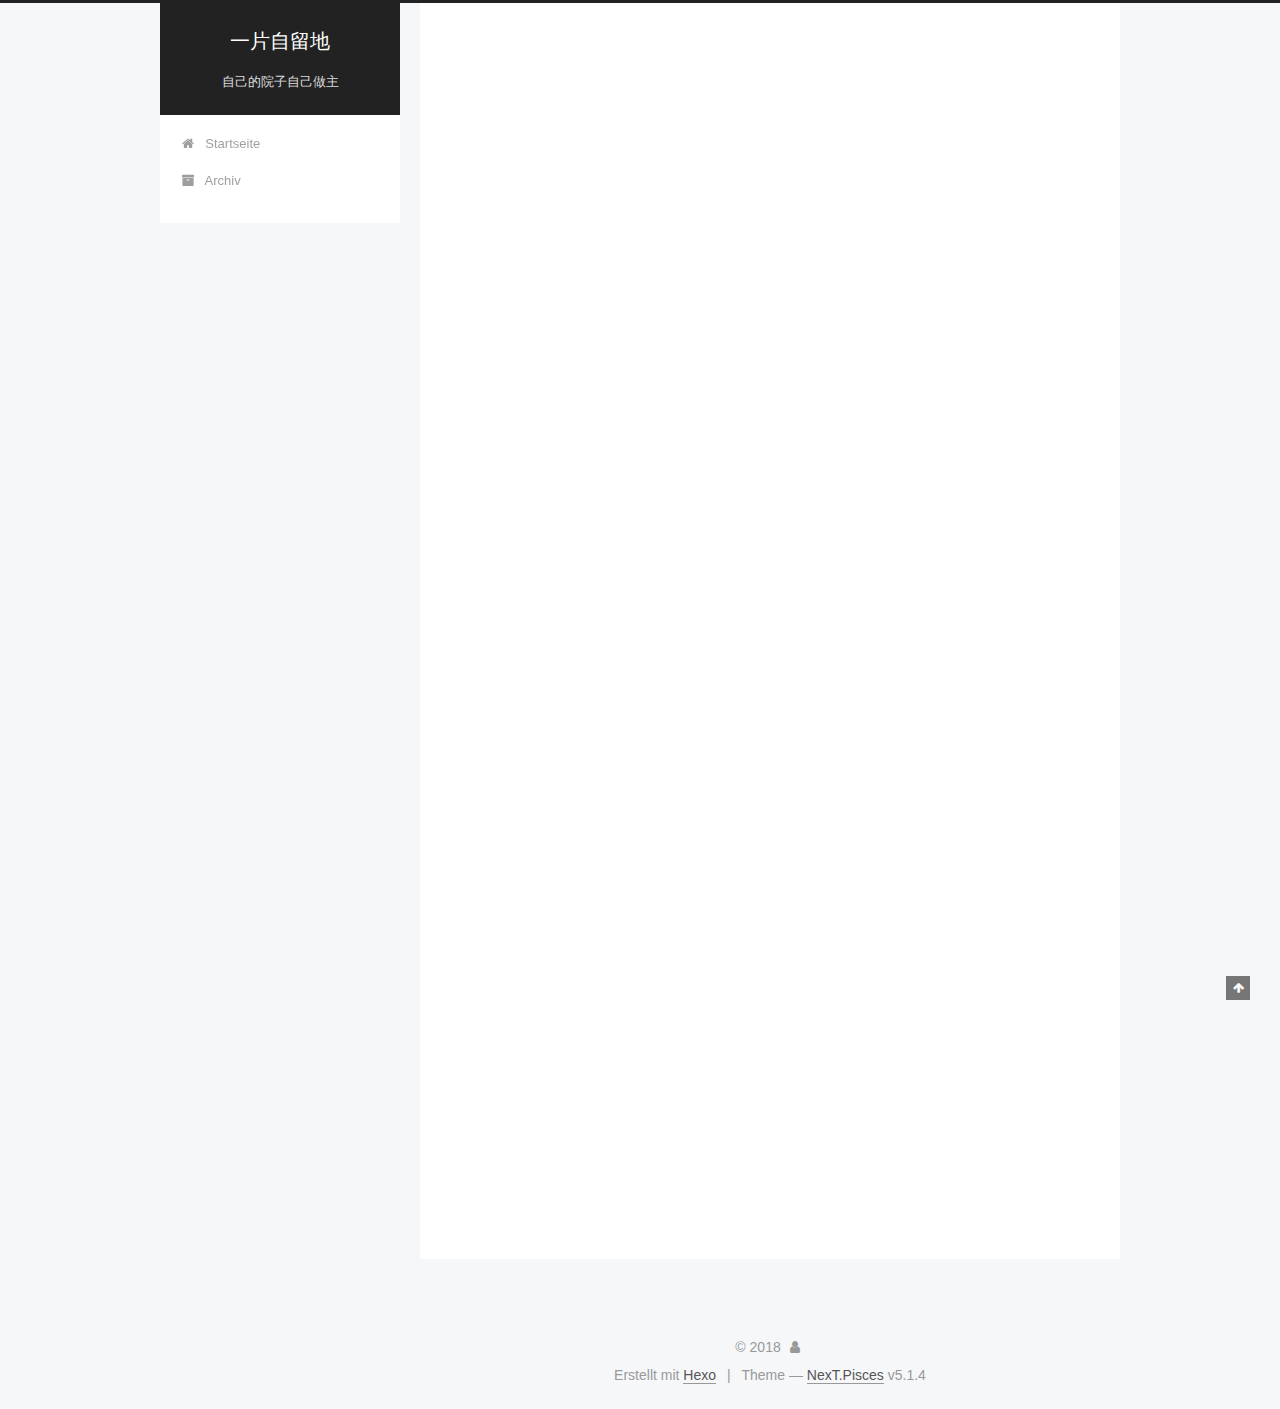
<file: post/75056da9.html>
<!DOCTYPE html>



  


<html class="theme-next pisces use-motion" lang="">
<head>
  <meta charset="UTF-8"/>
<meta http-equiv="X-UA-Compatible" content="IE=edge" />
<meta name="viewport" content="width=device-width, initial-scale=1, maximum-scale=1"/>
<meta name="theme-color" content="#222">









<meta http-equiv="Cache-Control" content="no-transform" />
<meta http-equiv="Cache-Control" content="no-siteapp" />
















  
  
  <link href="/lib/fancybox/source/jquery.fancybox.css?v=2.1.5" rel="stylesheet" type="text/css" />







<link href="/lib/font-awesome/css/font-awesome.min.css?v=4.6.2" rel="stylesheet" type="text/css" />

<link href="/css/main.css?v=5.1.4" rel="stylesheet" type="text/css" />


  <link rel="apple-touch-icon" sizes="180x180" href="/images/apple-touch-icon-next.png?v=5.1.4">


  <link rel="icon" type="image/png" sizes="32x32" href="/images/favicon-32x32-next.png?v=5.1.4">


  <link rel="icon" type="image/png" sizes="16x16" href="/images/favicon-16x16-next.png?v=5.1.4">


  <link rel="mask-icon" href="/images/logo.svg?v=5.1.4" color="#222">





  <meta name="keywords" content="Hexo, NexT" />










<meta name="description" content="@Transactional 注解事务不起作用的解决可能的原因：1.数据库引擎要支持事务如果是mysql，注意表要使用支持事务的引擎，比如innodb，如果是myisam，事 务是不起作用的 2.是否开启了对注解的解析配置文件必须加&amp;lt;tx:annotation-driven /&amp;gt;，否则不解析@Transactional 3.注解时是否设置的是readOnly=true只读标志只在事务启">
<meta property="og:type" content="article">
<meta property="og:title" content="Transactional 注解事务不起作用的解决">
<meta property="og:url" content="http://yoursite.com/post/75056da9.html">
<meta property="og:site_name" content="一片自留地">
<meta property="og:description" content="@Transactional 注解事务不起作用的解决可能的原因：1.数据库引擎要支持事务如果是mysql，注意表要使用支持事务的引擎，比如innodb，如果是myisam，事 务是不起作用的 2.是否开启了对注解的解析配置文件必须加&amp;lt;tx:annotation-driven /&amp;gt;，否则不解析@Transactional 3.注解时是否设置的是readOnly=true只读标志只在事务启">
<meta property="og:updated_time" content="2018-02-12T04:49:56.895Z">
<meta name="twitter:card" content="summary">
<meta name="twitter:title" content="Transactional 注解事务不起作用的解决">
<meta name="twitter:description" content="@Transactional 注解事务不起作用的解决可能的原因：1.数据库引擎要支持事务如果是mysql，注意表要使用支持事务的引擎，比如innodb，如果是myisam，事 务是不起作用的 2.是否开启了对注解的解析配置文件必须加&amp;lt;tx:annotation-driven /&amp;gt;，否则不解析@Transactional 3.注解时是否设置的是readOnly=true只读标志只在事务启">



<script type="text/javascript" id="hexo.configurations">
  var NexT = window.NexT || {};
  var CONFIG = {
    root: '/',
    scheme: 'Pisces',
    version: '5.1.4',
    sidebar: {"position":"left","display":"post","offset":12,"b2t":false,"scrollpercent":false,"onmobile":false},
    fancybox: true,
    tabs: true,
    motion: {"enable":true,"async":false,"transition":{"post_block":"fadeIn","post_header":"slideDownIn","post_body":"slideDownIn","coll_header":"slideLeftIn","sidebar":"slideUpIn"}},
    duoshuo: {
      userId: '0',
      author: 'Author'
    },
    algolia: {
      applicationID: '',
      apiKey: '',
      indexName: '',
      hits: {"per_page":10},
      labels: {"input_placeholder":"Search for Posts","hits_empty":"We didn't find any results for the search: ${query}","hits_stats":"${hits} results found in ${time} ms"}
    }
  };
</script>



  <link rel="canonical" href="http://yoursite.com/post/75056da9.html"/>





  <title>Transactional 注解事务不起作用的解决 | 一片自留地</title>
  








</head>

<body itemscope itemtype="http://schema.org/WebPage" lang="">

  
  
    
  

  <div class="container sidebar-position-left page-post-detail">
    <div class="headband"></div>

    <header id="header" class="header" itemscope itemtype="http://schema.org/WPHeader">
      <div class="header-inner"><div class="site-brand-wrapper">
  <div class="site-meta ">
    

    <div class="custom-logo-site-title">
      <a href="/"  class="brand" rel="start">
        <span class="logo-line-before"><i></i></span>
        <span class="site-title">一片自留地</span>
        <span class="logo-line-after"><i></i></span>
      </a>
    </div>
      
        <p class="site-subtitle">自己的院子自己做主</p>
      
  </div>

  <div class="site-nav-toggle">
    <button>
      <span class="btn-bar"></span>
      <span class="btn-bar"></span>
      <span class="btn-bar"></span>
    </button>
  </div>
</div>

<nav class="site-nav">
  

  
    <ul id="menu" class="menu">
      
        
        <li class="menu-item menu-item-home">
          <a href="/" rel="section">
            
              <i class="menu-item-icon fa fa-fw fa-home"></i> <br />
            
            Startseite
          </a>
        </li>
      
        
        <li class="menu-item menu-item-archives">
          <a href="/archives/" rel="section">
            
              <i class="menu-item-icon fa fa-fw fa-archive"></i> <br />
            
            Archiv
          </a>
        </li>
      

      
    </ul>
  

  
</nav>



 </div>
    </header>

    <main id="main" class="main">
      <div class="main-inner">
        <div class="content-wrap">
          <div id="content" class="content">
            

  <div id="posts" class="posts-expand">
    

  

  
  
  

  <article class="post post-type-normal" itemscope itemtype="http://schema.org/Article">
  
  
  
  <div class="post-block">
    <link itemprop="mainEntityOfPage" href="http://yoursite.com/post/75056da9.html">

    <span hidden itemprop="author" itemscope itemtype="http://schema.org/Person">
      <meta itemprop="name" content="">
      <meta itemprop="description" content="">
      <meta itemprop="image" content="/images/avatar.gif">
    </span>

    <span hidden itemprop="publisher" itemscope itemtype="http://schema.org/Organization">
      <meta itemprop="name" content="一片自留地">
    </span>

    
      <header class="post-header">

        
        
          <h1 class="post-title" itemprop="name headline">Transactional 注解事务不起作用的解决</h1>
        

        <div class="post-meta">
          <span class="post-time">
            
              <span class="post-meta-item-icon">
                <i class="fa fa-calendar-o"></i>
              </span>
              
                <span class="post-meta-item-text">Veröffentlicht am</span>
              
              <time title="Post created" itemprop="dateCreated datePublished" datetime="2018-02-09T16:36:24+08:00">
                2018-02-09
              </time>
            

            

            
          </span>

          

          
            
              <span class="post-comments-count">
                <span class="post-meta-divider">|</span>
                <span class="post-meta-item-icon">
                  <i class="fa fa-comment-o"></i>
                </span>
                <a href="/post/75056da9.html#comments" itemprop="discussionUrl">
                  <span class="post-comments-count gitment-comments-count" data-xid="/post/75056da9.html" itemprop="commentsCount"></span>
                </a>
              </span>
            
          

          
          

          

          

          

        </div>
      </header>
    

    
    
    
    <div class="post-body" itemprop="articleBody">

      
      

      
        <h3 id="Transactional-注解事务不起作用的解决"><a href="#Transactional-注解事务不起作用的解决" class="headerlink" title="@Transactional 注解事务不起作用的解决"></a>@Transactional 注解事务不起作用的解决</h3><h4 id="可能的原因："><a href="#可能的原因：" class="headerlink" title="可能的原因："></a>可能的原因：</h4><h5 id="1-数据库引擎要支持事务"><a href="#1-数据库引擎要支持事务" class="headerlink" title="1.数据库引擎要支持事务"></a>1.数据库引擎要支持事务</h5><pre><code>如果是mysql，注意表要使用支持事务的引擎，比如innodb，如果是myisam，事
务是不起作用的
</code></pre><h5 id="2-是否开启了对注解的解析"><a href="#2-是否开启了对注解的解析" class="headerlink" title="2.是否开启了对注解的解析"></a>2.是否开启了对注解的解析</h5><pre><code>配置文件必须加&lt;tx:annotation-driven /&gt;，否则不解析@Transactional
</code></pre><h5 id="3-注解时是否设置的是readOnly-true"><a href="#3-注解时是否设置的是readOnly-true" class="headerlink" title="3.注解时是否设置的是readOnly=true"></a>3.注解时是否设置的是readOnly=true</h5><pre><code>只读标志只在事务启动时应用，否则即使配置也会被忽略。 
启动事务会增加线程开销，数据库因共享读取而锁定(具体跟数据库类型和事务隔离
级别有关)。通常情况下，仅是读取数据时，不必设置只读事务而增加额外的系统开
销。
</code></pre><h5 id="4-你的异常类型是不是unchecked异常。"><a href="#4-你的异常类型是不是unchecked异常。" class="headerlink" title="4. 你的异常类型是不是unchecked异常。"></a>4. 你的异常类型是不是unchecked异常。</h5><pre><code>如果我想check异常也想回滚怎么办，注解上面写明异常类型即可。
@Transactional(rollbackFor=Exception.class)
</code></pre><h5 id="5-Transactional-注解方法方式不对"><a href="#5-Transactional-注解方法方式不对" class="headerlink" title="5.@Transactional 注解方法方式不对"></a>5.@Transactional 注解方法方式不对</h5><pre><code>   1、注解只能应用到 public 可见度的方法上。 如果应用在protected、private或者 package可见度的方法上，也不会报错，不过事务设置不会起作用
   2、加于未加入接口的public方法, 再通过普通接口方法调用, 无效
   3、加于接口方法, 无论下面调用的是private或public方法, 都有效
   4、加于接口方法后, 被本类普通接口方法直接调用, 无效
   5、加于接口方法后, 被本类普通接口方法通过接口调用, 有效
   6、加于接口方法后, 被它类的接口方法调用, 有效
   7、加于接口方法后, 被它类的私有方法调用后, 有效
总结: Transactional是否生效, 仅取决于是否加载于接口方法, 并且是否通过接口方法调用(而不是本类调用)
</code></pre>
      
    </div>
    
    
    

    

    

    

    <footer class="post-footer">
      

      
      
      

      
        <div class="post-nav">
          <div class="post-nav-next post-nav-item">
            
          </div>

          <span class="post-nav-divider"></span>

          <div class="post-nav-prev post-nav-item">
            
              <a href="/post/undefined.html" rel="prev" title="Hello World">
                Hello World <i class="fa fa-chevron-right"></i>
              </a>
            
          </div>
        </div>
      

      
      
    </footer>
  </div>
  
  
  
  </article>



    <div class="post-spread">
      
    </div>
  </div>


          </div>
          


          

  
    <div class="comments" id="comments">
      
        <div id="gitment-container"></div>
      
    </div>

  



        </div>
        
          
  
  <div class="sidebar-toggle">
    <div class="sidebar-toggle-line-wrap">
      <span class="sidebar-toggle-line sidebar-toggle-line-first"></span>
      <span class="sidebar-toggle-line sidebar-toggle-line-middle"></span>
      <span class="sidebar-toggle-line sidebar-toggle-line-last"></span>
    </div>
  </div>

  <aside id="sidebar" class="sidebar">
    
    <div class="sidebar-inner">

      

      
        <ul class="sidebar-nav motion-element">
          <li class="sidebar-nav-toc sidebar-nav-active" data-target="post-toc-wrap">
            Inhaltsverzeichnis
          </li>
          <li class="sidebar-nav-overview" data-target="site-overview-wrap">
            Übersicht
          </li>
        </ul>
      

      <section class="site-overview-wrap sidebar-panel">
        <div class="site-overview">
          <div class="site-author motion-element" itemprop="author" itemscope itemtype="http://schema.org/Person">
            
              <p class="site-author-name" itemprop="name"></p>
              <p class="site-description motion-element" itemprop="description"></p>
          </div>

          <nav class="site-state motion-element">

            
              <div class="site-state-item site-state-posts">
              
                <a href="/archives/">
              
                  <span class="site-state-item-count">3</span>
                  <span class="site-state-item-name">Artikel</span>
                </a>
              </div>
            

            

            

          </nav>

          

          

          
          

          
          

          

        </div>
      </section>

      
      <!--noindex-->
        <section class="post-toc-wrap motion-element sidebar-panel sidebar-panel-active">
          <div class="post-toc">

            
              
            

            
              <div class="post-toc-content"><ol class="nav"><li class="nav-item nav-level-3"><a class="nav-link" href="#Transactional-注解事务不起作用的解决"><span class="nav-number">1.</span> <span class="nav-text">@Transactional 注解事务不起作用的解决</span></a><ol class="nav-child"><li class="nav-item nav-level-4"><a class="nav-link" href="#可能的原因："><span class="nav-number">1.1.</span> <span class="nav-text">可能的原因：</span></a><ol class="nav-child"><li class="nav-item nav-level-5"><a class="nav-link" href="#1-数据库引擎要支持事务"><span class="nav-number">1.1.1.</span> <span class="nav-text">1.数据库引擎要支持事务</span></a></li><li class="nav-item nav-level-5"><a class="nav-link" href="#2-是否开启了对注解的解析"><span class="nav-number">1.1.2.</span> <span class="nav-text">2.是否开启了对注解的解析</span></a></li><li class="nav-item nav-level-5"><a class="nav-link" href="#3-注解时是否设置的是readOnly-true"><span class="nav-number">1.1.3.</span> <span class="nav-text">3.注解时是否设置的是readOnly=true</span></a></li><li class="nav-item nav-level-5"><a class="nav-link" href="#4-你的异常类型是不是unchecked异常。"><span class="nav-number">1.1.4.</span> <span class="nav-text">4. 你的异常类型是不是unchecked异常。</span></a></li><li class="nav-item nav-level-5"><a class="nav-link" href="#5-Transactional-注解方法方式不对"><span class="nav-number">1.1.5.</span> <span class="nav-text">5.@Transactional 注解方法方式不对</span></a></li></ol></li></ol></li></ol></div>
            

          </div>
        </section>
      <!--/noindex-->
      

      

    </div>
  </aside>


        
      </div>
    </main>

    <footer id="footer" class="footer">
      <div class="footer-inner">
        <div class="copyright">&copy; <span itemprop="copyrightYear">2018</span>
  <span class="with-love">
    <i class="fa fa-user"></i>
  </span>
  <span class="author" itemprop="copyrightHolder"></span>

  
</div>


  <div class="powered-by">Erstellt mit  <a class="theme-link" target="_blank" href="https://hexo.io">Hexo</a></div>



  <span class="post-meta-divider">|</span>



  <div class="theme-info">Theme &mdash; <a class="theme-link" target="_blank" href="https://github.com/iissnan/hexo-theme-next">NexT.Pisces</a> v5.1.4</div>



<script async src="//dn-lbstatics.qbox.me/busuanzi/2.3/busuanzi.pure.mini.js"></script>


        







        
      </div>
    </footer>

    
      <div class="back-to-top">
        <i class="fa fa-arrow-up"></i>
        
      </div>
    

    

  </div>

  

<script type="text/javascript">
  if (Object.prototype.toString.call(window.Promise) !== '[object Function]') {
    window.Promise = null;
  }
</script>









  












  
  
    <script type="text/javascript" src="/lib/jquery/index.js?v=2.1.3"></script>
  

  
  
    <script type="text/javascript" src="/lib/fastclick/lib/fastclick.min.js?v=1.0.6"></script>
  

  
  
    <script type="text/javascript" src="/lib/jquery_lazyload/jquery.lazyload.js?v=1.9.7"></script>
  

  
  
    <script type="text/javascript" src="/lib/velocity/velocity.min.js?v=1.2.1"></script>
  

  
  
    <script type="text/javascript" src="/lib/velocity/velocity.ui.min.js?v=1.2.1"></script>
  

  
  
    <script type="text/javascript" src="/lib/fancybox/source/jquery.fancybox.pack.js?v=2.1.5"></script>
  


  


  <script type="text/javascript" src="/js/src/utils.js?v=5.1.4"></script>

  <script type="text/javascript" src="/js/src/motion.js?v=5.1.4"></script>



  
  


  <script type="text/javascript" src="/js/src/affix.js?v=5.1.4"></script>

  <script type="text/javascript" src="/js/src/schemes/pisces.js?v=5.1.4"></script>



  
  <script type="text/javascript" src="/js/src/scrollspy.js?v=5.1.4"></script>
<script type="text/javascript" src="/js/src/post-details.js?v=5.1.4"></script>



  


  <script type="text/javascript" src="/js/src/bootstrap.js?v=5.1.4"></script>



  


  




	





  





  







<!-- LOCAL: You can save these files to your site and update links -->
    
        
        <link rel="stylesheet" href="https://aimingoo.github.io/gitmint/style/default.css">
        <script src="https://aimingoo.github.io/gitmint/dist/gitmint.browser.js"></script>
    
<!-- END LOCAL -->

    
      <style>
        a.gitment-editor-footer-tip { display: none; }
        .gitment-container.gitment-footer-container { display: none; }
      </style>
    

    
      <script type="text/javascript">
      function renderGitment(){
        var gitment = new Gitmint({
            id: window.location.pathname, 
            owner: 'awuhuan',
            repo: 'gitpage_comment',
            
            lang: "" || navigator.language || navigator.systemLanguage || navigator.userLanguage,
            
            oauth: {
            
            
                client_secret: '410f615c62f59c5f661493f645ee12d6cb199b6e',
            
                client_id: 'a8ad34616dff82f870bb'
            }});
        gitment.render('gitment-container');
      }

      
      renderGitment();
      
      </script>
    







  





  

  

  

  
  

  

  

  

</body>
</html>
</file>
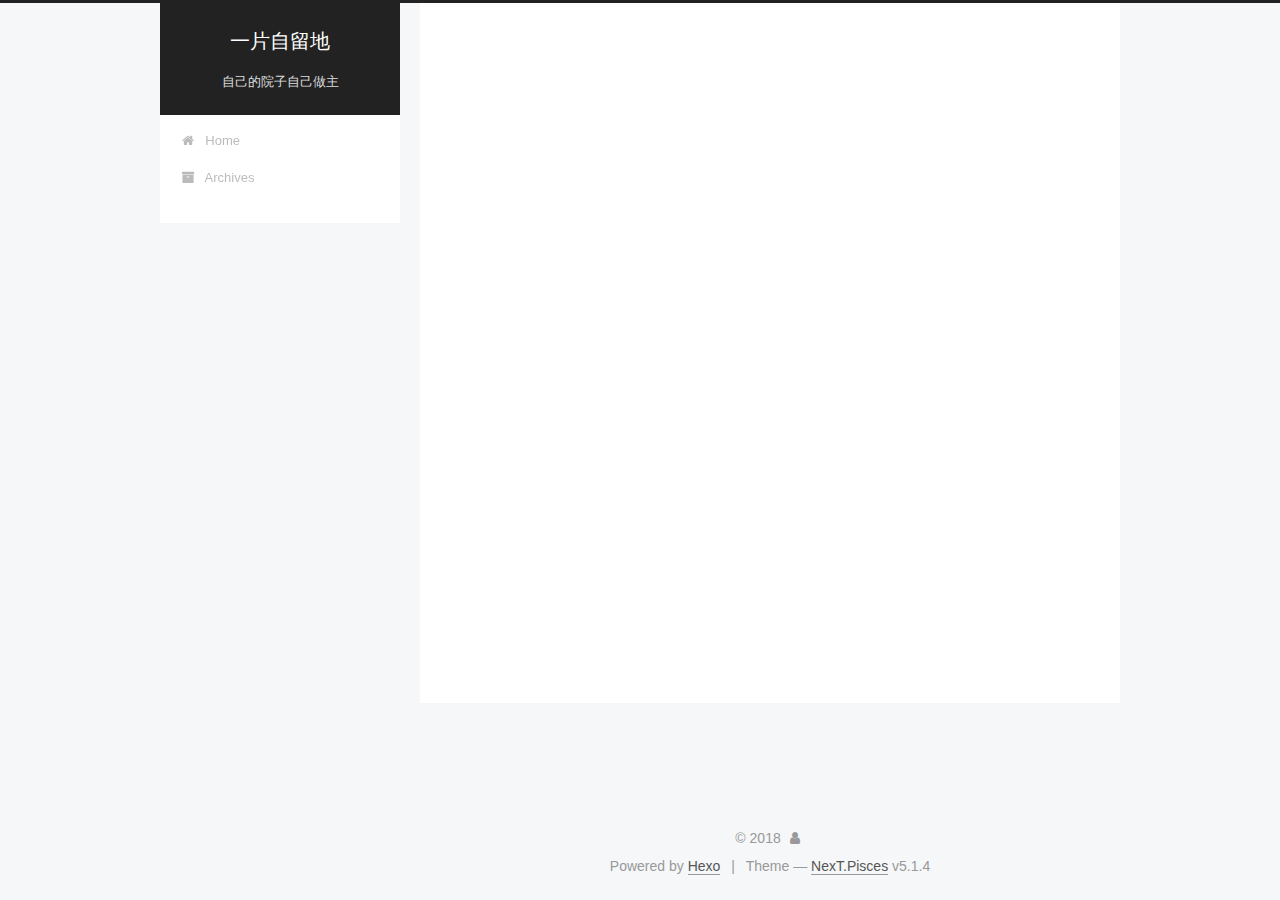
<file: post/c5d95519.html>
<!DOCTYPE html>



  


<html class="theme-next pisces use-motion" lang="">
<head>
  <meta charset="UTF-8"/>
<meta http-equiv="X-UA-Compatible" content="IE=edge" />
<meta name="viewport" content="width=device-width, initial-scale=1, maximum-scale=1"/>
<meta name="theme-color" content="#222">









<meta http-equiv="Cache-Control" content="no-transform" />
<meta http-equiv="Cache-Control" content="no-siteapp" />
















  
  
  <link href="/lib/fancybox/source/jquery.fancybox.css?v=2.1.5" rel="stylesheet" type="text/css" />







<link href="/lib/font-awesome/css/font-awesome.min.css?v=4.6.2" rel="stylesheet" type="text/css" />

<link href="/css/main.css?v=5.1.4" rel="stylesheet" type="text/css" />


  <link rel="apple-touch-icon" sizes="180x180" href="/images/apple-touch-icon-next.png?v=5.1.4">


  <link rel="icon" type="image/png" sizes="32x32" href="/images/favicon-32x32-next.png?v=5.1.4">


  <link rel="icon" type="image/png" sizes="16x16" href="/images/favicon-16x16-next.png?v=5.1.4">


  <link rel="mask-icon" href="/images/logo.svg?v=5.1.4" color="#222">





  <meta name="keywords" content="Hexo, NexT" />










<meta name="description" content="HTTP: 超文本传输协议，是从服务器传输数据到本地浏览器的一种协议，它基于TCP/IP 通讯协议来传输数据（包括文本，图片，查询结果等）http的主要特点：1、简单：客户端向服务器请求服务时，只需传送请求方法和路径，常用的请求方法：GET、POST、DELETE、HEAD，并且因为简单，所以使得HTTP服务器的程序规模小，因而通信速度很快。 2、灵活：协议允许传输任何类型的数据对象，传输类型只需">
<meta property="og:type" content="article">
<meta property="og:title" content="http-and-https">
<meta property="og:url" content="http://yoursite.com/post/c5d95519.html">
<meta property="og:site_name" content="一片自留地">
<meta property="og:description" content="HTTP: 超文本传输协议，是从服务器传输数据到本地浏览器的一种协议，它基于TCP/IP 通讯协议来传输数据（包括文本，图片，查询结果等）http的主要特点：1、简单：客户端向服务器请求服务时，只需传送请求方法和路径，常用的请求方法：GET、POST、DELETE、HEAD，并且因为简单，所以使得HTTP服务器的程序规模小，因而通信速度很快。 2、灵活：协议允许传输任何类型的数据对象，传输类型只需">
<meta property="og:updated_time" content="2018-02-12T04:58:11.098Z">
<meta name="twitter:card" content="summary">
<meta name="twitter:title" content="http-and-https">
<meta name="twitter:description" content="HTTP: 超文本传输协议，是从服务器传输数据到本地浏览器的一种协议，它基于TCP/IP 通讯协议来传输数据（包括文本，图片，查询结果等）http的主要特点：1、简单：客户端向服务器请求服务时，只需传送请求方法和路径，常用的请求方法：GET、POST、DELETE、HEAD，并且因为简单，所以使得HTTP服务器的程序规模小，因而通信速度很快。 2、灵活：协议允许传输任何类型的数据对象，传输类型只需">



<script type="text/javascript" id="hexo.configurations">
  var NexT = window.NexT || {};
  var CONFIG = {
    root: '/',
    scheme: 'Pisces',
    version: '5.1.4',
    sidebar: {"position":"left","display":"post","offset":12,"b2t":false,"scrollpercent":false,"onmobile":false},
    fancybox: true,
    tabs: true,
    motion: {"enable":true,"async":false,"transition":{"post_block":"fadeIn","post_header":"slideDownIn","post_body":"slideDownIn","coll_header":"slideLeftIn","sidebar":"slideUpIn"}},
    duoshuo: {
      userId: '0',
      author: 'Author'
    },
    algolia: {
      applicationID: '',
      apiKey: '',
      indexName: '',
      hits: {"per_page":10},
      labels: {"input_placeholder":"Search for Posts","hits_empty":"We didn't find any results for the search: ${query}","hits_stats":"${hits} results found in ${time} ms"}
    }
  };
</script>



  <link rel="canonical" href="http://yoursite.com/post/c5d95519.html"/>





  <title>http-and-https | 一片自留地</title>
  








</head>

<body itemscope itemtype="http://schema.org/WebPage" lang="">

  
  
    
  

  <div class="container sidebar-position-left page-post-detail">
    <div class="headband"></div>

    <header id="header" class="header" itemscope itemtype="http://schema.org/WPHeader">
      <div class="header-inner"><div class="site-brand-wrapper">
  <div class="site-meta ">
    

    <div class="custom-logo-site-title">
      <a href="/"  class="brand" rel="start">
        <span class="logo-line-before"><i></i></span>
        <span class="site-title">一片自留地</span>
        <span class="logo-line-after"><i></i></span>
      </a>
    </div>
      
        <p class="site-subtitle">自己的院子自己做主</p>
      
  </div>

  <div class="site-nav-toggle">
    <button>
      <span class="btn-bar"></span>
      <span class="btn-bar"></span>
      <span class="btn-bar"></span>
    </button>
  </div>
</div>

<nav class="site-nav">
  

  
    <ul id="menu" class="menu">
      
        
        <li class="menu-item menu-item-home">
          <a href="/" rel="section">
            
              <i class="menu-item-icon fa fa-fw fa-home"></i> <br />
            
            Home
          </a>
        </li>
      
        
        <li class="menu-item menu-item-archives">
          <a href="/archives/" rel="section">
            
              <i class="menu-item-icon fa fa-fw fa-archive"></i> <br />
            
            Archives
          </a>
        </li>
      

      
    </ul>
  

  
</nav>



 </div>
    </header>

    <main id="main" class="main">
      <div class="main-inner">
        <div class="content-wrap">
          <div id="content" class="content">
            

  <div id="posts" class="posts-expand">
    

  

  
  
  

  <article class="post post-type-normal" itemscope itemtype="http://schema.org/Article">
  
  
  
  <div class="post-block">
    <link itemprop="mainEntityOfPage" href="http://yoursite.com/post/c5d95519.html">

    <span hidden itemprop="author" itemscope itemtype="http://schema.org/Person">
      <meta itemprop="name" content="">
      <meta itemprop="description" content="">
      <meta itemprop="image" content="/images/avatar.gif">
    </span>

    <span hidden itemprop="publisher" itemscope itemtype="http://schema.org/Organization">
      <meta itemprop="name" content="一片自留地">
    </span>

    
      <header class="post-header">

        
        
          <h1 class="post-title" itemprop="name headline">http-and-https</h1>
        

        <div class="post-meta">
          <span class="post-time">
            
              <span class="post-meta-item-icon">
                <i class="fa fa-calendar-o"></i>
              </span>
              
                <span class="post-meta-item-text">Posted on</span>
              
              <time title="Post created" itemprop="dateCreated datePublished" datetime="2018-02-12T11:35:48+08:00">
                2018-02-12
              </time>
            

            

            
          </span>

          

          
            
              <span class="post-comments-count">
                <span class="post-meta-divider">|</span>
                <span class="post-meta-item-icon">
                  <i class="fa fa-comment-o"></i>
                </span>
                <a href="/post/c5d95519.html#comments" itemprop="discussionUrl">
                  <span class="post-comments-count gitment-comments-count" data-xid="/post/c5d95519.html" itemprop="commentsCount"></span>
                </a>
              </span>
            
          

          
          

          

          

          

        </div>
      </header>
    

    
    
    
    <div class="post-body" itemprop="articleBody">

      
      

      
        <h5 id="HTTP-超文本传输协议，是从服务器传输数据到本地浏览器的一种协议，它基于TCP-IP-通讯协议来传输数据（包括文本，图片，查询结果等）"><a href="#HTTP-超文本传输协议，是从服务器传输数据到本地浏览器的一种协议，它基于TCP-IP-通讯协议来传输数据（包括文本，图片，查询结果等）" class="headerlink" title="HTTP: 超文本传输协议，是从服务器传输数据到本地浏览器的一种协议，它基于TCP/IP 通讯协议来传输数据（包括文本，图片，查询结果等）"></a>HTTP: 超文本传输协议，是从服务器传输数据到本地浏览器的一种协议，它基于TCP/IP 通讯协议来传输数据（包括文本，图片，查询结果等）</h5><h6 id="http的主要特点："><a href="#http的主要特点：" class="headerlink" title="http的主要特点："></a>http的主要特点：</h6><pre><code>1、简单：客户端向服务器请求服务时，只需传送请求方法和路径，常用的请求方法：GET、POST、DELETE、HEAD，并且因为简单，所以使得HTTP服务器的程序规模小，因而通信速度很快。
2、灵活：协议允许传输任何类型的数据对象，传输类型只需要由Content-Type标记即可
3、无连接：限制每次链接只处理一个请求，服务器处理完请求，并受到客户应答之后即断开链接，所以节省传输时间
4、无状态：指协议对于事物处理没有记忆功能，即后续再次需要前面处理的信息，那么客户端必须重传，这样虽然可能导致每次链接传输的数据增大，但是在服务器不需要前面的信息时，应答速度就很快。
</code></pre><h5 id="HTTPS：安全套接字层超文本传输协议HTTPS，为了数据传输的安全，HTTPS在HTTP的基础上加入了SSL协议，SSL依靠证书来验证服务器的身份，并为浏览器和服务器之间的通信加密。"><a href="#HTTPS：安全套接字层超文本传输协议HTTPS，为了数据传输的安全，HTTPS在HTTP的基础上加入了SSL协议，SSL依靠证书来验证服务器的身份，并为浏览器和服务器之间的通信加密。" class="headerlink" title="HTTPS：安全套接字层超文本传输协议HTTPS，为了数据传输的安全，HTTPS在HTTP的基础上加入了SSL协议，SSL依靠证书来验证服务器的身份，并为浏览器和服务器之间的通信加密。"></a>HTTPS：安全套接字层超文本传输协议HTTPS，为了数据传输的安全，HTTPS在HTTP的基础上加入了SSL协议，SSL依靠证书来验证服务器的身份，并为浏览器和服务器之间的通信加密。</h5>
      
    </div>
    
    
    

    

    

    

    <footer class="post-footer">
      

      
      
      

      
        <div class="post-nav">
          <div class="post-nav-next post-nav-item">
            
              <a href="/post/75056da9.html" rel="next" title="Transactional 注解事务不起作用的解决">
                <i class="fa fa-chevron-left"></i> Transactional 注解事务不起作用的解决
              </a>
            
          </div>

          <span class="post-nav-divider"></span>

          <div class="post-nav-prev post-nav-item">
            
              <a href="/post/4a17b156.html" rel="prev" title="Hello World">
                Hello World <i class="fa fa-chevron-right"></i>
              </a>
            
          </div>
        </div>
      

      
      
    </footer>
  </div>
  
  
  
  </article>



    <div class="post-spread">
      
    </div>
  </div>


          </div>
          


          

  
    <div class="comments" id="comments">
      
        <div id="gitment-container"></div>
      
    </div>

  



        </div>
        
          
  
  <div class="sidebar-toggle">
    <div class="sidebar-toggle-line-wrap">
      <span class="sidebar-toggle-line sidebar-toggle-line-first"></span>
      <span class="sidebar-toggle-line sidebar-toggle-line-middle"></span>
      <span class="sidebar-toggle-line sidebar-toggle-line-last"></span>
    </div>
  </div>

  <aside id="sidebar" class="sidebar">
    
    <div class="sidebar-inner">

      

      
        <ul class="sidebar-nav motion-element">
          <li class="sidebar-nav-toc sidebar-nav-active" data-target="post-toc-wrap">
            Table of Contents
          </li>
          <li class="sidebar-nav-overview" data-target="site-overview-wrap">
            Overview
          </li>
        </ul>
      

      <section class="site-overview-wrap sidebar-panel">
        <div class="site-overview">
          <div class="site-author motion-element" itemprop="author" itemscope itemtype="http://schema.org/Person">
            
              <p class="site-author-name" itemprop="name"></p>
              <p class="site-description motion-element" itemprop="description"></p>
          </div>

          <nav class="site-state motion-element">

            
              <div class="site-state-item site-state-posts">
              
                <a href="/archives/">
              
                  <span class="site-state-item-count">3</span>
                  <span class="site-state-item-name">posts</span>
                </a>
              </div>
            

            

            

          </nav>

          

          

          
          

          
          

          

        </div>
      </section>

      
      <!--noindex-->
        <section class="post-toc-wrap motion-element sidebar-panel sidebar-panel-active">
          <div class="post-toc">

            
              
            

            
              <div class="post-toc-content"><ol class="nav"><li class="nav-item nav-level-5"><a class="nav-link" href="#HTTP-超文本传输协议，是从服务器传输数据到本地浏览器的一种协议，它基于TCP-IP-通讯协议来传输数据（包括文本，图片，查询结果等）"><span class="nav-number">1.</span> <span class="nav-text">HTTP: 超文本传输协议，是从服务器传输数据到本地浏览器的一种协议，它基于TCP/IP 通讯协议来传输数据（包括文本，图片，查询结果等）</span></a><ol class="nav-child"><li class="nav-item nav-level-6"><a class="nav-link" href="#http的主要特点："><span class="nav-number">1.1.</span> <span class="nav-text">http的主要特点：</span></a></li></ol></li><li class="nav-item nav-level-5"><a class="nav-link" href="#HTTPS：安全套接字层超文本传输协议HTTPS，为了数据传输的安全，HTTPS在HTTP的基础上加入了SSL协议，SSL依靠证书来验证服务器的身份，并为浏览器和服务器之间的通信加密。"><span class="nav-number">2.</span> <span class="nav-text">HTTPS：安全套接字层超文本传输协议HTTPS，为了数据传输的安全，HTTPS在HTTP的基础上加入了SSL协议，SSL依靠证书来验证服务器的身份，并为浏览器和服务器之间的通信加密。</span></a></li></ol></div>
            

          </div>
        </section>
      <!--/noindex-->
      

      

    </div>
  </aside>


        
      </div>
    </main>

    <footer id="footer" class="footer">
      <div class="footer-inner">
        <div class="copyright">&copy; <span itemprop="copyrightYear">2018</span>
  <span class="with-love">
    <i class="fa fa-user"></i>
  </span>
  <span class="author" itemprop="copyrightHolder"></span>

  
</div>


  <div class="powered-by">Powered by <a class="theme-link" target="_blank" href="https://hexo.io">Hexo</a></div>



  <span class="post-meta-divider">|</span>



  <div class="theme-info">Theme &mdash; <a class="theme-link" target="_blank" href="https://github.com/iissnan/hexo-theme-next">NexT.Pisces</a> v5.1.4</div>



<script async src="//dn-lbstatics.qbox.me/busuanzi/2.3/busuanzi.pure.mini.js"></script>


        







        
      </div>
    </footer>

    
      <div class="back-to-top">
        <i class="fa fa-arrow-up"></i>
        
      </div>
    

    

  </div>

  

<script type="text/javascript">
  if (Object.prototype.toString.call(window.Promise) !== '[object Function]') {
    window.Promise = null;
  }
</script>









  












  
  
    <script type="text/javascript" src="/lib/jquery/index.js?v=2.1.3"></script>
  

  
  
    <script type="text/javascript" src="/lib/fastclick/lib/fastclick.min.js?v=1.0.6"></script>
  

  
  
    <script type="text/javascript" src="/lib/jquery_lazyload/jquery.lazyload.js?v=1.9.7"></script>
  

  
  
    <script type="text/javascript" src="/lib/velocity/velocity.min.js?v=1.2.1"></script>
  

  
  
    <script type="text/javascript" src="/lib/velocity/velocity.ui.min.js?v=1.2.1"></script>
  

  
  
    <script type="text/javascript" src="/lib/fancybox/source/jquery.fancybox.pack.js?v=2.1.5"></script>
  


  


  <script type="text/javascript" src="/js/src/utils.js?v=5.1.4"></script>

  <script type="text/javascript" src="/js/src/motion.js?v=5.1.4"></script>



  
  


  <script type="text/javascript" src="/js/src/affix.js?v=5.1.4"></script>

  <script type="text/javascript" src="/js/src/schemes/pisces.js?v=5.1.4"></script>



  
  <script type="text/javascript" src="/js/src/scrollspy.js?v=5.1.4"></script>
<script type="text/javascript" src="/js/src/post-details.js?v=5.1.4"></script>



  


  <script type="text/javascript" src="/js/src/bootstrap.js?v=5.1.4"></script>



  


  




	





  





  







<!-- LOCAL: You can save these files to your site and update links -->
    
        
        <link rel="stylesheet" href="https://aimingoo.github.io/gitmint/style/default.css">
        <script src="https://aimingoo.github.io/gitmint/dist/gitmint.browser.js"></script>
    
<!-- END LOCAL -->

    
      <style>
        a.gitment-editor-footer-tip { display: none; }
        .gitment-container.gitment-footer-container { display: none; }
      </style>
    

    
      <script type="text/javascript">
      function renderGitment(){
        var gitment = new Gitmint({
            id: window.location.pathname, 
            owner: 'awuhuan',
            repo: 'gitpage_comment',
            
            lang: "" || navigator.language || navigator.systemLanguage || navigator.userLanguage,
            
            oauth: {
            
            
                client_secret: '410f615c62f59c5f661493f645ee12d6cb199b6e',
            
                client_id: 'a8ad34616dff82f870bb'
            }});
        gitment.render('gitment-container');
      }

      
      renderGitment();
      
      </script>
    







  





  

  

  

  
  

  

  

  

</body>
</html>
</file>
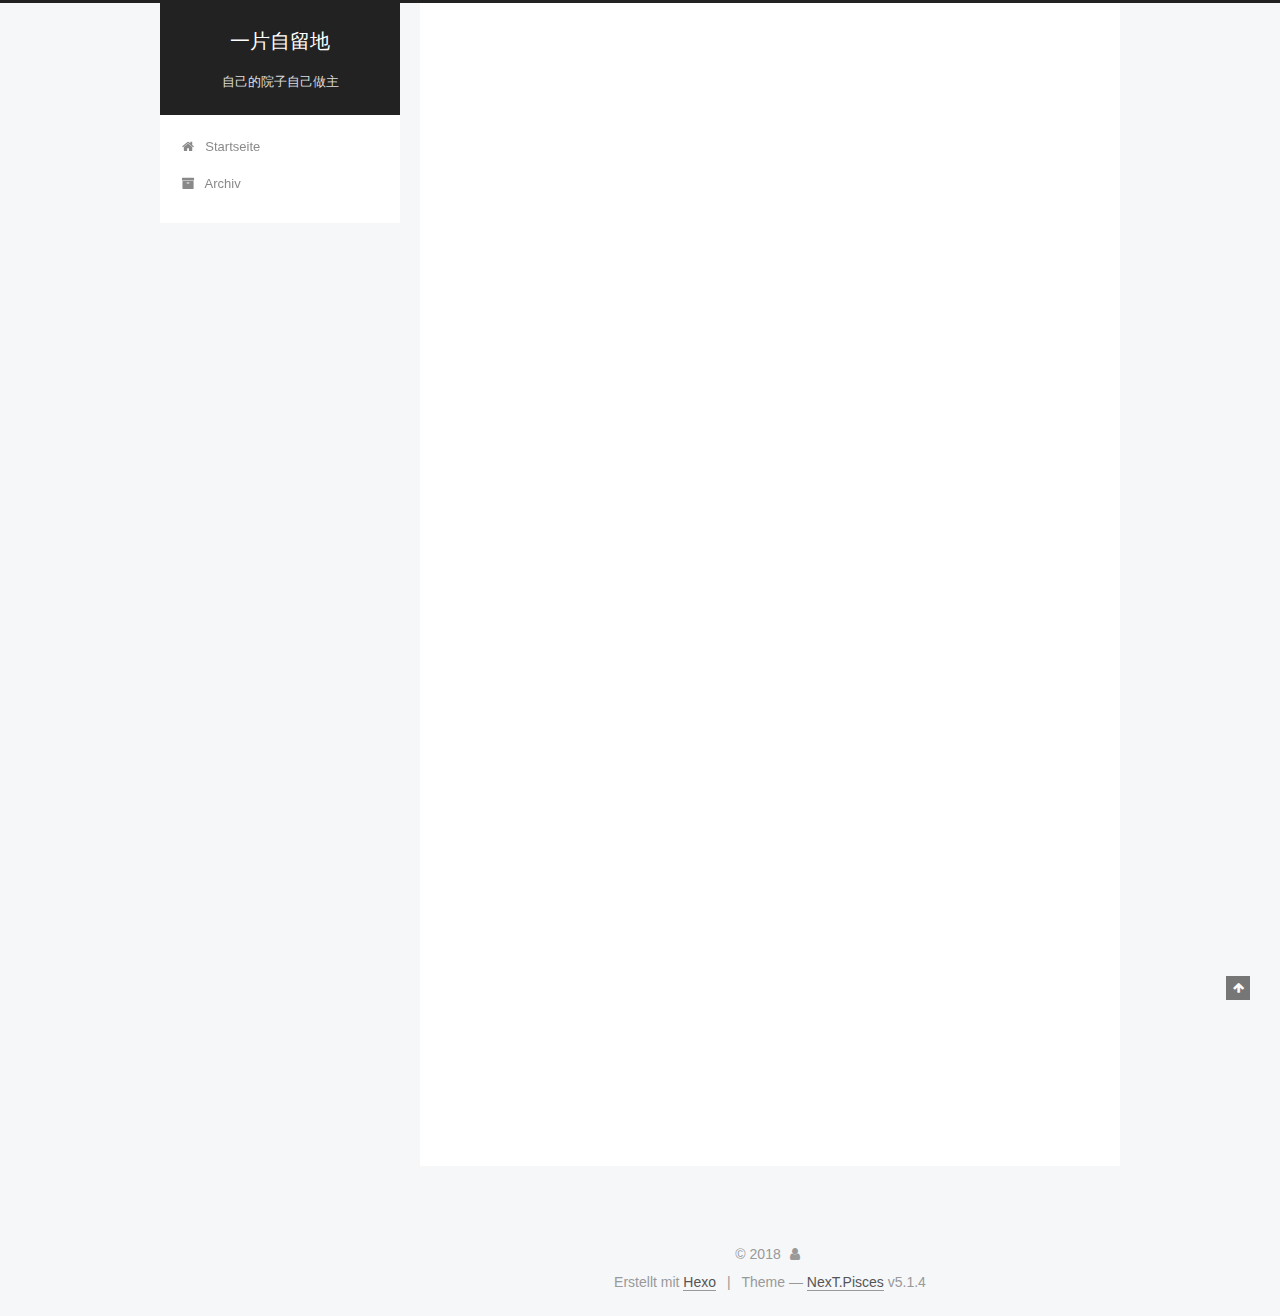
<file: post/undefined.html>
<!DOCTYPE html>



  


<html class="theme-next pisces use-motion" lang="">
<head>
  <meta charset="UTF-8"/>
<meta http-equiv="X-UA-Compatible" content="IE=edge" />
<meta name="viewport" content="width=device-width, initial-scale=1, maximum-scale=1"/>
<meta name="theme-color" content="#222">









<meta http-equiv="Cache-Control" content="no-transform" />
<meta http-equiv="Cache-Control" content="no-siteapp" />
















  
  
  <link href="/lib/fancybox/source/jquery.fancybox.css?v=2.1.5" rel="stylesheet" type="text/css" />







<link href="/lib/font-awesome/css/font-awesome.min.css?v=4.6.2" rel="stylesheet" type="text/css" />

<link href="/css/main.css?v=5.1.4" rel="stylesheet" type="text/css" />


  <link rel="apple-touch-icon" sizes="180x180" href="/images/apple-touch-icon-next.png?v=5.1.4">


  <link rel="icon" type="image/png" sizes="32x32" href="/images/favicon-32x32-next.png?v=5.1.4">


  <link rel="icon" type="image/png" sizes="16x16" href="/images/favicon-16x16-next.png?v=5.1.4">


  <link rel="mask-icon" href="/images/logo.svg?v=5.1.4" color="#222">





  <meta name="keywords" content="Hexo, NexT" />










<meta name="description" content="Welcome to Hexo! This is your very first post. Check documentation for more info. If you get any problems when using Hexo, you can find the answer in troubleshooting or you can ask me on GitHub. Quick">
<meta property="og:type" content="article">
<meta property="og:title" content="Hello World">
<meta property="og:url" content="http://yoursite.com/post/undefined.html">
<meta property="og:site_name" content="一片自留地">
<meta property="og:description" content="Welcome to Hexo! This is your very first post. Check documentation for more info. If you get any problems when using Hexo, you can find the answer in troubleshooting or you can ask me on GitHub. Quick">
<meta property="og:updated_time" content="2018-02-12T03:24:36.908Z">
<meta name="twitter:card" content="summary">
<meta name="twitter:title" content="Hello World">
<meta name="twitter:description" content="Welcome to Hexo! This is your very first post. Check documentation for more info. If you get any problems when using Hexo, you can find the answer in troubleshooting or you can ask me on GitHub. Quick">



<script type="text/javascript" id="hexo.configurations">
  var NexT = window.NexT || {};
  var CONFIG = {
    root: '/',
    scheme: 'Pisces',
    version: '5.1.4',
    sidebar: {"position":"left","display":"post","offset":12,"b2t":false,"scrollpercent":false,"onmobile":false},
    fancybox: true,
    tabs: true,
    motion: {"enable":true,"async":false,"transition":{"post_block":"fadeIn","post_header":"slideDownIn","post_body":"slideDownIn","coll_header":"slideLeftIn","sidebar":"slideUpIn"}},
    duoshuo: {
      userId: '0',
      author: 'Author'
    },
    algolia: {
      applicationID: '',
      apiKey: '',
      indexName: '',
      hits: {"per_page":10},
      labels: {"input_placeholder":"Search for Posts","hits_empty":"We didn't find any results for the search: ${query}","hits_stats":"${hits} results found in ${time} ms"}
    }
  };
</script>



  <link rel="canonical" href="http://yoursite.com/post/undefined.html"/>





  <title>Hello World | 一片自留地</title>
  








</head>

<body itemscope itemtype="http://schema.org/WebPage" lang="">

  
  
    
  

  <div class="container sidebar-position-left page-post-detail">
    <div class="headband"></div>

    <header id="header" class="header" itemscope itemtype="http://schema.org/WPHeader">
      <div class="header-inner"><div class="site-brand-wrapper">
  <div class="site-meta ">
    

    <div class="custom-logo-site-title">
      <a href="/"  class="brand" rel="start">
        <span class="logo-line-before"><i></i></span>
        <span class="site-title">一片自留地</span>
        <span class="logo-line-after"><i></i></span>
      </a>
    </div>
      
        <p class="site-subtitle">自己的院子自己做主</p>
      
  </div>

  <div class="site-nav-toggle">
    <button>
      <span class="btn-bar"></span>
      <span class="btn-bar"></span>
      <span class="btn-bar"></span>
    </button>
  </div>
</div>

<nav class="site-nav">
  

  
    <ul id="menu" class="menu">
      
        
        <li class="menu-item menu-item-home">
          <a href="/" rel="section">
            
              <i class="menu-item-icon fa fa-fw fa-home"></i> <br />
            
            Startseite
          </a>
        </li>
      
        
        <li class="menu-item menu-item-archives">
          <a href="/archives/" rel="section">
            
              <i class="menu-item-icon fa fa-fw fa-archive"></i> <br />
            
            Archiv
          </a>
        </li>
      

      
    </ul>
  

  
</nav>



 </div>
    </header>

    <main id="main" class="main">
      <div class="main-inner">
        <div class="content-wrap">
          <div id="content" class="content">
            

  <div id="posts" class="posts-expand">
    

  

  
  
  

  <article class="post post-type-normal" itemscope itemtype="http://schema.org/Article">
  
  
  
  <div class="post-block">
    <link itemprop="mainEntityOfPage" href="http://yoursite.com/post/undefined.html">

    <span hidden itemprop="author" itemscope itemtype="http://schema.org/Person">
      <meta itemprop="name" content="">
      <meta itemprop="description" content="">
      <meta itemprop="image" content="/images/avatar.gif">
    </span>

    <span hidden itemprop="publisher" itemscope itemtype="http://schema.org/Organization">
      <meta itemprop="name" content="一片自留地">
    </span>

    
      <header class="post-header">

        
        
          <h1 class="post-title" itemprop="name headline">Hello World</h1>
        

        <div class="post-meta">
          <span class="post-time">
            
              <span class="post-meta-item-icon">
                <i class="fa fa-calendar-o"></i>
              </span>
              
                <span class="post-meta-item-text">Veröffentlicht am</span>
              
              <time title="Post created" itemprop="dateCreated datePublished" datetime="2018-02-12T11:24:36+08:00">
                2018-02-12
              </time>
            

            

            
          </span>

          

          
            
              <span class="post-comments-count">
                <span class="post-meta-divider">|</span>
                <span class="post-meta-item-icon">
                  <i class="fa fa-comment-o"></i>
                </span>
                <a href="/post/undefined.html#comments" itemprop="discussionUrl">
                  <span class="post-comments-count gitment-comments-count" data-xid="/post/undefined.html" itemprop="commentsCount"></span>
                </a>
              </span>
            
          

          
          

          

          

          

        </div>
      </header>
    

    
    
    
    <div class="post-body" itemprop="articleBody">

      
      

      
        <p>Welcome to <a href="https://hexo.io/" target="_blank" rel="noopener">Hexo</a>! This is your very first post. Check <a href="https://hexo.io/docs/" target="_blank" rel="noopener">documentation</a> for more info. If you get any problems when using Hexo, you can find the answer in <a href="https://hexo.io/docs/troubleshooting.html" target="_blank" rel="noopener">troubleshooting</a> or you can ask me on <a href="https://github.com/hexojs/hexo/issues" target="_blank" rel="noopener">GitHub</a>.</p>
<h2 id="Quick-Start"><a href="#Quick-Start" class="headerlink" title="Quick Start"></a>Quick Start</h2><h3 id="Create-a-new-post"><a href="#Create-a-new-post" class="headerlink" title="Create a new post"></a>Create a new post</h3><figure class="highlight bash"><table><tr><td class="gutter"><pre><span class="line">1</span><br></pre></td><td class="code"><pre><span class="line">$ hexo new <span class="string">"My New Post"</span></span><br></pre></td></tr></table></figure>
<p>More info: <a href="https://hexo.io/docs/writing.html" target="_blank" rel="noopener">Writing</a></p>
<h3 id="Run-server"><a href="#Run-server" class="headerlink" title="Run server"></a>Run server</h3><figure class="highlight bash"><table><tr><td class="gutter"><pre><span class="line">1</span><br></pre></td><td class="code"><pre><span class="line">$ hexo server</span><br></pre></td></tr></table></figure>
<p>More info: <a href="https://hexo.io/docs/server.html" target="_blank" rel="noopener">Server</a></p>
<h3 id="Generate-static-files"><a href="#Generate-static-files" class="headerlink" title="Generate static files"></a>Generate static files</h3><figure class="highlight bash"><table><tr><td class="gutter"><pre><span class="line">1</span><br></pre></td><td class="code"><pre><span class="line">$ hexo generate</span><br></pre></td></tr></table></figure>
<p>More info: <a href="https://hexo.io/docs/generating.html" target="_blank" rel="noopener">Generating</a></p>
<h3 id="Deploy-to-remote-sites"><a href="#Deploy-to-remote-sites" class="headerlink" title="Deploy to remote sites"></a>Deploy to remote sites</h3><figure class="highlight bash"><table><tr><td class="gutter"><pre><span class="line">1</span><br></pre></td><td class="code"><pre><span class="line">$ hexo deploy</span><br></pre></td></tr></table></figure>
<p>More info: <a href="https://hexo.io/docs/deployment.html" target="_blank" rel="noopener">Deployment</a></p>

      
    </div>
    
    
    

    

    

    

    <footer class="post-footer">
      

      
      
      

      
        <div class="post-nav">
          <div class="post-nav-next post-nav-item">
            
              <a href="/post/75056da9.html" rel="next" title="Transactional 注解事务不起作用的解决">
                <i class="fa fa-chevron-left"></i> Transactional 注解事务不起作用的解决
              </a>
            
          </div>

          <span class="post-nav-divider"></span>

          <div class="post-nav-prev post-nav-item">
            
              <a href="/post/undefined.html" rel="prev" title="http-and-https">
                http-and-https <i class="fa fa-chevron-right"></i>
              </a>
            
          </div>
        </div>
      

      
      
    </footer>
  </div>
  
  
  
  </article>



    <div class="post-spread">
      
    </div>
  </div>


          </div>
          


          

  
    <div class="comments" id="comments">
      
        <div id="gitment-container"></div>
      
    </div>

  



        </div>
        
          
  
  <div class="sidebar-toggle">
    <div class="sidebar-toggle-line-wrap">
      <span class="sidebar-toggle-line sidebar-toggle-line-first"></span>
      <span class="sidebar-toggle-line sidebar-toggle-line-middle"></span>
      <span class="sidebar-toggle-line sidebar-toggle-line-last"></span>
    </div>
  </div>

  <aside id="sidebar" class="sidebar">
    
    <div class="sidebar-inner">

      

      
        <ul class="sidebar-nav motion-element">
          <li class="sidebar-nav-toc sidebar-nav-active" data-target="post-toc-wrap">
            Inhaltsverzeichnis
          </li>
          <li class="sidebar-nav-overview" data-target="site-overview-wrap">
            Übersicht
          </li>
        </ul>
      

      <section class="site-overview-wrap sidebar-panel">
        <div class="site-overview">
          <div class="site-author motion-element" itemprop="author" itemscope itemtype="http://schema.org/Person">
            
              <p class="site-author-name" itemprop="name"></p>
              <p class="site-description motion-element" itemprop="description"></p>
          </div>

          <nav class="site-state motion-element">

            
              <div class="site-state-item site-state-posts">
              
                <a href="/archives/">
              
                  <span class="site-state-item-count">3</span>
                  <span class="site-state-item-name">Artikel</span>
                </a>
              </div>
            

            

            

          </nav>

          

          

          
          

          
          

          

        </div>
      </section>

      
      <!--noindex-->
        <section class="post-toc-wrap motion-element sidebar-panel sidebar-panel-active">
          <div class="post-toc">

            
              
            

            
              <div class="post-toc-content"><ol class="nav"><li class="nav-item nav-level-2"><a class="nav-link" href="#Quick-Start"><span class="nav-number">1.</span> <span class="nav-text">Quick Start</span></a><ol class="nav-child"><li class="nav-item nav-level-3"><a class="nav-link" href="#Create-a-new-post"><span class="nav-number">1.1.</span> <span class="nav-text">Create a new post</span></a></li><li class="nav-item nav-level-3"><a class="nav-link" href="#Run-server"><span class="nav-number">1.2.</span> <span class="nav-text">Run server</span></a></li><li class="nav-item nav-level-3"><a class="nav-link" href="#Generate-static-files"><span class="nav-number">1.3.</span> <span class="nav-text">Generate static files</span></a></li><li class="nav-item nav-level-3"><a class="nav-link" href="#Deploy-to-remote-sites"><span class="nav-number">1.4.</span> <span class="nav-text">Deploy to remote sites</span></a></li></ol></li></ol></div>
            

          </div>
        </section>
      <!--/noindex-->
      

      

    </div>
  </aside>


        
      </div>
    </main>

    <footer id="footer" class="footer">
      <div class="footer-inner">
        <div class="copyright">&copy; <span itemprop="copyrightYear">2018</span>
  <span class="with-love">
    <i class="fa fa-user"></i>
  </span>
  <span class="author" itemprop="copyrightHolder"></span>

  
</div>


  <div class="powered-by">Erstellt mit  <a class="theme-link" target="_blank" href="https://hexo.io">Hexo</a></div>



  <span class="post-meta-divider">|</span>



  <div class="theme-info">Theme &mdash; <a class="theme-link" target="_blank" href="https://github.com/iissnan/hexo-theme-next">NexT.Pisces</a> v5.1.4</div>



<script async src="//dn-lbstatics.qbox.me/busuanzi/2.3/busuanzi.pure.mini.js"></script>


        







        
      </div>
    </footer>

    
      <div class="back-to-top">
        <i class="fa fa-arrow-up"></i>
        
      </div>
    

    

  </div>

  

<script type="text/javascript">
  if (Object.prototype.toString.call(window.Promise) !== '[object Function]') {
    window.Promise = null;
  }
</script>









  












  
  
    <script type="text/javascript" src="/lib/jquery/index.js?v=2.1.3"></script>
  

  
  
    <script type="text/javascript" src="/lib/fastclick/lib/fastclick.min.js?v=1.0.6"></script>
  

  
  
    <script type="text/javascript" src="/lib/jquery_lazyload/jquery.lazyload.js?v=1.9.7"></script>
  

  
  
    <script type="text/javascript" src="/lib/velocity/velocity.min.js?v=1.2.1"></script>
  

  
  
    <script type="text/javascript" src="/lib/velocity/velocity.ui.min.js?v=1.2.1"></script>
  

  
  
    <script type="text/javascript" src="/lib/fancybox/source/jquery.fancybox.pack.js?v=2.1.5"></script>
  


  


  <script type="text/javascript" src="/js/src/utils.js?v=5.1.4"></script>

  <script type="text/javascript" src="/js/src/motion.js?v=5.1.4"></script>



  
  


  <script type="text/javascript" src="/js/src/affix.js?v=5.1.4"></script>

  <script type="text/javascript" src="/js/src/schemes/pisces.js?v=5.1.4"></script>



  
  <script type="text/javascript" src="/js/src/scrollspy.js?v=5.1.4"></script>
<script type="text/javascript" src="/js/src/post-details.js?v=5.1.4"></script>



  


  <script type="text/javascript" src="/js/src/bootstrap.js?v=5.1.4"></script>



  


  




	





  





  







<!-- LOCAL: You can save these files to your site and update links -->
    
        
        <link rel="stylesheet" href="https://aimingoo.github.io/gitmint/style/default.css">
        <script src="https://aimingoo.github.io/gitmint/dist/gitmint.browser.js"></script>
    
<!-- END LOCAL -->

    
      <style>
        a.gitment-editor-footer-tip { display: none; }
        .gitment-container.gitment-footer-container { display: none; }
      </style>
    

    
      <script type="text/javascript">
      function renderGitment(){
        var gitment = new Gitmint({
            id: window.location.pathname, 
            owner: 'awuhuan',
            repo: 'gitpage_comment',
            
            lang: "" || navigator.language || navigator.systemLanguage || navigator.userLanguage,
            
            oauth: {
            
            
                client_secret: '410f615c62f59c5f661493f645ee12d6cb199b6e',
            
                client_id: 'a8ad34616dff82f870bb'
            }});
        gitment.render('gitment-container');
      }

      
      renderGitment();
      
      </script>
    







  





  

  

  

  
  

  

  

  

</body>
</html>
</file>
<file: css/main.css>
/* normalize.css v3.0.2 | MIT License | git.io/normalize */
html {
  font-family: sans-serif; /* 1 */
  -ms-text-size-adjust: 100%; /* 2 */
  -webkit-text-size-adjust: 100%; /* 2 */
}
body {
  margin: 0;
}
article,
aside,
details,
figcaption,
figure,
footer,
header,
hgroup,
main,
menu,
nav,
section,
summary {
  display: block;
}
audio,
canvas,
progress,
video {
  display: inline-block; /* 1 */
  vertical-align: baseline; /* 2 */
}
audio:not([controls]) {
  display: none;
  height: 0;
}
[hidden],
template {
  display: none;
}
a {
  background-color: transparent;
}
a:active,
a:hover {
  outline: 0;
}
abbr[title] {
  border-bottom: 1px dotted;
}
b,
strong {
  font-weight: bold;
}
dfn {
  font-style: italic;
}
h1 {
  font-size: 2em;
  margin: 0.67em 0;
}
mark {
  background: #ff0;
  color: #000;
}
small {
  font-size: 80%;
}
sub,
sup {
  font-size: 75%;
  line-height: 0;
  position: relative;
  vertical-align: baseline;
}
sup {
  top: -0.5em;
}
sub {
  bottom: -0.25em;
}
img {
  border: 0;
}
svg:not(:root) {
  overflow: hidden;
}
figure {
  margin: 1em 40px;
}
hr {
  -moz-box-sizing: content-box;
  box-sizing: content-box;
  height: 0;
}
pre {
  overflow: auto;
}
code,
kbd,
pre,
samp {
  font-family: monospace, monospace;
  font-size: 1em;
}
button,
input,
optgroup,
select,
textarea {
  color: inherit; /* 1 */
  font: inherit; /* 2 */
  margin: 0; /* 3 */
}
button {
  overflow: visible;
}
button,
select {
  text-transform: none;
}
button,
html input[type="button"],
input[type="reset"],
input[type="submit"] {
  -webkit-appearance: button; /* 2 */
  cursor: pointer; /* 3 */
}
button[disabled],
html input[disabled] {
  cursor: default;
}
button::-moz-focus-inner,
input::-moz-focus-inner {
  border: 0;
  padding: 0;
}
input {
  line-height: normal;
}
input[type="checkbox"],
input[type="radio"] {
  box-sizing: border-box; /* 1 */
  padding: 0; /* 2 */
}
input[type="number"]::-webkit-inner-spin-button,
input[type="number"]::-webkit-outer-spin-button {
  height: auto;
}
input[type="search"] {
  -webkit-appearance: textfield; /* 1 */
  -moz-box-sizing: content-box;
  -webkit-box-sizing: content-box; /* 2 */
  box-sizing: content-box;
}
input[type="search"]::-webkit-search-cancel-button,
input[type="search"]::-webkit-search-decoration {
  -webkit-appearance: none;
}
fieldset {
  border: 1px solid #c0c0c0;
  margin: 0 2px;
  padding: 0.35em 0.625em 0.75em;
}
legend {
  border: 0; /* 1 */
  padding: 0; /* 2 */
}
textarea {
  overflow: auto;
}
optgroup {
  font-weight: bold;
}
table {
  border-collapse: collapse;
  border-spacing: 0;
}
td,
th {
  padding: 0;
}
::selection {
  background: #262a30;
  color: #fff;
}
body {
  position: relative;
  font-family: 'Lato', "PingFang SC", "Microsoft YaHei", sans-serif;
  font-size: 14px;
  line-height: 2;
  color: #555;
  background: #f5f7f9;
}
@media (max-width: 767px) {
  body {
    padding-right: 0 !important;
  }
}
@media (min-width: 768px) and (max-width: 991px) {
  body {
    padding-right: 0 !important;
  }
}
@media (min-width: 1600px) {
  body {
    font-size: 16px;
  }
}
h1,
h2,
h3,
h4,
h5,
h6 {
  margin: 0;
  padding: 0;
  font-weight: bold;
  line-height: 1.5;
  font-family: 'Lato', "PingFang SC", "Microsoft YaHei", sans-serif;
}
h2,
h3,
h4,
h5,
h6 {
  margin: 20px 0 15px;
}
h1 {
  font-size: 22px;
}
@media (max-width: 767px) {
  h1 {
    font-size: 18px;
  }
}
h2 {
  font-size: 20px;
}
@media (max-width: 767px) {
  h2 {
    font-size: 16px;
  }
}
h3 {
  font-size: 18px;
}
@media (max-width: 767px) {
  h3 {
    font-size: 14px;
  }
}
h4 {
  font-size: 16px;
}
@media (max-width: 767px) {
  h4 {
    font-size: 12px;
  }
}
h5 {
  font-size: 14px;
}
@media (max-width: 767px) {
  h5 {
    font-size: 10px;
  }
}
h6 {
  font-size: 12px;
}
@media (max-width: 767px) {
  h6 {
    font-size: 8px;
  }
}
p {
  margin: 0 0 20px 0;
}
a {
  color: #555;
  text-decoration: none;
  outline: none;
  border-bottom: 1px solid #999;
  word-wrap: break-word;
}
a:hover {
  color: #222;
  border-bottom-color: #222;
}
blockquote {
  margin: 0;
  padding: 0;
}
img {
  display: block;
  margin: auto;
  max-width: 100%;
  height: auto;
}
hr {
  margin: 40px 0;
  height: 3px;
  border: none;
  background-color: #ddd;
  background-image: repeating-linear-gradient(-45deg, #fff, #fff 4px, transparent 4px, transparent 8px);
}
blockquote {
  padding: 0 15px;
  color: #666;
  border-left: 4px solid #ddd;
}
blockquote cite::before {
  content: "-";
  padding: 0 5px;
}
dt {
  font-weight: 700;
}
dd {
  margin: 0;
  padding: 0;
}
kbd {
  border: 1px solid #ccc;
  border-radius: 0.2em;
  box-shadow: 0.1em 0.1em 0.2em rgba(0,0,0,0.1);
  background-color: #f9f9f9;
  font-family: inherit;
  background-image: -webkit-linear-gradient(top, #eee, #fff, #eee);
  padding: 0.1em 0.3em;
  white-space: nowrap;
}
.text-left {
  text-align: left;
}
.text-center {
  text-align: center;
}
.text-right {
  text-align: right;
}
.text-justify {
  text-align: justify;
}
.text-nowrap {
  white-space: nowrap;
}
.text-lowercase {
  text-transform: lowercase;
}
.text-uppercase {
  text-transform: uppercase;
}
.text-capitalize {
  text-transform: capitalize;
}
.center-block {
  display: block;
  margin-left: auto;
  margin-right: auto;
}
.clearfix:before,
.clearfix:after {
  content: " ";
  display: table;
}
.clearfix:after {
  clear: both;
}
.pullquote {
  width: 45%;
}
.pullquote.left {
  float: left;
  margin-left: 5px;
  margin-right: 10px;
}
.pullquote.right {
  float: right;
  margin-left: 10px;
  margin-right: 5px;
}
.affix.affix.affix {
  position: fixed;
}
.translation {
  margin-top: -20px;
  font-size: 14px;
  color: #999;
}
.scrollbar-measure {
  width: 100px;
  height: 100px;
  overflow: scroll;
  position: absolute;
  top: -9999px;
}
.use-motion .motion-element {
  opacity: 0;
}
table {
  margin: 20px 0;
  width: 100%;
  border-collapse: collapse;
  border-spacing: 0;
  border: 1px solid #ddd;
  font-size: 14px;
  table-layout: fixed;
  word-wrap: break-all;
}
table>tbody>tr:nth-of-type(odd) {
  background-color: #f9f9f9;
}
table>tbody>tr:hover {
  background-color: #f5f5f5;
}
caption,
th,
td {
  padding: 8px;
  text-align: left;
  vertical-align: middle;
  font-weight: normal;
}
th,
td {
  border-bottom: 3px solid #ddd;
  border-right: 1px solid #eee;
}
th {
  padding-bottom: 10px;
  font-weight: 700;
}
td {
  border-bottom-width: 1px;
}
html,
body {
  height: 100%;
}
.container {
  position: relative;
  min-height: 100%;
}
.header-inner {
  margin: 0 auto;
  padding: 100px 0 70px;
  width: 700px;
}
@media (min-width: 1600px) {
  .container .header-inner {
    width: 900px;
  }
}
.main {
  padding-bottom: 150px;
}
.main-inner {
  margin: 0 auto;
  width: 700px;
}
@media (min-width: 1600px) {
  .container .main-inner {
    width: 900px;
  }
}
.footer {
  position: absolute;
  left: 0;
  bottom: 0;
  width: 100%;
  min-height: 50px;
}
.footer-inner {
  box-sizing: border-box;
  margin: 20px auto;
  width: 700px;
}
@media (min-width: 1600px) {
  .container .footer-inner {
    width: 900px;
  }
}
pre,
.highlight {
  overflow: auto;
  margin: 20px 0;
  padding: 0;
  font-size: 13px;
  color: #4d4d4c;
  background: #f7f7f7;
  line-height: 1.6;
}
pre,
code {
  font-family: consolas, Menlo, "PingFang SC", "Microsoft YaHei", monospace;
}
code {
  padding: 2px 4px;
  word-wrap: break-word;
  color: #555;
  background: #eee;
  border-radius: 3px;
  font-size: 13px;
}
pre {
  padding: 10px;
}
pre code {
  padding: 0;
  color: #4d4d4c;
  background: none;
  text-shadow: none;
}
.highlight {
  border-radius: 1px;
}
.highlight pre {
  border: none;
  margin: 0;
  padding: 10px 0;
}
.highlight table {
  margin: 0;
  width: auto;
  border: none;
}
.highlight td {
  border: none;
  padding: 0;
}
.highlight figcaption {
  font-size: 1em;
  color: #4d4d4c;
  line-height: 1em;
  margin-bottom: 1em;
}
.highlight figcaption:before,
.highlight figcaption:after {
  content: " ";
  display: table;
}
.highlight figcaption:after {
  clear: both;
}
.highlight figcaption a {
  float: right;
  color: #4d4d4c;
}
.highlight figcaption a:hover {
  border-bottom-color: #4d4d4c;
}
.highlight .gutter pre {
  padding-left: 10px;
  padding-right: 10px;
  color: #869194;
  text-align: right;
  background-color: #eff2f3;
}
.highlight .code pre {
  width: 100%;
  padding-left: 10px;
  padding-right: 10px;
  background-color: #f7f7f7;
}
.highlight .line {
  height: 20px;
}
.gutter {
  -webkit-user-select: none;
  -moz-user-select: none;
  -ms-user-select: none;
  user-select: none;
}
.gist table {
  width: auto;
}
.gist table td {
  border: none;
}
pre .deletion {
  background: #fdd;
}
pre .addition {
  background: #dfd;
}
pre .meta {
  color: #8959a8;
}
pre .comment {
  color: #8e908c;
}
pre .variable,
pre .attribute,
pre .tag,
pre .regexp,
pre .ruby .constant,
pre .xml .tag .title,
pre .xml .pi,
pre .xml .doctype,
pre .html .doctype,
pre .css .id,
pre .css .class,
pre .css .pseudo {
  color: #c82829;
}
pre .number,
pre .preprocessor,
pre .built_in,
pre .literal,
pre .params,
pre .constant,
pre .command {
  color: #f5871f;
}
pre .ruby .class .title,
pre .css .rules .attribute,
pre .string,
pre .value,
pre .inheritance,
pre .header,
pre .ruby .symbol,
pre .xml .cdata,
pre .special,
pre .number,
pre .formula {
  color: #718c00;
}
pre .title,
pre .css .hexcolor {
  color: #3e999f;
}
pre .function,
pre .python .decorator,
pre .python .title,
pre .ruby .function .title,
pre .ruby .title .keyword,
pre .perl .sub,
pre .javascript .title,
pre .coffeescript .title {
  color: #4271ae;
}
pre .keyword,
pre .javascript .function {
  color: #8959a8;
}
.full-image.full-image.full-image.full-image {
  border: none;
  max-width: 100%;
  width: auto;
  margin: 20px auto 25px;
}
@media (min-width: 992px) {
  .full-image.full-image.full-image.full-image {
    max-width: none;
    width: 118%;
    margin: 0 -9%;
  }
}
.blockquote-center,
.page-home .post-type-quote blockquote,
.page-post-detail .post-type-quote blockquote {
  position: relative;
  margin: 40px 0;
  padding: 0;
  border-left: none;
  text-align: center;
}
.blockquote-center::before,
.page-home .post-type-quote blockquote::before,
.page-post-detail .post-type-quote blockquote::before,
.blockquote-center::after,
.page-home .post-type-quote blockquote::after,
.page-post-detail .post-type-quote blockquote::after {
  position: absolute;
  content: ' ';
  display: block;
  width: 100%;
  height: 24px;
  opacity: 0.2;
  background-repeat: no-repeat;
  background-position: 0 -6px;
  background-size: 22px 22px;
}
.blockquote-center::before,
.page-home .post-type-quote blockquote::before,
.page-post-detail .post-type-quote blockquote::before {
  top: -20px;
  background-image: url("../images/quote-l.svg");
  border-top: 1px solid #ccc;
}
.blockquote-center::after,
.page-home .post-type-quote blockquote::after,
.page-post-detail .post-type-quote blockquote::after {
  bottom: -20px;
  background-image: url("../images/quote-r.svg");
  border-bottom: 1px solid #ccc;
  background-position: 100% 8px;
}
.blockquote-center p,
.page-home .post-type-quote blockquote p,
.page-post-detail .post-type-quote blockquote p,
.blockquote-center div,
.page-home .post-type-quote blockquote div,
.page-post-detail .post-type-quote blockquote div {
  text-align: center;
}
.post .post-body .group-picture img {
  box-sizing: border-box;
  padding: 0 3px;
  border: none;
}
.post .group-picture-row {
  overflow: hidden;
  margin-top: 6px;
}
.post .group-picture-row:first-child {
  margin-top: 0;
}
.post .group-picture-column {
  float: left;
}
.page-post-detail .post-body .group-picture-column {
  float: none;
  margin-top: 10px;
  width: auto !important;
}
.page-post-detail .post-body .group-picture-column img {
  margin: 0 auto;
}
.page-archive .group-picture-container {
  overflow: hidden;
}
.page-archive .group-picture-row {
  float: left;
}
.page-archive .group-picture-row:first-child {
  margin-top: 6px;
}
.page-archive .group-picture-column {
  max-width: 150px;
  max-height: 150px;
}
.post-body .note {
  position: relative;
  padding: 15px;
  margin-bottom: 20px;
  border: 1px solid #eee;
  border-left-width: 5px;
  border-radius: 3px;
}
.post-body .note h2,
.post-body .note h3,
.post-body .note h4,
.post-body .note h5,
.post-body .note h6 {
  margin-top: 0;
  margin-bottom: 0;
  border-bottom: initial;
  padding-top: 0 !important;
}
.post-body .note p:first-child,
.post-body .note ul:first-child,
.post-body .note ol:first-child,
.post-body .note table:first-child,
.post-body .note pre:first-child,
.post-body .note blockquote:first-child {
  margin-top: 0;
}
.post-body .note p:last-child,
.post-body .note ul:last-child,
.post-body .note ol:last-child,
.post-body .note table:last-child,
.post-body .note pre:last-child,
.post-body .note blockquote:last-child {
  margin-bottom: 0;
}
.post-body .note.default {
  border-left-color: #777;
}
.post-body .note.default h2,
.post-body .note.default h3,
.post-body .note.default h4,
.post-body .note.default h5,
.post-body .note.default h6 {
  color: #777;
}
.post-body .note.primary {
  border-left-color: #6f42c1;
}
.post-body .note.primary h2,
.post-body .note.primary h3,
.post-body .note.primary h4,
.post-body .note.primary h5,
.post-body .note.primary h6 {
  color: #6f42c1;
}
.post-body .note.info {
  border-left-color: #428bca;
}
.post-body .note.info h2,
.post-body .note.info h3,
.post-body .note.info h4,
.post-body .note.info h5,
.post-body .note.info h6 {
  color: #428bca;
}
.post-body .note.success {
  border-left-color: #5cb85c;
}
.post-body .note.success h2,
.post-body .note.success h3,
.post-body .note.success h4,
.post-body .note.success h5,
.post-body .note.success h6 {
  color: #5cb85c;
}
.post-body .note.warning {
  border-left-color: #f0ad4e;
}
.post-body .note.warning h2,
.post-body .note.warning h3,
.post-body .note.warning h4,
.post-body .note.warning h5,
.post-body .note.warning h6 {
  color: #f0ad4e;
}
.post-body .note.danger {
  border-left-color: #d9534f;
}
.post-body .note.danger h2,
.post-body .note.danger h3,
.post-body .note.danger h4,
.post-body .note.danger h5,
.post-body .note.danger h6 {
  color: #d9534f;
}
.post-body .label {
  display: inline;
  padding: 0 2px;
  white-space: nowrap;
}
.post-body .label.default {
  background-color: #f0f0f0;
}
.post-body .label.primary {
  background-color: #efe6f7;
}
.post-body .label.info {
  background-color: #e5f2f8;
}
.post-body .label.success {
  background-color: #e7f4e9;
}
.post-body .label.warning {
  background-color: #fcf6e1;
}
.post-body .label.danger {
  background-color: #fae8eb;
}
.post-body .tabs {
  position: relative;
  display: block;
  margin-bottom: 20px;
  padding-top: 10px;
}
.post-body .tabs ul.nav-tabs {
  margin: 0;
  padding: 0;
  display: flex;
  margin-bottom: -1px;
}
@media (max-width: 413px) {
  .post-body .tabs ul.nav-tabs {
    display: block;
    margin-bottom: 5px;
  }
}
.post-body .tabs ul.nav-tabs li.tab {
  list-style-type: none !important;
  margin: 0 0.25em 0 0;
  border-top: 3px solid transparent;
  border-left: 1px solid transparent;
  border-right: 1px solid transparent;
}
@media (max-width: 413px) {
  .post-body .tabs ul.nav-tabs li.tab {
    margin: initial;
    border-top: 1px solid transparent;
    border-left: 3px solid transparent;
    border-right: 1px solid transparent;
    border-bottom: 1px solid transparent;
  }
}
.post-body .tabs ul.nav-tabs li.tab a {
  outline: 0;
  border-bottom: initial;
  display: block;
  line-height: 1.8em;
  padding: 0.25em 0.75em;
  transition-duration: 0.2s;
  transition-timing-function: ease-out;
  transition-delay: 0s;
}
.post-body .tabs ul.nav-tabs li.tab a i {
  width: 1.285714285714286em;
}
.post-body .tabs ul.nav-tabs li.tab.active {
  border-top: 3px solid #fc6423;
  border-left: 1px solid #ddd;
  border-right: 1px solid #ddd;
  background-color: #fff;
}
@media (max-width: 413px) {
  .post-body .tabs ul.nav-tabs li.tab.active {
    border-top: 1px solid #ddd;
    border-left: 3px solid #fc6423;
    border-right: 1px solid #ddd;
    border-bottom: 1px solid #ddd;
  }
}
.post-body .tabs ul.nav-tabs li.tab.active a {
  cursor: default;
  color: #555;
}
.post-body .tabs .tab-content {
  background-color: #fff;
}
.post-body .tabs .tab-content .tab-pane {
  border: 1px solid #ddd;
  padding: 20px 20px 0 20px;
}
.post-body .tabs .tab-content .tab-pane:not(.active) {
  display: none !important;
}
.post-body .tabs .tab-content .tab-pane.active {
  display: block !important;
}
.btn {
  display: inline-block;
  padding: 0 20px;
  font-size: 14px;
  color: #555;
  background: #fff;
  border: 2px solid #555;
  text-decoration: none;
  border-radius: 2px;
  transition-property: background-color;
  transition-duration: 0.2s;
  transition-timing-function: ease-in-out;
  transition-delay: 0s;
  line-height: 2;
}
.btn:hover {
  border-color: #222;
  color: #fff;
  background: #222;
}
.btn +.btn {
  margin: 0 0 8px 8px;
}
.btn .fa-fw {
  width: 1.285714285714286em;
  text-align: left;
}
.btn-bar {
  display: block;
  width: 22px;
  height: 2px;
  background: #555;
  border-radius: 1px;
}
.btn-bar+.btn-bar {
  margin-top: 4px;
}
.pagination {
  margin: 120px 0 40px;
  text-align: center;
  border-top: 1px solid #eee;
}
.page-number-basic,
.pagination .prev,
.pagination .next,
.pagination .page-number,
.pagination .space {
  display: inline-block;
  position: relative;
  top: -1px;
  margin: 0 10px;
  padding: 0 11px;
}
@media (max-width: 767px) {
  .page-number-basic,
  .pagination .prev,
  .pagination .next,
  .pagination .page-number,
  .pagination .space {
    margin: 0 5px;
  }
}
.pagination .prev,
.pagination .next,
.pagination .page-number {
  border-bottom: 0;
  border-top: 1px solid #eee;
  transition-property: border-color;
  transition-duration: 0.2s;
  transition-timing-function: ease-in-out;
  transition-delay: 0s;
}
.pagination .prev:hover,
.pagination .next:hover,
.pagination .page-number:hover {
  border-top-color: #222;
}
.pagination .space {
  padding: 0;
  margin: 0;
}
.pagination .prev {
  margin-left: 0;
}
.pagination .next {
  margin-right: 0;
}
.pagination .page-number.current {
  color: #fff;
  background: #ccc;
  border-top-color: #ccc;
}
@media (max-width: 767px) {
  .pagination {
    border-top: none;
  }
  .pagination .prev,
  .pagination .next,
  .pagination .page-number {
    margin-bottom: 10px;
    border-top: 0;
    border-bottom: 1px solid #eee;
    padding: 0 10px;
  }
  .pagination .prev:hover,
  .pagination .next:hover,
  .pagination .page-number:hover {
    border-bottom-color: #222;
  }
}
.comments {
  margin: 60px 20px 0;
}
.tag-cloud {
  text-align: center;
}
.tag-cloud a {
  display: inline-block;
  margin: 10px;
}
.back-to-top {
  box-sizing: border-box;
  position: fixed;
  bottom: -100px;
  right: 30px;
  z-index: 1050;
  padding: 0 6px;
  width: 24px;
  background: #222;
  font-size: 12px;
  opacity: 0.6;
  color: #fff;
  cursor: pointer;
  text-align: center;
  -webkit-transform: translateZ(0);
  transition-property: bottom;
  transition-duration: 0.2s;
  transition-timing-function: ease-in-out;
  transition-delay: 0s;
}
@media (min-width: 768px) and (max-width: 991px) {
  .back-to-top {
    display: none !important;
  }
}
@media (max-width: 767px) {
  .back-to-top {
    display: none !important;
  }
}
.back-to-top.back-to-top-on {
  bottom: 30px;
}
.header {
  background: transparent;
}
.header-inner {
  position: relative;
}
.headband {
  height: 3px;
  background: #222;
}
.site-meta {
  margin: 0;
  text-align: center;
}
@media (max-width: 767px) {
  .site-meta {
    text-align: center;
  }
}
.brand {
  position: relative;
  display: inline-block;
  padding: 0 40px;
  color: #fff;
  background: #222;
  border-bottom: none;
}
.brand:hover {
  color: #fff;
}
.logo {
  display: inline-block;
  margin-right: 5px;
  line-height: 36px;
  vertical-align: top;
}
.site-title {
  display: inline-block;
  vertical-align: top;
  line-height: 36px;
  font-size: 20px;
  font-weight: normal;
  font-family: 'Lato', "PingFang SC", "Microsoft YaHei", sans-serif;
}
.site-subtitle {
  margin-top: 10px;
  font-size: 13px;
  color: #ddd;
}
.use-motion .brand {
  opacity: 0;
}
.use-motion .logo,
.use-motion .site-title,
.use-motion .site-subtitle {
  opacity: 0;
  position: relative;
  top: -10px;
}
.site-nav-toggle {
  display: none;
  position: absolute;
  top: 10px;
  left: 10px;
}
@media (max-width: 767px) {
  .site-nav-toggle {
    display: block;
  }
}
.site-nav-toggle button {
  margin-top: 2px;
  padding: 9px 10px;
  background: transparent;
  border: none;
}
@media (max-width: 767px) {
  .site-nav {
    display: none;
    margin: 0 -10px;
    padding: 0 10px;
    clear: both;
    border-top: 1px solid #ddd;
  }
}
@media (min-width: 768px) and (max-width: 991px) {
  .site-nav {
    display: block !important;
  }
}
@media (min-width: 992px) {
  .site-nav {
    display: block !important;
  }
}
.menu {
  margin-top: 20px;
  padding-left: 0;
  text-align: center;
}
.menu .menu-item {
  display: inline-block;
  margin: 0 10px;
  list-style: none;
}
@media screen and (max-width: 767px) {
  .menu .menu-item {
    margin-top: 10px;
  }
}
.menu .menu-item a {
  display: block;
  font-size: 13px;
  line-height: inherit;
  border-bottom: 1px solid transparent;
  transition-property: border-color;
  transition-duration: 0.2s;
  transition-timing-function: ease-in-out;
  transition-delay: 0s;
}
.menu .menu-item a:hover,
.menu-item-active a {
  border-bottom-color: #222;
}
.menu .menu-item .fa {
  margin-right: 5px;
}
.use-motion .menu-item {
  opacity: 0;
}
.post-body {
  font-family: 'Lato', "PingFang SC", "Microsoft YaHei", sans-serif;
}
@media (max-width: 767px) {
  .post-body {
    word-break: break-word;
  }
}
.post-body .fancybox img {
  display: block !important;
  margin: 0 auto;
  cursor: pointer;
  cursor: zoom-in;
  cursor: -webkit-zoom-in;
}
.post-body .image-caption,
.post-body .figure .caption {
  margin: -20px auto 15px;
  text-align: center;
  font-size: 14px;
  color: #999;
  font-weight: bold;
  line-height: 1;
}
.post-sticky-flag {
  display: inline-block;
  font-size: 16px;
  -ms-transform: rotate(30deg);
  -webkit-transform: rotate(30deg);
  -moz-transform: rotate(30deg);
  -ms-transform: rotate(30deg);
  -o-transform: rotate(30deg);
  transform: rotate(30deg);
}
.use-motion .post-block,
.use-motion .pagination,
.use-motion .comments {
  opacity: 0;
}
.use-motion .post-header {
  opacity: 0;
}
.use-motion .post-body {
  opacity: 0;
}
.use-motion .collection-title {
  opacity: 0;
}
.posts-expand {
  padding-top: 40px;
}
@media (max-width: 767px) {
  .posts-expand {
    margin: 0 20px;
  }
  .post-body pre .gutter pre {
    padding-right: 10px;
  }
  .post-body .highlight {
    margin-left: 0px;
    margin-right: 0px;
    padding: 0;
  }
  .post-body .highlight .gutter pre {
    padding-right: 10px;
  }
}
@media (min-width: 992px) {
  .posts-expand .post-body {
    text-align: justify;
  }
}
.posts-expand .post-body h2,
.posts-expand .post-body h3,
.posts-expand .post-body h4,
.posts-expand .post-body h5,
.posts-expand .post-body h6 {
  padding-top: 10px;
}
.posts-expand .post-body h2 .header-anchor,
.posts-expand .post-body h3 .header-anchor,
.posts-expand .post-body h4 .header-anchor,
.posts-expand .post-body h5 .header-anchor,
.posts-expand .post-body h6 .header-anchor {
  float: right;
  margin-left: 10px;
  color: #ccc;
  border-bottom-style: none;
  visibility: hidden;
}
.posts-expand .post-body h2 .header-anchor:hover,
.posts-expand .post-body h3 .header-anchor:hover,
.posts-expand .post-body h4 .header-anchor:hover,
.posts-expand .post-body h5 .header-anchor:hover,
.posts-expand .post-body h6 .header-anchor:hover {
  color: inherit;
}
.posts-expand .post-body h2:hover .header-anchor,
.posts-expand .post-body h3:hover .header-anchor,
.posts-expand .post-body h4:hover .header-anchor,
.posts-expand .post-body h5:hover .header-anchor,
.posts-expand .post-body h6:hover .header-anchor {
  visibility: visible;
}
.posts-expand .post-body ul li {
  list-style: circle;
}
.posts-expand .post-body img {
  box-sizing: border-box;
  margin: auto;
  padding: 3px;
  border: 1px solid #ddd;
}
.posts-expand .post-body .fancybox img {
  margin: 0 auto 25px;
}
@media (max-width: 767px) {
  .posts-collapse {
    margin: 0 20px;
  }
  .posts-collapse .post-title,
  .posts-collapse .post-meta {
    display: block;
    width: auto;
    text-align: left;
  }
}
.posts-collapse {
  position: relative;
  z-index: 1010;
  margin-left: 55px;
}
.posts-collapse::after {
  content: " ";
  position: absolute;
  top: 20px;
  left: 0;
  margin-left: -2px;
  width: 4px;
  height: 100%;
  background: #f5f5f5;
  z-index: -1;
}
@media (max-width: 767px) {
  .posts-collapse {
    margin: 0 20px;
  }
}
.posts-collapse .collection-title {
  position: relative;
  margin: 60px 0;
}
.posts-collapse .collection-title h1,
.posts-collapse .collection-title h2 {
  margin-left: 20px;
}
.posts-collapse .collection-title small {
  color: #bbb;
  margin-left: 5px;
}
.posts-collapse .collection-title::before {
  content: " ";
  position: absolute;
  left: 0;
  top: 50%;
  margin-left: -4px;
  margin-top: -4px;
  width: 8px;
  height: 8px;
  background: #bbb;
  border-radius: 50%;
}
.posts-collapse .post {
  margin: 30px 0;
}
.posts-collapse .post-header {
  position: relative;
  transition-duration: 0.2s;
  transition-timing-function: ease-in-out;
  transition-delay: 0s;
  transition-property: border;
  border-bottom: 1px dashed #ccc;
}
.posts-collapse .post-header::before {
  content: " ";
  position: absolute;
  left: 0;
  top: 12px;
  width: 6px;
  height: 6px;
  margin-left: -4px;
  background: #bbb;
  border-radius: 50%;
  border: 1px solid #fff;
  transition-duration: 0.2s;
  transition-timing-function: ease-in-out;
  transition-delay: 0s;
  transition-property: background;
}
.posts-collapse .post-header:hover {
  border-bottom-color: #666;
}
.posts-collapse .post-header:hover::before {
  background: #222;
}
.posts-collapse .post-meta {
  position: absolute;
  font-size: 12px;
  left: 20px;
  top: 5px;
}
.posts-collapse .post-comments-count {
  display: none;
}
.posts-collapse .post-title {
  margin-left: 60px;
  font-size: 16px;
  font-weight: normal;
  line-height: inherit;
}
.posts-collapse .post-title::after {
  margin-left: 3px;
  opacity: 0.6;
}
.posts-collapse .post-title a {
  color: #666;
  border-bottom: none;
}
.page-home .post-type-quote .post-header,
.page-post-detail .post-type-quote .post-header,
.page-home .post-type-quote .post-tags,
.page-post-detail .post-type-quote .post-tags {
  display: none;
}
.posts-expand .post-title {
  text-align: center;
  word-break: break-word;
  font-weight: 400;
}
.posts-expand .post-title-link {
  display: inline-block;
  position: relative;
  color: #555;
  border-bottom: none;
  line-height: 1.2;
  vertical-align: top;
}
.posts-expand .post-title-link::before {
  content: "";
  position: absolute;
  width: 100%;
  height: 2px;
  bottom: 0;
  left: 0;
  background-color: #000;
  visibility: hidden;
  -webkit-transform: scaleX(0);
  -moz-transform: scaleX(0);
  -ms-transform: scaleX(0);
  -o-transform: scaleX(0);
  transform: scaleX(0);
  transition-duration: 0.2s;
  transition-timing-function: ease-in-out;
  transition-delay: 0s;
}
.posts-expand .post-title-link:hover::before {
  visibility: visible;
  -webkit-transform: scaleX(1);
  -moz-transform: scaleX(1);
  -ms-transform: scaleX(1);
  -o-transform: scaleX(1);
  transform: scaleX(1);
}
.posts-expand .post-title-link .fa {
  font-size: 16px;
}
.posts-expand .post-meta {
  margin: 3px 0 60px 0;
  color: #999;
  font-family: 'Lato', "PingFang SC", "Microsoft YaHei", sans-serif;
  font-size: 12px;
  text-align: center;
}
.posts-expand .post-meta .post-category-list {
  display: inline-block;
  margin: 0;
  padding: 3px;
}
.posts-expand .post-meta .post-category-list-link {
  color: #999;
}
.posts-expand .post-meta .post-description {
  font-size: 14px;
  margin-top: 2px;
}
.post-meta-divider {
  margin: 0 0.5em;
}
.post-meta-item-icon {
  margin-right: 3px;
}
@media (min-width: 768px) and (max-width: 991px) {
  .post-meta-item-icon {
    display: inline-block;
  }
}
@media (max-width: 767px) {
  .post-meta-item-icon {
    display: inline-block;
  }
}
@media (min-width: 768px) and (max-width: 991px) {
  .post-meta-item-text {
    display: none;
  }
}
@media (max-width: 767px) {
  .post-meta-item-text {
    display: none;
  }
}
@media (max-width: 767px) {
  .posts-expand .post-comments-count {
    display: none;
  }
}
.post-button {
  margin-top: 40px;
}
.posts-expand .post-tags {
  margin-top: 40px;
  text-align: center;
}
.posts-expand .post-tags a {
  display: inline-block;
  margin-right: 10px;
  font-size: 13px;
}
.post-nav {
  display: table;
  margin-top: 15px;
  width: 100%;
  border-top: 1px solid #eee;
}
.post-nav-divider {
  display: table-cell;
  width: 10%;
}
.post-nav-item {
  display: table-cell;
  padding: 10px 0 0 0;
  width: 45%;
  vertical-align: top;
}
.post-nav-item a {
  position: relative;
  display: block;
  line-height: 25px;
  font-size: 14px;
  color: #555;
  border-bottom: none;
}
.post-nav-item a:hover {
  color: #222;
  border-bottom: none;
}
.post-nav-item a:active {
  top: 2px;
}
.post-nav-item .fa {
  position: absolute;
  top: 8px;
  left: 0;
  font-size: 12px;
}
.post-nav-next a {
  padding-left: 15px;
}
.post-nav-prev {
  text-align: right;
}
.post-nav-prev a {
  padding-right: 15px;
}
.post-nav-prev .fa {
  right: 0;
  left: auto;
}
.posts-expand .post-eof {
  display: block;
  margin: 80px auto 60px;
  width: 8%;
  height: 1px;
  background: #ccc;
  text-align: center;
}
.post:last-child .post-eof.post-eof.post-eof {
  display: none;
}
.post-gallery {
  display: table;
  table-layout: fixed;
  width: 100%;
  border-collapse: separate;
}
.post-gallery-row {
  display: table-row;
}
.post-gallery .post-gallery-img {
  display: table-cell;
  text-align: center;
  vertical-align: middle;
  border: none;
}
.post-gallery .post-gallery-img img {
  max-width: 100%;
  max-height: 100%;
  border: none;
}
.fancybox-close,
.fancybox-close:hover {
  border: none;
}
.rtl.post-body p,
.rtl.post-body a,
.rtl.post-body h1,
.rtl.post-body h2,
.rtl.post-body h3,
.rtl.post-body h4,
.rtl.post-body h5,
.rtl.post-body h6,
.rtl.post-body li,
.rtl.post-body ul,
.rtl.post-body ol {
  direction: rtl;
  font-family: UKIJ Ekran;
}
.rtl.post-title {
  font-family: UKIJ Ekran;
}
.sidebar {
  position: fixed;
  right: 0;
  top: 0;
  bottom: 0;
  width: 0;
  z-index: 1040;
  box-shadow: inset 0 2px 6px #000;
  background: #222;
  -webkit-transform: translateZ(0);
}
.sidebar a {
  color: #999;
  border-bottom-color: #555;
}
.sidebar a:hover {
  color: #eee;
}
@media (min-width: 768px) and (max-width: 991px) {
  .sidebar {
    display: none !important;
  }
}
@media (max-width: 767px) {
  .sidebar {
    display: none !important;
  }
}
.sidebar-inner {
  position: relative;
  padding: 20px 10px;
  color: #999;
  text-align: center;
}
.site-overview-wrap {
  overflow: hidden;
}
.site-overview {
  overflow-y: auto;
  overflow-x: hidden;
}
.sidebar-toggle {
  position: fixed;
  right: 30px;
  bottom: 45px;
  width: 14px;
  height: 14px;
  padding: 5px;
  background: #222;
  line-height: 0;
  z-index: 1050;
  cursor: pointer;
  -webkit-transform: translateZ(0);
}
@media (min-width: 768px) and (max-width: 991px) {
  .sidebar-toggle {
    display: none !important;
  }
}
@media (max-width: 767px) {
  .sidebar-toggle {
    display: none !important;
  }
}
.sidebar-toggle-line {
  position: relative;
  display: inline-block;
  vertical-align: top;
  height: 2px;
  width: 100%;
  background: #fff;
  margin-top: 3px;
}
.sidebar-toggle-line:first-child {
  margin-top: 0;
}
.site-author-image {
  display: block;
  margin: 0 auto;
  padding: 2px;
  max-width: 120px;
  height: auto;
  border: 1px solid #eee;
}
.site-author-name {
  margin: 0;
  text-align: center;
  color: #222;
  font-weight: 600;
}
.site-description {
  margin-top: 0;
  text-align: center;
  font-size: 13px;
  color: #999;
}
.site-state {
  overflow: hidden;
  line-height: 1.4;
  white-space: nowrap;
  text-align: center;
}
.site-state-item {
  display: inline-block;
  padding: 0 15px;
  border-left: 1px solid #eee;
}
.site-state-item:first-child {
  border-left: none;
}
.site-state-item a {
  border-bottom: none;
}
.site-state-item-count {
  display: block;
  text-align: center;
  color: inherit;
  font-weight: 600;
  font-size: 16px;
}
.site-state-item-name {
  font-size: 13px;
  color: #999;
}
.feed-link {
  margin-top: 20px;
}
.feed-link a {
  display: inline-block;
  padding: 0 15px;
  color: #fc6423;
  border: 1px solid #fc6423;
  border-radius: 4px;
}
.feed-link a i {
  color: #fc6423;
  font-size: 14px;
}
.feed-link a:hover {
  color: #fff;
  background: #fc6423;
}
.feed-link a:hover i {
  color: #fff;
}
.links-of-author {
  margin-top: 20px;
}
.links-of-author a {
  display: inline-block;
  vertical-align: middle;
  margin-right: 10px;
  margin-bottom: 10px;
  border-bottom-color: #555;
  font-size: 13px;
}
.links-of-author a:before {
  display: inline-block;
  vertical-align: middle;
  margin-right: 3px;
  content: " ";
  width: 4px;
  height: 4px;
  border-radius: 50%;
  background: #dbfadd;
}
.links-of-blogroll {
  font-size: 13px;
}
.links-of-blogroll-title {
  margin-top: 20px;
  font-size: 14px;
  font-weight: 600;
}
.links-of-blogroll-list {
  margin: 0;
  padding: 0;
  list-style: none;
}
.links-of-blogroll-item {
  padding: 2px 10px;
}
.links-of-blogroll-item a {
  max-width: 280px;
  box-sizing: border-box;
  display: inline-block;
  overflow: hidden;
  white-space: nowrap;
  text-overflow: ellipsis;
}
.sidebar-nav {
  margin: 0 0 20px;
  padding-left: 0;
}
.sidebar-nav li {
  display: inline-block;
  cursor: pointer;
  border-bottom: 1px solid transparent;
  font-size: 14px;
  color: #555;
}
.sidebar-nav li:hover {
  color: #fc6423;
}
.page-post-detail .sidebar-nav-toc {
  padding: 0 5px;
}
.page-post-detail .sidebar-nav-overview {
  margin-left: 10px;
}
.sidebar-nav .sidebar-nav-active {
  color: #fc6423;
  border-bottom-color: #fc6423;
}
.sidebar-nav .sidebar-nav-active:hover {
  color: #fc6423;
}
.sidebar-panel {
  display: none;
}
.sidebar-panel-active {
  display: block;
}
.post-toc-empty {
  font-size: 14px;
  color: #666;
}
.post-toc-wrap {
  overflow: hidden;
}
.post-toc {
  overflow: auto;
}
.post-toc ol {
  margin: 0;
  padding: 0 2px 5px 10px;
  text-align: left;
  list-style: none;
  font-size: 14px;
}
.post-toc ol > ol {
  padding-left: 0;
}
.post-toc ol a {
  transition-duration: 0.2s;
  transition-timing-function: ease-in-out;
  transition-delay: 0s;
  transition-property: all;
  color: #666;
  border-bottom-color: #ccc;
}
.post-toc ol a:hover {
  color: #000;
  border-bottom-color: #000;
}
.post-toc .nav-item {
  overflow: hidden;
  text-overflow: ellipsis;
  text-align: justify;
  white-space: nowrap;
  line-height: 1.8;
}
.post-toc .nav .nav-child {
  display: none;
}
.post-toc .nav .active > .nav-child {
  display: block;
}
.post-toc .nav .active-current > .nav-child {
  display: block;
}
.post-toc .nav .active-current > .nav-child > .nav-item {
  display: block;
}
.post-toc .nav .active > a {
  color: #fc6423;
  border-bottom-color: #fc6423;
}
.post-toc .nav .active-current > a {
  color: #fc6423;
}
.post-toc .nav .active-current > a:hover {
  color: #fc6423;
}
.footer {
  font-size: 14px;
  color: #999;
}
.footer img {
  border: none;
}
.footer-inner {
  text-align: center;
}
.with-love {
  display: inline-block;
  margin: 0 5px;
}
.powered-by,
.theme-info {
  display: inline-block;
}
.cc-license {
  margin-top: 10px;
  text-align: center;
}
.cc-license .cc-opacity {
  opacity: 0.7;
  border-bottom: none;
}
.cc-license .cc-opacity:hover {
  opacity: 0.9;
}
.cc-license img {
  display: inline-block;
}
.theme-next #ds-thread #ds-reset {
  color: #555;
}
.theme-next #ds-thread #ds-reset .ds-replybox {
  margin-bottom: 30px;
}
.theme-next #ds-thread #ds-reset .ds-replybox .ds-avatar,
.theme-next #ds-reset .ds-avatar img {
  box-shadow: none;
}
.theme-next #ds-thread #ds-reset .ds-textarea-wrapper {
  border-color: #c7d4e1;
  background: none;
  border-top-right-radius: 3px;
  border-top-left-radius: 3px;
}
.theme-next #ds-thread #ds-reset .ds-textarea-wrapper textarea {
  height: 60px;
}
.theme-next #ds-reset .ds-rounded-top {
  border-radius: 0;
}
.theme-next #ds-thread #ds-reset .ds-post-toolbar {
  box-sizing: border-box;
  border: 1px solid #c7d4e1;
  background: #f6f8fa;
}
.theme-next #ds-thread #ds-reset .ds-post-options {
  height: 40px;
  border: none;
  background: none;
}
.theme-next #ds-thread #ds-reset .ds-toolbar-buttons {
  top: 11px;
}
.theme-next #ds-thread #ds-reset .ds-sync {
  top: 5px;
}
.theme-next #ds-thread #ds-reset .ds-post-button {
  top: 4px;
  right: 5px;
  width: 90px;
  height: 30px;
  border: 1px solid #c5ced7;
  border-radius: 3px;
  background-image: linear-gradient(#fbfbfc, #f5f7f9);
  color: #60676d;
}
.theme-next #ds-thread #ds-reset .ds-post-button:hover {
  background-position: 0 -30px;
  color: #60676d;
}
.theme-next #ds-thread #ds-reset .ds-comments-info {
  padding: 10px 0;
}
.theme-next #ds-thread #ds-reset .ds-sort {
  display: none;
}
.theme-next #ds-thread #ds-reset li.ds-tab a.ds-current {
  border: none;
  background: #f6f8fa;
  color: #60676d;
}
.theme-next #ds-thread #ds-reset li.ds-tab a.ds-current:hover {
  background-color: #e9f0f7;
  color: #60676d;
}
.theme-next #ds-thread #ds-reset li.ds-tab a {
  border-radius: 2px;
  padding: 5px;
}
.theme-next #ds-thread #ds-reset .ds-login-buttons p {
  color: #999;
  line-height: 36px;
}
.theme-next #ds-thread #ds-reset .ds-login-buttons .ds-service-list li {
  height: 28px;
}
.theme-next #ds-thread #ds-reset .ds-service-list a {
  background: none;
  padding: 5px;
  border: 1px solid;
  border-radius: 3px;
  text-align: center;
}
.theme-next #ds-thread #ds-reset .ds-service-list a:hover {
  color: #fff;
  background: #666;
}
.theme-next #ds-thread #ds-reset .ds-service-list .ds-weibo {
  color: #fc9b00;
  border-color: #fc9b00;
}
.theme-next #ds-thread #ds-reset .ds-service-list .ds-weibo:hover {
  background: #fc9b00;
}
.theme-next #ds-thread #ds-reset .ds-service-list .ds-qq {
  color: #60a3ec;
  border-color: #60a3ec;
}
.theme-next #ds-thread #ds-reset .ds-service-list .ds-qq:hover {
  background: #60a3ec;
}
.theme-next #ds-thread #ds-reset .ds-service-list .ds-renren {
  color: #2e7ac4;
  border-color: #2e7ac4;
}
.theme-next #ds-thread #ds-reset .ds-service-list .ds-renren:hover {
  background: #2e7ac4;
}
.theme-next #ds-thread #ds-reset .ds-service-list .ds-douban {
  color: #37994c;
  border-color: #37994c;
}
.theme-next #ds-thread #ds-reset .ds-service-list .ds-douban:hover {
  background: #37994c;
}
.theme-next #ds-thread #ds-reset .ds-service-list .ds-kaixin {
  color: #fef20d;
  border-color: #fef20d;
}
.theme-next #ds-thread #ds-reset .ds-service-list .ds-kaixin:hover {
  background: #fef20d;
}
.theme-next #ds-thread #ds-reset .ds-service-list .ds-netease {
  color: #f00;
  border-color: #f00;
}
.theme-next #ds-thread #ds-reset .ds-service-list .ds-netease:hover {
  background: #f00;
}
.theme-next #ds-thread #ds-reset .ds-service-list .ds-sohu {
  color: #ffcb05;
  border-color: #ffcb05;
}
.theme-next #ds-thread #ds-reset .ds-service-list .ds-sohu:hover {
  background: #ffcb05;
}
.theme-next #ds-thread #ds-reset .ds-service-list .ds-baidu {
  color: #2831e0;
  border-color: #2831e0;
}
.theme-next #ds-thread #ds-reset .ds-service-list .ds-baidu:hover {
  background: #2831e0;
}
.theme-next #ds-thread #ds-reset .ds-service-list .ds-google {
  color: #166bec;
  border-color: #166bec;
}
.theme-next #ds-thread #ds-reset .ds-service-list .ds-google:hover {
  background: #166bec;
}
.theme-next #ds-thread #ds-reset .ds-service-list .ds-weixin {
  color: #00ce0d;
  border-color: #00ce0d;
}
.theme-next #ds-thread #ds-reset .ds-service-list .ds-weixin:hover {
  background: #00ce0d;
}
.theme-next #ds-thread #ds-reset .ds-service-list .ds-more-services {
  border: none;
}
.theme-next #ds-thread #ds-reset .ds-service-list .ds-more-services:hover {
  background: none;
}
.theme-next #ds-reset .duoshuo-ua-admin {
  display: inline-block;
  color: #f00;
}
.theme-next #ds-reset .duoshuo-ua-platform,
.theme-next #ds-reset .duoshuo-ua-browser {
  color: #ccc;
}
.theme-next #ds-reset .duoshuo-ua-platform .fa,
.theme-next #ds-reset .duoshuo-ua-browser .fa {
  display: inline-block;
  margin-right: 3px;
}
.theme-next #ds-reset .duoshuo-ua-separator {
  display: inline-block;
  margin-left: 5px;
}
.theme-next .this_ua {
  background-color: #ccc !important;
  border-radius: 4px;
  padding: 0 5px !important;
  margin: 1px 1px !important;
  border: 1px solid #bbb !important;
  color: #fff;
  display: inline-block !important;
}
.theme-next .this_ua.admin {
  background-color: #d9534f !important;
  border-color: #d9534f !important;
}
.theme-next .this_ua.platform.iOS,
.theme-next .this_ua.platform.Mac,
.theme-next .this_ua.platform.Windows {
  background-color: #39b3d7 !important;
  border-color: #46b8da !important;
}
.theme-next .this_ua.platform.Linux {
  background-color: #3a3a3a !important;
  border-color: #1f1f1f !important;
}
.theme-next .this_ua.platform.Android {
  background-color: #00c47d !important;
  border-color: #01b171 !important;
}
.theme-next .this_ua.browser.Mobile,
.theme-next .this_ua.browser.Chrome {
  background-color: #5cb85c !important;
  border-color: #4cae4c !important;
}
.theme-next .this_ua.browser.Firefox {
  background-color: #f0ad4e !important;
  border-color: #eea236 !important;
}
.theme-next .this_ua.browser.Maxthon,
.theme-next .this_ua.browser.IE {
  background-color: #428bca !important;
  border-color: #357ebd !important;
}
.theme-next .this_ua.browser.baidu,
.theme-next .this_ua.browser.UCBrowser,
.theme-next .this_ua.browser.Opera {
  background-color: #d9534f !important;
  border-color: #d43f3a !important;
}
.theme-next .this_ua.browser.Android,
.theme-next .this_ua.browser.QQBrowser {
  background-color: #78ace9 !important;
  border-color: #4cae4c !important;
}
#gitment-display-button {
  display: inline-block;
  padding: 0 15px;
  color: #0a9caf;
  cursor: pointer;
  font-size: 14px;
  border: 1px solid #0a9caf;
  border-radius: 4px;
}
#gitment-display-button:hover {
  color: #fff;
  background: #0a9caf;
}
.post-spread {
  margin-top: 20px;
  text-align: center;
}
.jiathis_style {
  display: inline-block;
}
.jiathis_style a {
  border: none;
}
.fa {
  font-family: FontAwesome !important;
}
.post-spread {
  margin-top: 20px;
  text-align: center;
}
.bdshare-slide-button-box a {
  border: none;
}
.bdsharebuttonbox {
  display: inline-block;
}
.bdsharebuttonbox a {
  border: none;
}
.local-search-pop-overlay {
  position: fixed;
  width: 100%;
  height: 100%;
  top: 0;
  left: 0;
  z-index: 2080;
  background-color: rgba(0,0,0,0.3);
}
.local-search-popup {
  display: none;
  position: fixed;
  top: 10%;
  left: 50%;
  margin-left: -350px;
  width: 700px;
  height: 80%;
  padding: 0;
  background: #fff;
  color: #333;
  z-index: 9999;
  border-radius: 5px;
}
@media (max-width: 767px) {
  .local-search-popup {
    padding: 0;
    top: 0;
    left: 0;
    margin: 0;
    width: 100%;
    height: 100%;
    border-radius: 0;
  }
}
.local-search-popup ul.search-result-list {
  padding: 0;
  margin: 0 5px;
}
.local-search-popup p.search-result {
  border-bottom: 1px dashed #ccc;
  padding: 5px 0;
}
.local-search-popup a.search-result-title {
  font-weight: bold;
  font-size: 16px;
}
.local-search-popup .search-keyword {
  border-bottom: 1px dashed #f00;
  font-weight: bold;
  color: #f00;
}
.local-search-popup .local-search-header {
  padding: 5px;
  height: 36px;
  background: #f5f5f5;
  border-top-left-radius: 5px;
  border-top-right-radius: 5px;
}
.local-search-popup #local-search-result {
  overflow: auto;
  position: relative;
  padding: 5px 25px;
  height: calc(100% - 55px);
}
.local-search-popup .local-search-input-wrapper {
  display: inline-block;
  width: calc(100% - 90px);
  height: 36px;
  line-height: 36px;
  padding: 0 5px;
}
.local-search-popup .local-search-input-wrapper input {
  padding: 8px 0;
  height: 20px;
  display: block;
  width: 100%;
  outline: none;
  border: none;
  background: transparent;
  vertical-align: middle;
}
.local-search-popup .search-icon,
.local-search-popup .popup-btn-close {
  display: inline-block;
  font-size: 18px;
  color: #999;
  height: 36px;
  width: 18px;
  padding-left: 10px;
  padding-right: 10px;
}
.local-search-popup .search-icon {
  float: left;
}
.local-search-popup .popup-btn-close {
  border-left: 1px solid #eee;
  float: right;
  cursor: pointer;
}
.local-search-popup #no-result {
  position: absolute;
  left: 50%;
  top: 50%;
  -webkit-transform: translate(-50%, -50%);
  -webkit-transform: translate(-50%, -50%);
  -moz-transform: translate(-50%, -50%);
  -ms-transform: translate(-50%, -50%);
  -o-transform: translate(-50%, -50%);
  transform: translate(-50%, -50%);
  color: #ccc;
}
@media (min-width: 768px) and (max-width: 991px) {
  .busuanzi-count {
    width: auto;
  }
}
@media (max-width: 767px) {
  .busuanzi-count {
    width: auto;
  }
}
.site-uv,
.site-pv,
.page-pv {
  display: inline-block;
}
.site-uv .busuanzi-value,
.site-pv .busuanzi-value,
.page-pv .busuanzi-value {
  margin: 0 5px;
}
.site-uv {
  margin-right: 10px;
}
.site-uv::after {
  content: "|";
  padding-left: 10px;
}
.page-archive .archive-page-counter {
  position: relative;
  top: 3px;
  left: 20px;
}
@media (max-width: 767px) {
  .page-archive .archive-page-counter {
    top: 5px;
  }
}
.page-archive .posts-collapse .archive-move-on {
  position: absolute;
  top: 11px;
  left: 0;
  margin-left: -6px;
  width: 10px;
  height: 10px;
  opacity: 0.5;
  background: #555;
  border: 1px solid #fff;
  border-radius: 50%;
}
.category-all-page .category-all-title {
  text-align: center;
}
.category-all-page .category-all {
  margin-top: 20px;
}
.category-all-page .category-list {
  margin: 0;
  padding: 0;
  list-style: none;
}
.category-all-page .category-list-item {
  margin: 5px 10px;
}
.category-all-page .category-list-count {
  color: #bbb;
}
.category-all-page .category-list-count:before {
  display: inline;
  content: " (";
}
.category-all-page .category-list-count:after {
  display: inline;
  content: ") ";
}
.category-all-page .category-list-child {
  padding-left: 10px;
}
#schedule ul#event-list {
  padding-left: 30px;
}
#schedule ul#event-list hr {
  margin: 20px 0 45px 0 !important;
  background: #222;
}
#schedule ul#event-list hr:after {
  display: inline-block;
  content: 'NOW';
  background: #222;
  color: #fff;
  font-weight: bold;
  text-align: right;
  padding: 0 5px;
}
#schedule ul#event-list li.event {
  margin: 20px 0px;
  background: #f9f9f9;
  padding-left: 10px;
  min-height: 40px;
}
#schedule ul#event-list li.event h2.event-summary {
  margin: 0;
  padding-bottom: 3px;
}
#schedule ul#event-list li.event h2.event-summary:before {
  display: inline-block;
  font-family: FontAwesome;
  font-size: 8px;
  content: '\f111';
  vertical-align: middle;
  margin-right: 25px;
  color: #bbb;
}
#schedule ul#event-list li.event span.event-relative-time {
  display: inline-block;
  font-size: 12px;
  font-weight: 400;
  padding-left: 12px;
  color: #bbb;
}
#schedule ul#event-list li.event span.event-details {
  display: block;
  color: #bbb;
  margin-left: 56px;
  padding-top: 3px;
  padding-bottom: 6px;
  text-indent: -24px;
  line-height: 18px;
}
#schedule ul#event-list li.event span.event-details:before {
  text-indent: 0;
  display: inline-block;
  width: 14px;
  font-family: FontAwesome;
  text-align: center;
  margin-right: 9px;
  color: #bbb;
}
#schedule ul#event-list li.event span.event-details.event-location:before {
  content: '\f041';
}
#schedule ul#event-list li.event span.event-details.event-duration:before {
  content: '\f017';
}
#schedule ul#event-list li.event-past {
  background: #fcfcfc;
}
#schedule ul#event-list li.event-past > * {
  opacity: 0.6;
}
#schedule ul#event-list li.event-past h2.event-summary {
  color: #bbb;
}
#schedule ul#event-list li.event-past h2.event-summary:before {
  color: #dfdfdf;
}
#schedule ul#event-list li.event-now {
  background: #222;
  color: #fff;
  padding: 15px 0 15px 10px;
}
#schedule ul#event-list li.event-now h2.event-summary:before {
  -webkit-transform: scale(1.2);
  -moz-transform: scale(1.2);
  -ms-transform: scale(1.2);
  -o-transform: scale(1.2);
  transform: scale(1.2);
  color: #fff;
  animation: dot-flash 1s alternate infinite ease-in-out;
}
#schedule ul#event-list li.event-now * {
  color: #fff !important;
}
@-moz-keyframes dot-flash {
  from {
    opacity: 1;
    -webkit-transform: scale(1.1);
    -moz-transform: scale(1.1);
    -ms-transform: scale(1.1);
    -o-transform: scale(1.1);
    transform: scale(1.1);
  }
  to {
    opacity: 0;
    -webkit-transform: scale(1);
    -moz-transform: scale(1);
    -ms-transform: scale(1);
    -o-transform: scale(1);
    transform: scale(1);
  }
}
@-webkit-keyframes dot-flash {
  from {
    opacity: 1;
    -webkit-transform: scale(1.1);
    -moz-transform: scale(1.1);
    -ms-transform: scale(1.1);
    -o-transform: scale(1.1);
    transform: scale(1.1);
  }
  to {
    opacity: 0;
    -webkit-transform: scale(1);
    -moz-transform: scale(1);
    -ms-transform: scale(1);
    -o-transform: scale(1);
    transform: scale(1);
  }
}
@-o-keyframes dot-flash {
  from {
    opacity: 1;
    -webkit-transform: scale(1.1);
    -moz-transform: scale(1.1);
    -ms-transform: scale(1.1);
    -o-transform: scale(1.1);
    transform: scale(1.1);
  }
  to {
    opacity: 0;
    -webkit-transform: scale(1);
    -moz-transform: scale(1);
    -ms-transform: scale(1);
    -o-transform: scale(1);
    transform: scale(1);
  }
}
@keyframes dot-flash {
  from {
    opacity: 1;
    -webkit-transform: scale(1.1);
    -moz-transform: scale(1.1);
    -ms-transform: scale(1.1);
    -o-transform: scale(1.1);
    transform: scale(1.1);
  }
  to {
    opacity: 0;
    -webkit-transform: scale(1);
    -moz-transform: scale(1);
    -ms-transform: scale(1);
    -o-transform: scale(1);
    transform: scale(1);
  }
}
.page-post-detail .sidebar-toggle-line {
  background: #fc6423;
}
.page-post-detail .comments {
  overflow: hidden;
}
.header {
  position: relative;
  margin: 0 auto;
  width: 960px;
}
@media (min-width: 768px) and (max-width: 991px) {
  .header {
    width: auto;
  }
}
@media (max-width: 767px) {
  .header {
    width: auto;
  }
}
.header-inner {
  position: absolute;
  top: 0;
  overflow: hidden;
  padding: 0;
  width: 240px;
  background: #fff;
  box-shadow: initial;
  border-radius: initial;
}
@media (min-width: 1600px) {
  .container .header-inner {
    width: 240px;
  }
}
@media (min-width: 768px) and (max-width: 991px) {
  .header-inner {
    position: relative;
    width: auto;
    border-radius: initial;
  }
}
@media (max-width: 767px) {
  .header-inner {
    position: relative;
    width: auto;
    border-radius: initial;
  }
}
.main:before,
.main:after {
  content: " ";
  display: table;
}
.main:after {
  clear: both;
}
@media (min-width: 768px) and (max-width: 991px) {
  .main {
    padding-bottom: 100px;
  }
}
@media (max-width: 767px) {
  .main {
    padding-bottom: 100px;
  }
}
.container .main-inner {
  width: 960px;
}
@media (min-width: 768px) and (max-width: 991px) {
  .container .main-inner {
    width: auto;
  }
}
@media (max-width: 767px) {
  .container .main-inner {
    width: auto;
  }
}
.content-wrap {
  float: right;
  box-sizing: border-box;
  padding: 40px;
  width: 700px;
  background: #fff;
  min-height: 700px;
  box-shadow: initial;
  border-radius: initial;
}
@media (min-width: 768px) and (max-width: 991px) {
  .content-wrap {
    width: 100%;
    padding: 20px;
    border-radius: initial;
  }
}
@media (max-width: 767px) {
  .content-wrap {
    width: 100%;
    padding: 20px;
    min-height: auto;
    border-radius: initial;
  }
}
.sidebar {
  position: static;
  float: left;
  margin-top: 300px;
  width: 240px;
  background: #f5f7f9;
  box-shadow: none;
}
@media (min-width: 768px) and (max-width: 991px) {
  .sidebar {
    display: none;
  }
}
@media (max-width: 767px) {
  .sidebar {
    display: none;
  }
}
.sidebar-toggle {
  display: none;
}
.footer-inner {
  width: 960px;
  padding-left: 260px;
}
@media (min-width: 768px) and (max-width: 991px) {
  .footer-inner {
    width: auto;
    padding-left: 0 !important;
    padding-right: 0 !important;
  }
}
@media (max-width: 767px) {
  .footer-inner {
    width: auto;
    padding-left: 0 !important;
    padding-right: 0 !important;
  }
}
.sidebar-position-right .header-inner {
  right: 0;
}
.sidebar-position-right .content-wrap {
  float: left;
}
.sidebar-position-right .sidebar {
  float: right;
}
.sidebar-position-right .footer-inner {
  padding-left: 0;
  padding-right: 260px;
}
.site-brand-wrapper {
  position: relative;
}
.site-meta {
  padding: 20px 0;
  color: #fff;
  background: #222;
}
@media (min-width: 768px) and (max-width: 991px) {
  .site-meta {
    box-shadow: 0 0 16px rgba(0,0,0,0.5);
  }
}
@media (max-width: 767px) {
  .site-meta {
    box-shadow: 0 0 16px rgba(0,0,0,0.5);
  }
}
.brand {
  padding: 0;
  background: none;
}
.brand:hover {
  color: #fff;
}
.site-subtitle {
  margin: 10px 10px 0;
  font-weight: initial;
}
.site-search form {
  display: none;
}
.site-nav {
  border-top: none;
}
@media (min-width: 768px) and (max-width: 991px) {
  .site-nav {
    display: none !important;
  }
}
@media (min-width: 768px) and (max-width: 991px) {
  .site-nav-on {
    display: block !important;
  }
}
.menu .menu-item {
  display: block;
  margin: 0;
}
.menu .menu-item a {
  position: relative;
  box-sizing: border-box;
  padding: 5px 20px;
  text-align: left;
  line-height: inherit;
  transition-property: background-color;
  transition-duration: 0.2s;
  transition-timing-function: ease-in-out;
  transition-delay: 0s;
}
.menu .menu-item a:hover,
.menu-item-active a {
  background: #f9f9f9;
  border-bottom-color: #fff;
}
.menu .menu-item br {
  display: none;
}
.menu-item-active a:after {
  content: " ";
  position: absolute;
  top: 50%;
  margin-top: -3px;
  right: 15px;
  width: 6px;
  height: 6px;
  border-radius: 50%;
  background-color: #bbb;
}
.btn-bar {
  background-color: #fff;
}
.site-nav-toggle {
  left: 20px;
  top: 50%;
  -webkit-transform: translateY(-50%);
  -webkit-transform: translateY(-50%);
  -moz-transform: translateY(-50%);
  -ms-transform: translateY(-50%);
  -o-transform: translateY(-50%);
  transform: translateY(-50%);
}
@media (min-width: 768px) and (max-width: 991px) {
  .site-nav-toggle {
    display: block;
  }
}
.use-motion .sidebar .motion-element {
  opacity: 1;
}
.sidebar {
  margin-left: -100%;
  right: auto;
  bottom: auto;
  -webkit-transform: none;
}
.sidebar-inner {
  box-sizing: border-box;
  width: 240px;
  color: #555;
  background: #fff;
  box-shadow: initial;
  border-radius: initial;
  opacity: 0;
}
.sidebar-inner.affix {
  position: fixed;
  top: 12px;
}
.sidebar-inner.affix-bottom {
  position: absolute;
}
.site-overview {
  text-align: left;
}
.site-author:before,
.site-author:after {
  content: " ";
  display: table;
}
.site-author:after {
  clear: both;
}
.sidebar a {
  color: #555;
}
.sidebar a:hover {
  color: #222;
}
.site-state-item {
  padding: 0 10px;
}
.links-of-author-item a:before {
  display: none;
}
.links-of-author-item a {
  border-bottom: none;
  text-decoration: underline;
}
.feed-link {
  border-top: 1px dotted #ccc;
  border-bottom: 1px dotted #ccc;
  text-align: center;
}
.feed-link a {
  display: block;
  color: #fc6423;
  border: none;
}
.feed-link a:hover {
  background: none;
  color: #e34603;
}
.feed-link a:hover i {
  color: #e34603;
}
.links-of-author {
  display: flex;
  flex-wrap: wrap;
  justify-content: center;
}
.links-of-author-item {
  margin: 5px 0 0;
  width: 50%;
}
.links-of-author-item a {
  max-width: 216px;
  box-sizing: border-box;
  display: inline-block;
  margin-right: 0;
  margin-bottom: 0;
  padding: 0 5px;
  overflow: hidden;
  white-space: nowrap;
  text-overflow: ellipsis;
}
.links-of-author-item a {
  display: block;
  text-decoration: none;
}
.links-of-author-item a:hover {
  border-radius: 4px;
  background: #eee;
}
.links-of-author-item .fa {
  margin-right: 2px;
  font-size: 16px;
}
.links-of-author-item .fa-globe {
  font-size: 15px;
}
.links-of-blogroll {
  text-align: center;
  margin-top: 20px;
  padding: 3px 0 0;
  border-top: 1px dotted #ccc;
}
.links-of-blogroll-title {
  margin-top: 0;
}
.links-of-blogroll-item {
  padding: 0;
}
.links-of-blogroll-inline:before,
.links-of-blogroll-inline:after {
  content: " ";
  display: table;
}
.links-of-blogroll-inline:after {
  clear: both;
}
.links-of-blogroll-inline .links-of-blogroll-item {
  margin: 5px 0 0;
  width: 50%;
  display: inline-block;
  width: unset;
}
.links-of-blogroll-inline .links-of-blogroll-item a {
  max-width: 216px;
  box-sizing: border-box;
  display: inline-block;
  margin-right: 0;
  margin-bottom: 0;
  padding: 0 5px;
  overflow: hidden;
  white-space: nowrap;
  text-overflow: ellipsis;
}
@media (max-width: 767px) {
  .post-body {
    text-align: justify;
  }
}
</file>
